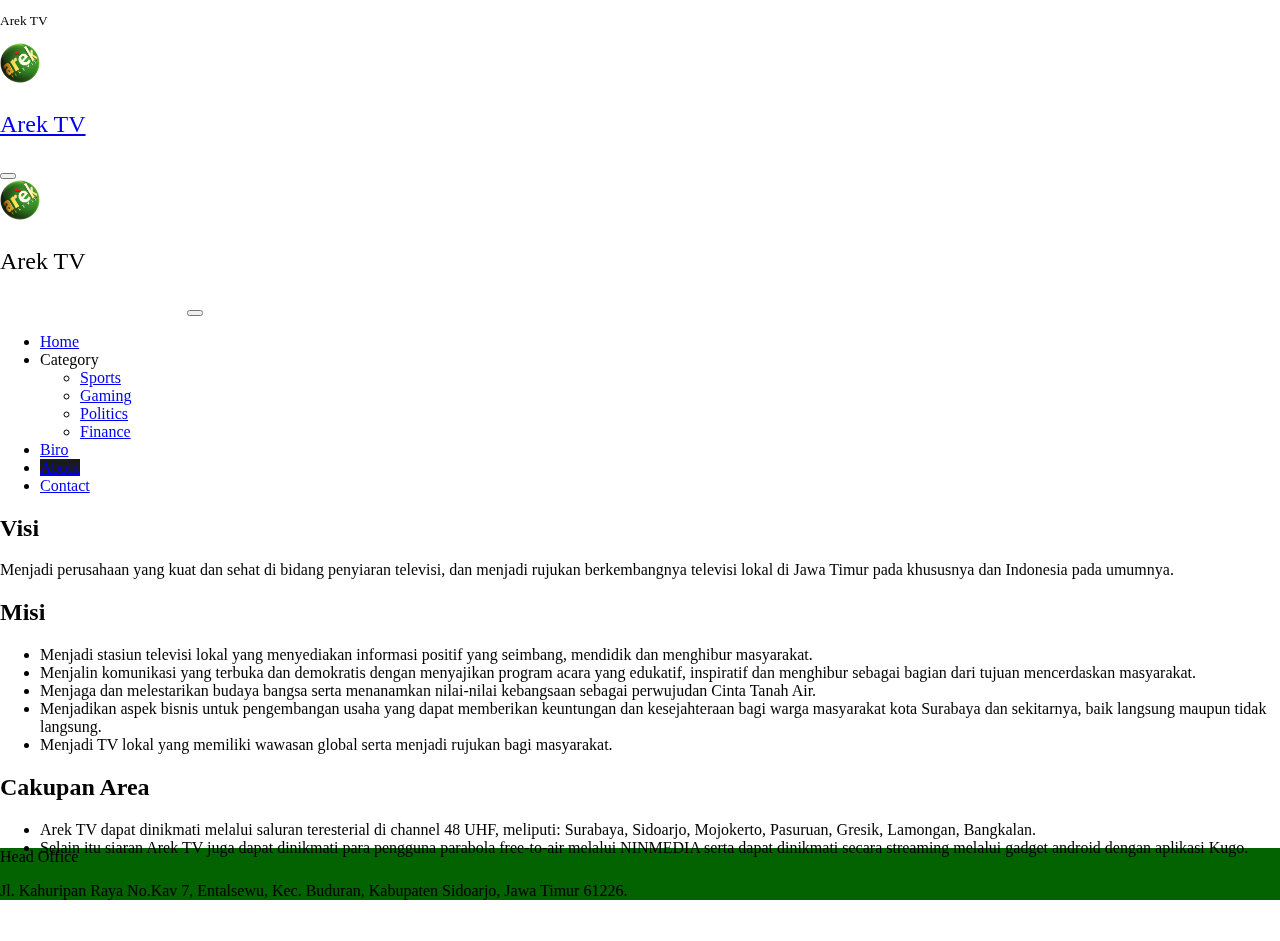
<file: about.html>
<!DOCTYPE html>
<html lang="en">
<head>
    <meta charset="UTF-8">
    <meta http-equiv="X-UA-Compatible" content="IE=edge">
    <meta name="viewport" content="width=device-width, initial-scale=1.0">
    <link href="https://cdn.jsdelivr.net/npm/bootstrap@5.2.0-beta1/dist/css/bootstrap.min.css" rel="stylesheet" integrity="sha384-0evHe/X+R7YkIZDRvuzKMRqM+OrBnVFBL6DOitfPri4tjfHxaWutUpFmBp4vmVor" crossorigin="anonymous">
    <link rel="stylesheet" href="https://cdn.jsdelivr.net/npm/bootstrap-icons@1.8.1/font/bootstrap-icons.css">
    <link rel="stylesheet" href="style.css">
    <link rel="icon" href="assets/logoarek.png" type="image/x-icon">
    <title>Contact | Arek TV</title>
</head>
<body class="bg-dark">
  <header>
    <p class=" w-100 text-center text-light bg-black m-0 top-brand">Arek TV</p>
  </header>

  <!--navbar-->
  <nav class="navbar navbar-expand-lg navbar-dark bg-dark py-0 border-bottom">
    <div class="container-fluid pe-0">

      <a class="navbar-brand logoarek py-2 py-lg-0" href="index.html">
        <img src="assets/logoarek.png" alt="Logo Arek TV" class="img-fluid" width="40em">
        <p class="navbar-text d-inline  logoarek-text text-light fw-bold" >Arek TV</p>
      </a>
      <button class="navbar-toggler" type="button" data-bs-toggle="offcanvas" data-bs-target="#sidebar" aria-controls="sidebar">
        <span class="navbar-toggler-icon"></span>
      </button>

      <!--offcanvas-->
      <div class="offcanvas offcanvas-start bg-dark lead" id="sidebar" tabindex="-1" aria-labelledby="sidebar-label">
        <!-- <div class="collapse navbar-collapse mb-3 mb-lg-0" id="navbarSupportedContent"> -->
          <div class="offcanvas-header">
            <div class="offcanvas-title">
              <img src="assets/logoarek.png" alt="Logo Arek TV" class="img-fluid" width="40em">
              <p class="d-inline text-light text-start text-decoration-none bg-dark fw-bold logoarek-text " >Arek TV</p>
              <button type="button" class="btn-close btn-close-white" id="close-sidebar" data-bs-dismiss="offcanvas" aria-label="Close"></button>
            </div>
          </div>
          
          <ul class="navbar-nav nav-fill mb-3 mb-lg-0 w-100">
            <!-- <li class="nav-item my-3 my-lg-0 d-lg-none">
              <a class="nav-link" href="#">
                <img src="assets/logoarek.png" alt="Logo Arek TV" class="img-fluid" width="40em">
                <p class="navbar-text d-inline logoarek-text text-light fw-bold" >Arek TV</p>
              </a>
            </li> -->
            <li class="nav-item">
              <a class="nav-link py-4 pt-lg-2 pb-lg-3" aria-current="page" href="index.html">Home</a>
            </li>
            <li class="nav-item dropdown">
              <a class="nav-link dropdown-toggle py-4 pt-lg-2 pb-lg-3" id="kategori" role="button" data-bs-toggle="dropdown" aria-expanded="false">
                Category
              </a>
              <ul class="dropdown-menu" aria-labelledby="kategori">
                <li><a class="dropdown-item" href="newslist_sports.html">Sports</a></li>
                <li><a class="dropdown-item" href="newslist_gaming.html">Gaming</a></li>
                <li><a class="dropdown-item" href="newslist_politics.html">Politics</a></li>
                <li><a class="dropdown-item" href="newslist_finance.html">Finance</a></li>
              </ul>
            </li>
            <li class="nav-item">
              <a class="nav-link py-4 pt-lg-2 pb-lg-3" href="biro.html">Biro</a>
            </li>
            <li class="nav-item">
              <a class="nav-link py-4 pt-lg-2 pb-lg-3 active" href="about.html">About</a>
            </li>
            <li class="nav-item">
              <a class="nav-link py-4 pt-lg-2 pb-lg-3" href="contact.html">Contact</a>
            </li>
          </ul>
          <!-- <form class="navbar-text" role="search">
            <input type="search" class="form-control" placeholder="Search" aria-label="Search content" aria-describedby="search-button">
            <button class="btn btn-secondary" type="button" id="search-button"><i class="bi bi-search"></i></button>
          </form><br> -->
        <!-- </div> -->
      </div>

    </div>
  </nav>

  <main class="bg-dark">
    <!--visi-->
    <section class="text-light my-5">
      <div class="container">
        <h2>Visi</h2>
        <p>Menjadi perusahaan yang kuat dan sehat di bidang penyiaran televisi, dan menjadi rujukan berkembangnya televisi lokal di Jawa Timur pada khususnya dan Indonesia pada umumnya.</p>
      </div>
    </section>
  
    <!--misi-->
    <section class="text-light my-5">
      <div class="container">
        <h2>Misi</h2>
        <ul>
          <li>Menjadi stasiun televisi lokal yang menyediakan informasi positif yang seimbang, mendidik dan menghibur masyarakat.</li>
          <li>Menjalin komunikasi yang terbuka dan demokratis dengan menyajikan program acara yang edukatif, inspiratif dan menghibur sebagai bagian dari tujuan mencerdaskan masyarakat.</li>
          <li>Menjaga dan melestarikan budaya bangsa serta menanamkan nilai-nilai kebangsaan sebagai perwujudan Cinta Tanah Air.</li>
          <li>Menjadikan aspek bisnis untuk pengembangan usaha yang dapat memberikan keuntungan dan kesejahteraan bagi warga masyarakat kota Surabaya dan sekitarnya, baik langsung maupun tidak langsung.</li>
          <li>Menjadi TV lokal yang memiliki wawasan global serta menjadi rujukan bagi masyarakat.</li>
        </ul>
      </div>
    </section>
  
    <!--cakupan area-->
    <section class="text-light py-5">
      <div class="container">
        <h2>Cakupan Area</h2>
        <ul>
          <li>Arek TV dapat dinikmati melalui saluran teresterial di channel 48 UHF, meliputi: Surabaya, Sidoarjo, Mojokerto, Pasuruan, Gresik, Lamongan, Bangkalan.</li>
          <li>Selain itu siaran Arek TV juga dapat dinikmati para pengguna parabola free-to-air melalui NINMEDIA serta dapat dinikmati secara streaming melalui gadget android dengan aplikasi Kugo.</li>
        </ul>
      </div>
    </section>
  </main>
  
  <!--Footer-->
  <footer class="footer bg-arek">
    <div class="container text-light py-3">
      <div class="row justify-content-center">
        <div class="col-10 text-center">

          <p class="lead">Head Office</p>
          <p>Jl. Kahuripan Raya No.Kav 7, Entalsewu, Kec. Buduran, Kabupaten Sidoarjo, Jawa Timur 61226.</p>

          <div class="row">
            <div class="col">

            </div>
            <div class="col">

            </div>
            <div class="col">

            </div>
            <div class="col">

            </div>
          </div>

        </div>
      </div>
    </div>
  </foooter>
  
  <script src="https://cdn.jsdelivr.net/npm/bootstrap@5.2.0-beta1/dist/js/bootstrap.bundle.min.js" integrity="sha384-pprn3073KE6tl6bjs2QrFaJGz5/SUsLqktiwsUTF55Jfv3qYSDhgCecCxMW52nD2" crossorigin="anonymous"></script>
  <script src="script.js"></script>
</body>
</html>
</file>
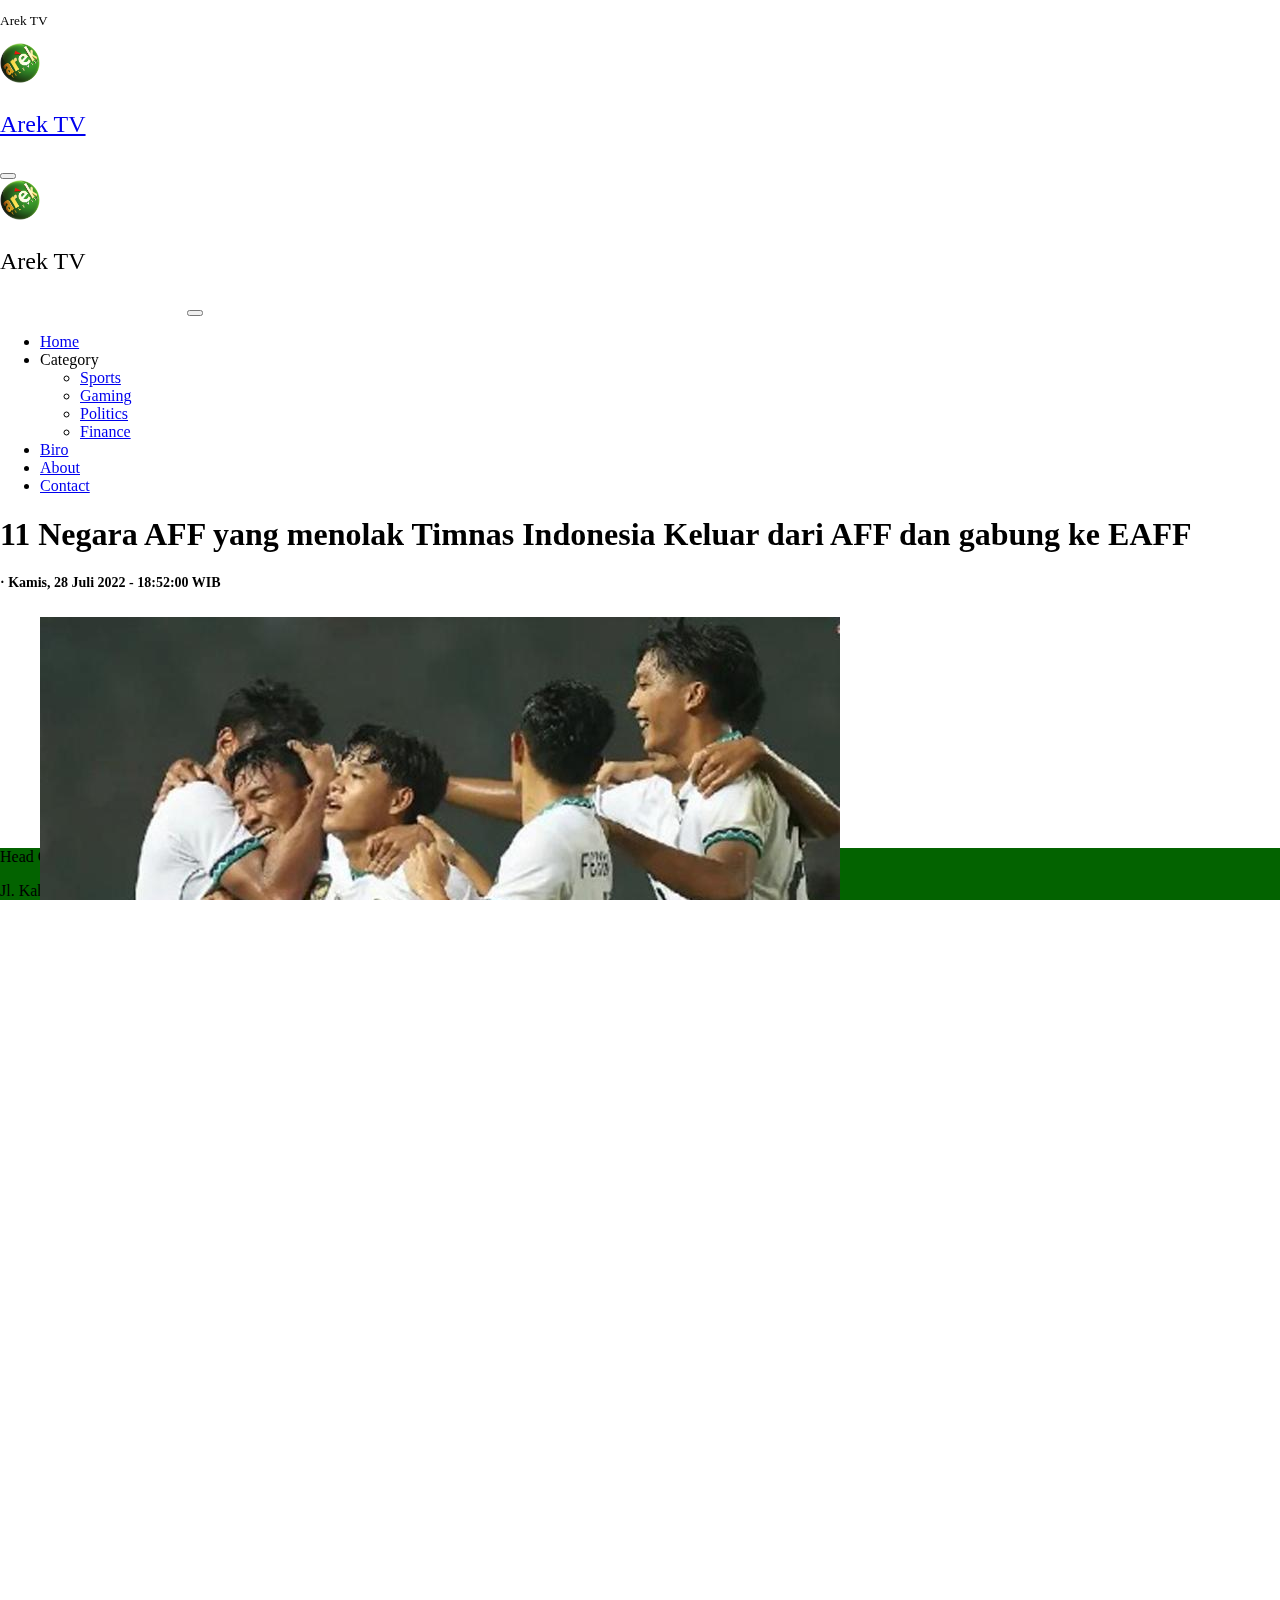
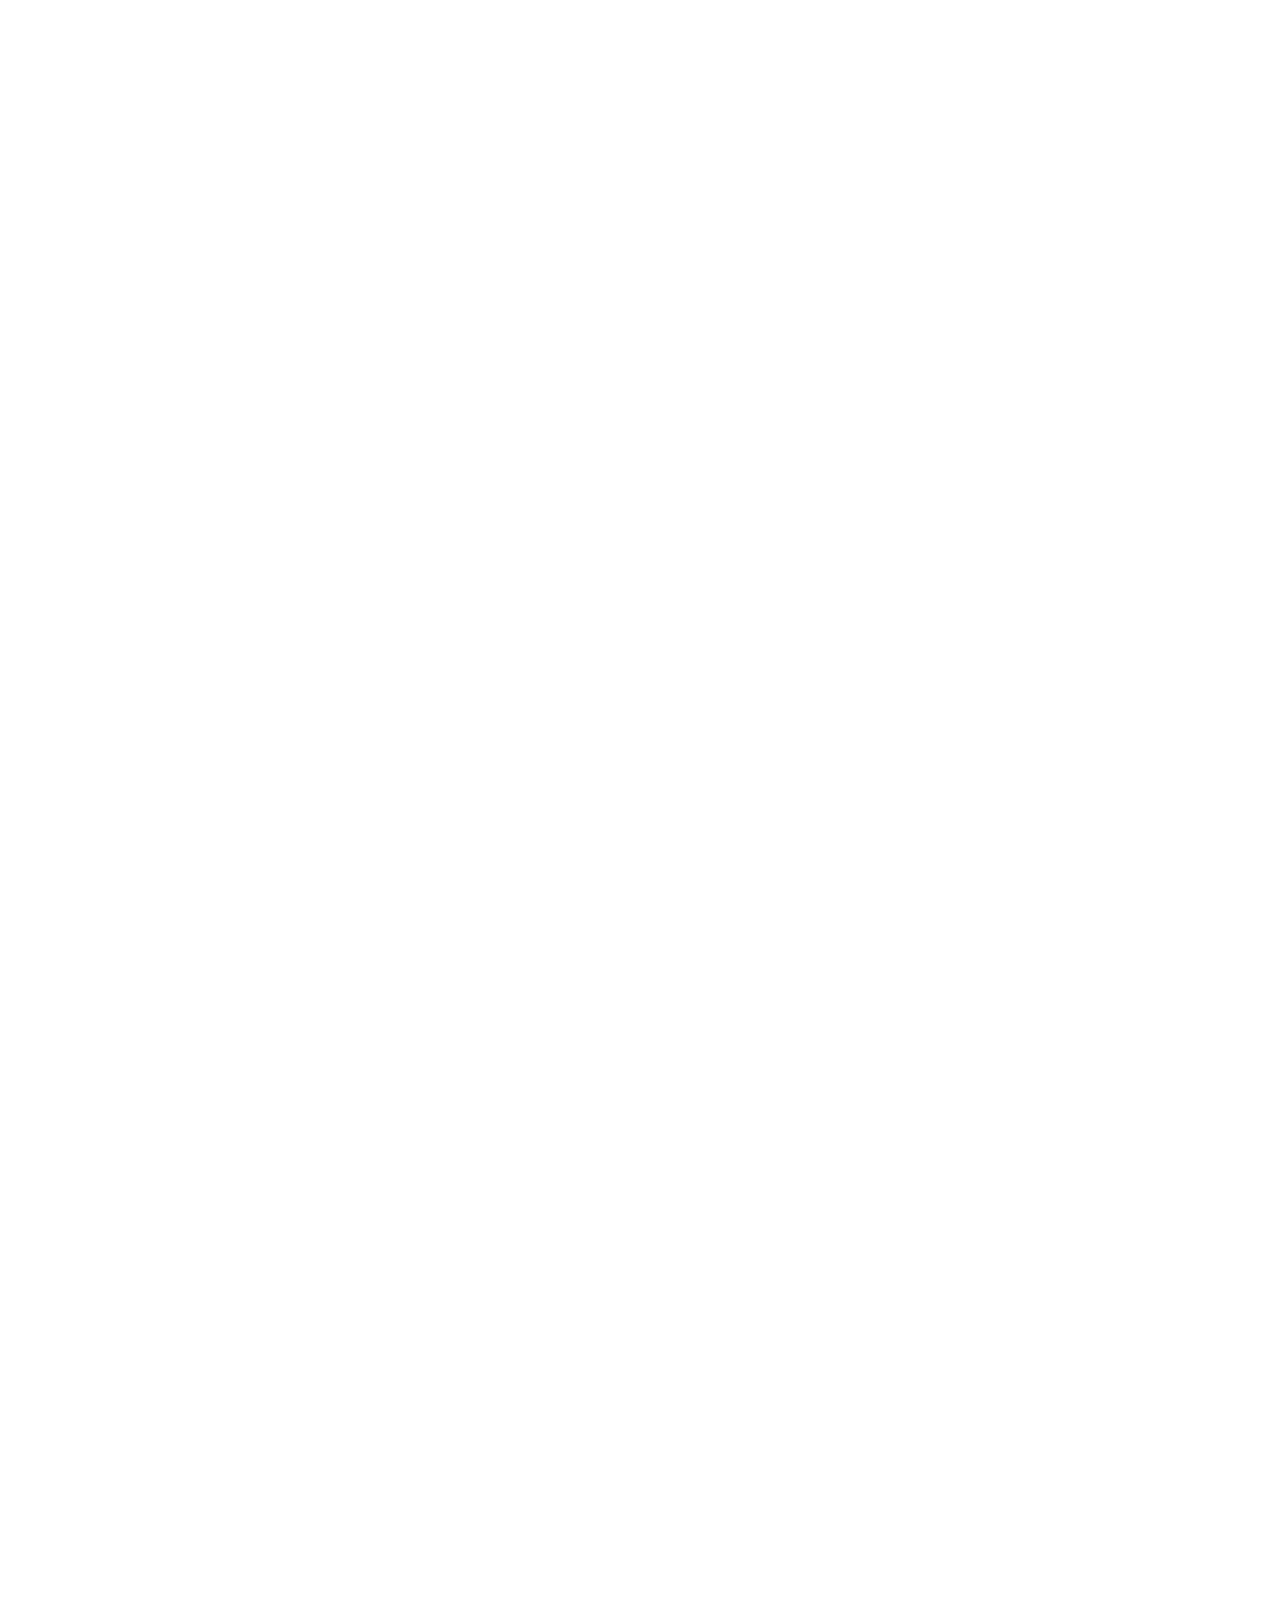
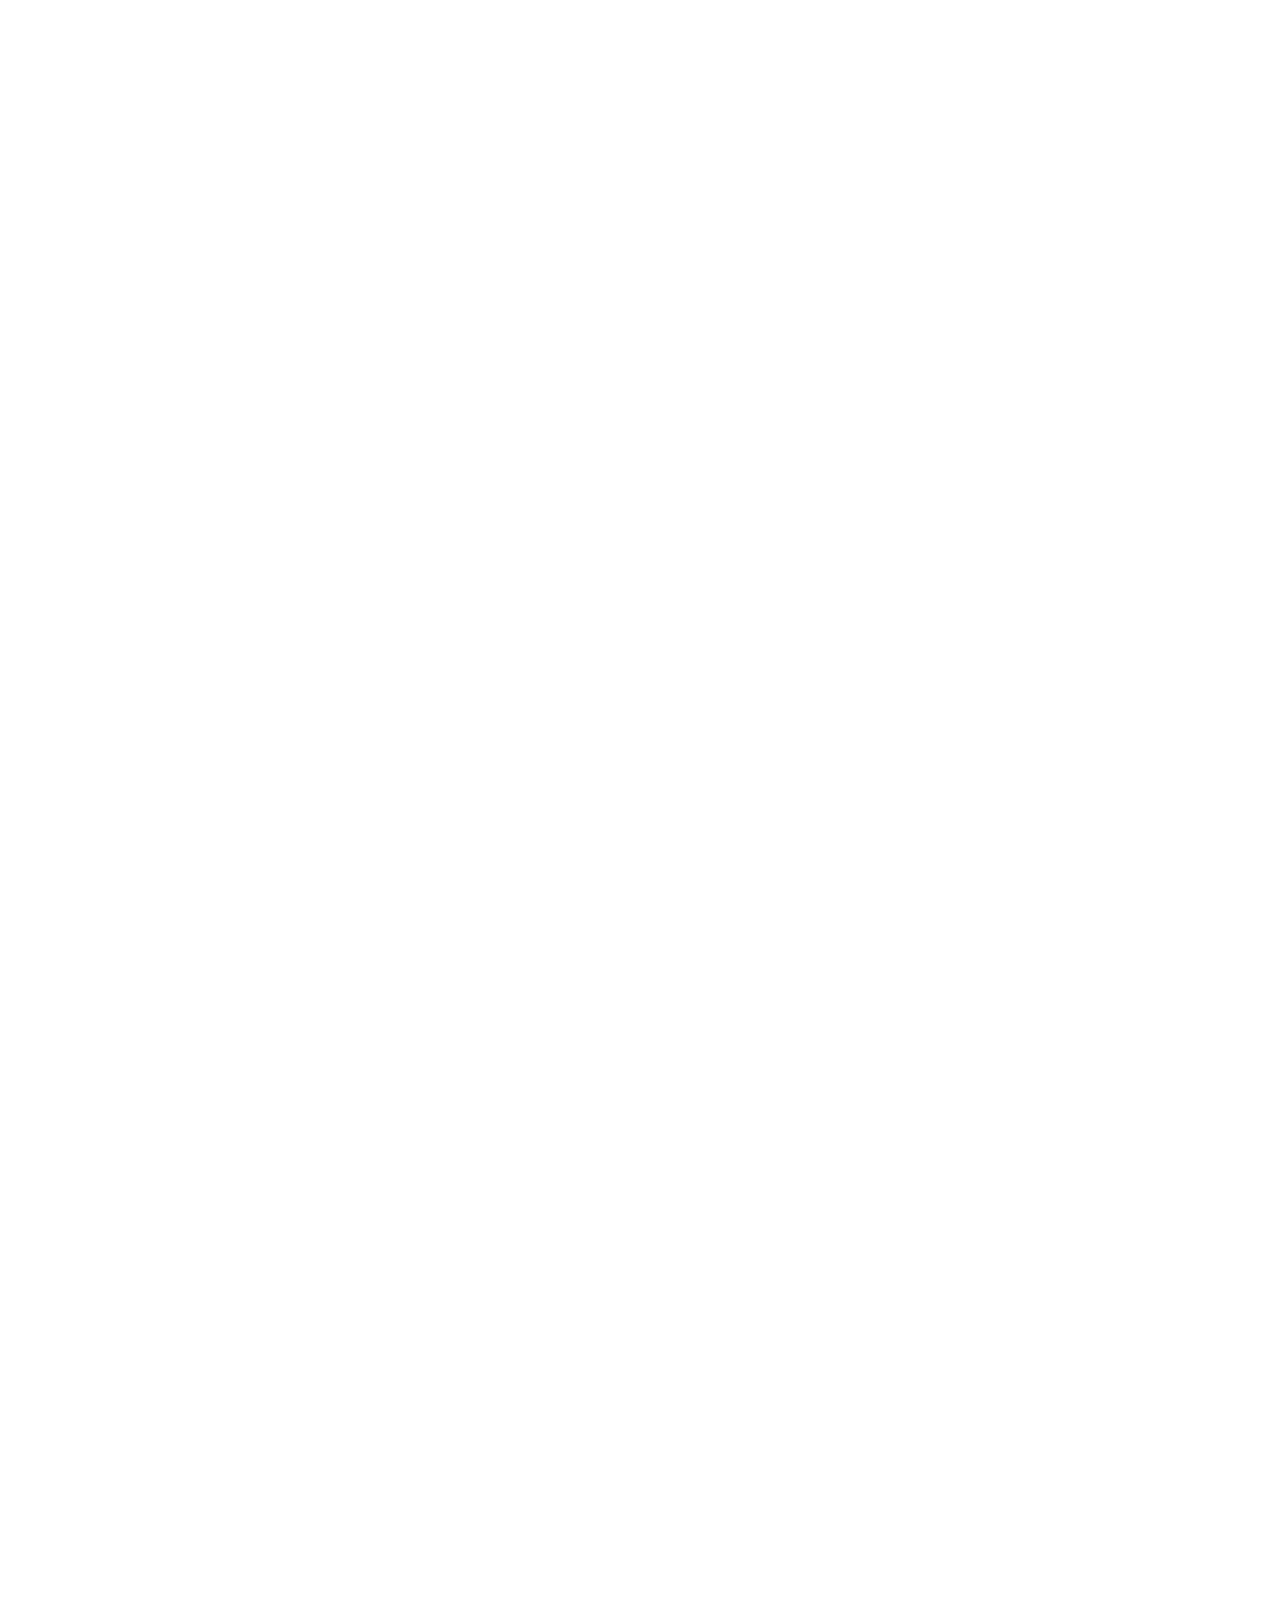
<file: aff_tolak_timnas_keluar.html>
<!DOCTYPE html>
<html lang="en">
<head>
    <meta charset="UTF-8">
    <meta http-equiv="X-UA-Compatible" content="IE=edge">
    <meta name="viewport" content="width=device-width, initial-scale=1.0">
    <link href="https://cdn.jsdelivr.net/npm/bootstrap@5.2.0-beta1/dist/css/bootstrap.min.css" rel="stylesheet" integrity="sha384-0evHe/X+R7YkIZDRvuzKMRqM+OrBnVFBL6DOitfPri4tjfHxaWutUpFmBp4vmVor" crossorigin="anonymous">
    <link rel="stylesheet" href="https://cdn.jsdelivr.net/npm/bootstrap-icons@1.8.1/font/bootstrap-icons.css">
    <link rel="stylesheet" href="style.css">
    <link rel="icon" href="assets/logoarek.png" type="image/x-icon">
    <title>Arek TV</title>
</head>
<body class="bg-dark p-0 m-0">

  <header>
    <p class=" w-100 text-center text-light bg-black m-0 top-brand">Arek TV</p>
  </header>

  <!--navbar-->
  <nav class="navbar navbar-expand-lg navbar-dark bg-dark py-0 border-bottom">
    <div class="container-fluid pe-0">

      <a class="navbar-brand logoarek py-2 py-lg-0" href="index.html">
        <img src="assets/logoarek.png" alt="Logo Arek TV" class="img-fluid" width="40em">
        <p class="navbar-text d-inline  logoarek-text text-light fw-bold" >Arek TV</p>
      </a>
      <button class="navbar-toggler" type="button" data-bs-toggle="offcanvas" data-bs-target="#sidebar" aria-controls="sidebar">
        <span class="navbar-toggler-icon"></span>
      </button>

      <!--offcanvas-->
      <div class="offcanvas offcanvas-start bg-dark lead" id="sidebar" tabindex="-1" aria-labelledby="sidebar-label">
        <!-- <div class="collapse navbar-collapse mb-3 mb-lg-0" id="navbarSupportedContent"> -->
          <div class="offcanvas-header">
            <div class="offcanvas-title">
              <img src="assets/logoarek.png" alt="Logo Arek TV" class="img-fluid" width="40em">
              <p class="d-inline text-light text-start text-decoration-none bg-dark fw-bold logoarek-text " >Arek TV</p>
              <button type="button" class="btn-close btn-close-white" id="close-sidebar" data-bs-dismiss="offcanvas" aria-label="Close"></button>
            </div>
          </div>
          
          <ul class="navbar-nav nav-fill mb-3 mb-lg-0 w-100">
            <!-- <li class="nav-item my-3 my-lg-0 d-lg-none">
              <a class="nav-link" href="#">
                <img src="assets/logoarek.png" alt="Logo Arek TV" class="img-fluid" width="40em">
                <p class="navbar-text d-inline logoarek-text text-light fw-bold" >Arek TV</p>
              </a>
            </li> -->
            <li class="nav-item">
              <a class="nav-link py-4 pt-lg-2 pb-lg-3" aria-current="page" href="index.html">Home</a>
            </li>
            <li class="nav-item dropdown">
              <a class="nav-link dropdown-toggle py-4 pt-lg-2 pb-lg-3" id="kategori" role="button" data-bs-toggle="dropdown" aria-expanded="false">
                Category
              </a>
              <ul class="dropdown-menu" aria-labelledby="kategori">
                <li><a class="dropdown-item" href="newslist_sports.html">Sports</a></li>
                <li><a class="dropdown-item" href="newslist_gaming.html">Gaming</a></li>
                <li><a class="dropdown-item" href="newslist_politics.html">Politics</a></li>
                <li><a class="dropdown-item" href="newslist_finance.html">Finance</a></li>
              </ul>
            </li>
            <li class="nav-item">
              <a class="nav-link py-4 pt-lg-2 pb-lg-3" href="biro.html">Biro</a>
            </li>
            <li class="nav-item">
              <a class="nav-link py-4 pt-lg-2 pb-lg-3" href="about.html">About</a>
            </li>
            <li class="nav-item">
              <a class="nav-link py-4 pt-lg-2 pb-lg-3" href="contact.html">Contact</a>
            </li>
          </ul>
          <!-- <form class="navbar-text" role="search">
            <input type="search" class="form-control" placeholder="Search" aria-label="Search content" aria-describedby="search-button">
            <button class="btn btn-secondary" type="button" id="search-button"><i class="bi bi-search"></i></button>
          </form><br> -->
        <!-- </div> -->
      </div>

    </div>
  </nav>
  
  <main class="bg-dark">
    <div class="container text-light mt-5">
      <div class="row">
        <div class="col-lg-9 col-md-8">
          <h1>11 Negara AFF yang menolak Timnas Indonesia Keluar dari AFF dan gabung ke EAFF</h1>
          <div class="author text-secondary">
            <time id="publishDate" datetime="2022-07-28 18:52:00">
              · Kamis, 28 Juli 2022 - 18:52:00 WIB
            </time>
          </div>

          <figure class="figure">
            <img src="assets/timnas_indonesia_u_19.jpg" alt="Timnas Indonesia U-19" class="figure-image img-fluid">
            <figcaption class="figure-caption mt-3">11 Negara Tolak Timnas Indonesia Tinggalkan AFF (Foto: PSSI)</figcaption>
          </figure>

          <article>
            <p>
                Sampai saat ini, rumor soal Timnas yang didesak keluar dari Federasi Sepak Bola Asia Tenggara (AFF) masih jadi topik menarik. Ada 11 Negara AFF yang disebut menolak Timnas Indonesia Keluar dari AFF dan gabung ke EAFF.
            </p>
            <p>
                Untuk diketahui, Timnas Indonesia dalam hal ini PSSI belakangan mendapat desakan dari banyak pencinta sepakbola Tanah Air untuk hengkang dari AFF.
            </p>
            <p>
                Hal itu tak lain karena persaingan sepakbola di Asia Tenggara dinilai tidak lagi sehat. Salah satu alasannya adalah adanya dugaan praktik sepakbola gajah di Piala AFF U-19 2022.
            </p>
            <p>
                Kabar tersebut semakin santer setelah Indonesia dirumorkan ingin bergabung Federasi Sepak Bola Asia Timur (EAFF).
            </p>
            <p>
              Artikel ini telah tayang di <a href="https://www.inews.id/">www.inews.id</a> dengan judul "<a href="https://www.inews.id/sport/soccer/11-negara-aff-yang-menolak-timnas-indonesia-keluar-dari-aff-dan-gabung-ke-eaff">11 Negara AFF yang menolak Timnas Indonesia Keluar dari AFF dan gabung ke EAFF.</a>"
            </p>
            <p>
              Download aplikasi Inews.id untuk akses berita lebih mudah dan cepat: <a href="https://www.inews.id/apps">https://www.inews.id/apps</a>
            </p>
          </article>
        </div>
        
        <!-- Trending -->
        <div class="col-lg-3 col-md-4 justify-content-center mt-5">
          <aside class="trending">
            <div class="iklan-trending bg-light mb-3">
              <div class="lead iklan-text text-dark">Iklan</div>
            </div>
            <div class="iklan-trending bg-light mb-3">
              <div class="lead iklan-text text-dark">Iklan</div>
            </div>
            <h4 class="text-light text-center py-2 border-bottom border-secondary">Trending</h4>
            <div class="news-portal position-relative d-inline-block my-3">
              <img src="assets/emas_antam.jpg" alt="Portal emas antam" class="img-fluid d-inline-block portal-image">
              <h6 class="d-inline-block portal-text ps-2">Harga Emas Antam Hari Ini Anjlok, Paling Murah Rp546.000</h6>
              <a href="emas_antam.html" class="stretched-link"></a>
            </div>
            <hr>
            <div class="news-portal position-relative d-inline-block my-3">
              <img src="assets/jokowi_ukraina.jpeg" alt="Portal jokowi ukraina" class="img-fluid d-inline-block portal-image">
              <h6 class="d-inline-block portal-text ps-2">Presiden Jokowi Siap jadi Jembatan Perdamaian antara Rusia dan Ukraina</h6>
              <a href="jokowi_ukraina.html" class="stretched-link"></a>
            </div>
            <hr>
            <div class="news-portal position-relative d-inline-block my-3">
              <img src="assets/jokowi_pertemuan.jpg" alt="Portal jokowi pertemuan" class="img-fluid d-inline-block portal-image">
              <h6 class="d-inline-block portal-text ps-2">Presiden Jokowi Ungkap Isi Pertemuan dengan Putin</h6>
              <a href="jokowi_pertemuan.html" class="stretched-link"></a>
            </div>
            <hr>
            <div class="news-portal position-relative d-inline-block my-3">
              <img src="assets/horror_game.jpg" alt="Portal horror game" class="img-fluid d-inline-block portal-image">
              <h6 class="d-inline-block portal-text ps-2">Rekomendasi 5 Game Horror untuk Menemani Malam Jumat Kamu</h6>
              <a href="horror_game.html" class="stretched-link"></a>
            </div>
            <hr>
            <div class="news-portal position-relative d-inline-block my-3">
              <img src="assets/timnas_indonesia_u_19.jpg" alt="Portal AFF Tolak Timnas Keluar" class="img-fluid d-inline-block portal-image">
              <h6 class="d-inline-block portal-text ps-2">11 Negara AFF yang menolak Timnas Indonesia Keluar dari AFF dan gabung ke EAFF</h6>
              <a href="aff_tolak_timnas_keluar.html" class="stretched-link"></a>
            </div>
            <hr>
          </aside>
        </div>
      </div>
    </div>
  </main>
    
  <!--Footer-->
  <footer class="footer bg-arek">
    <div class="container text-light py-3">
      <div class="row justify-content-center">
        <div class="col-10 text-center">

          <p class="lead">Head Office</p>
          <p>Jl. Kahuripan Raya No.Kav 7, Entalsewu, Kec. Buduran, Kabupaten Sidoarjo, Jawa Timur 61226.</p>

          <div class="row">
            <div class="col">

            </div>
            <div class="col">

            </div>
            <div class="col">

            </div>
            <div class="col">

            </div>
          </div>

        </div>
      </div>
    </div>
  </foooter>

    

  <script src="https://cdn.jsdelivr.net/npm/bootstrap@5.2.0-beta1/dist/js/bootstrap.bundle.min.js" integrity="sha384-pprn3073KE6tl6bjs2QrFaJGz5/SUsLqktiwsUTF55Jfv3qYSDhgCecCxMW52nD2" crossorigin="anonymous"></script>
  <script src="script.js"></script>
</body>
</html>
</file>
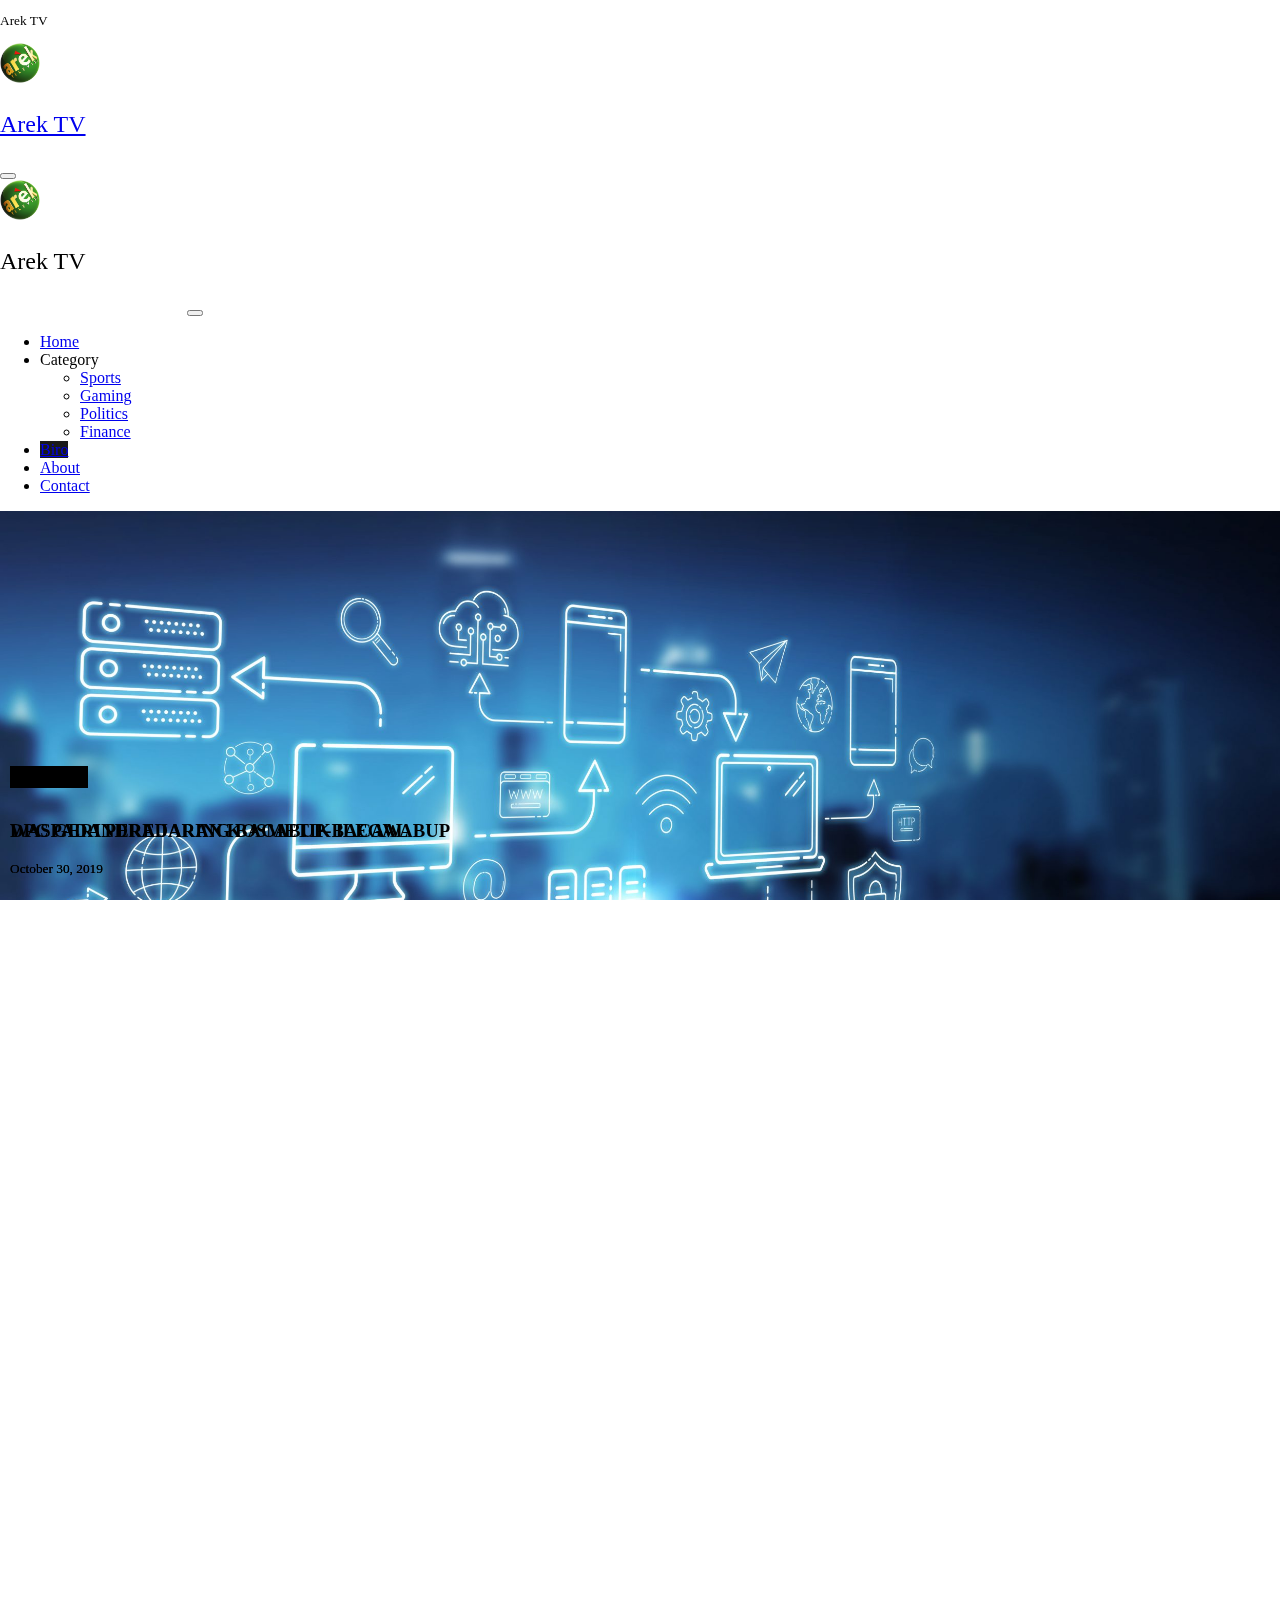
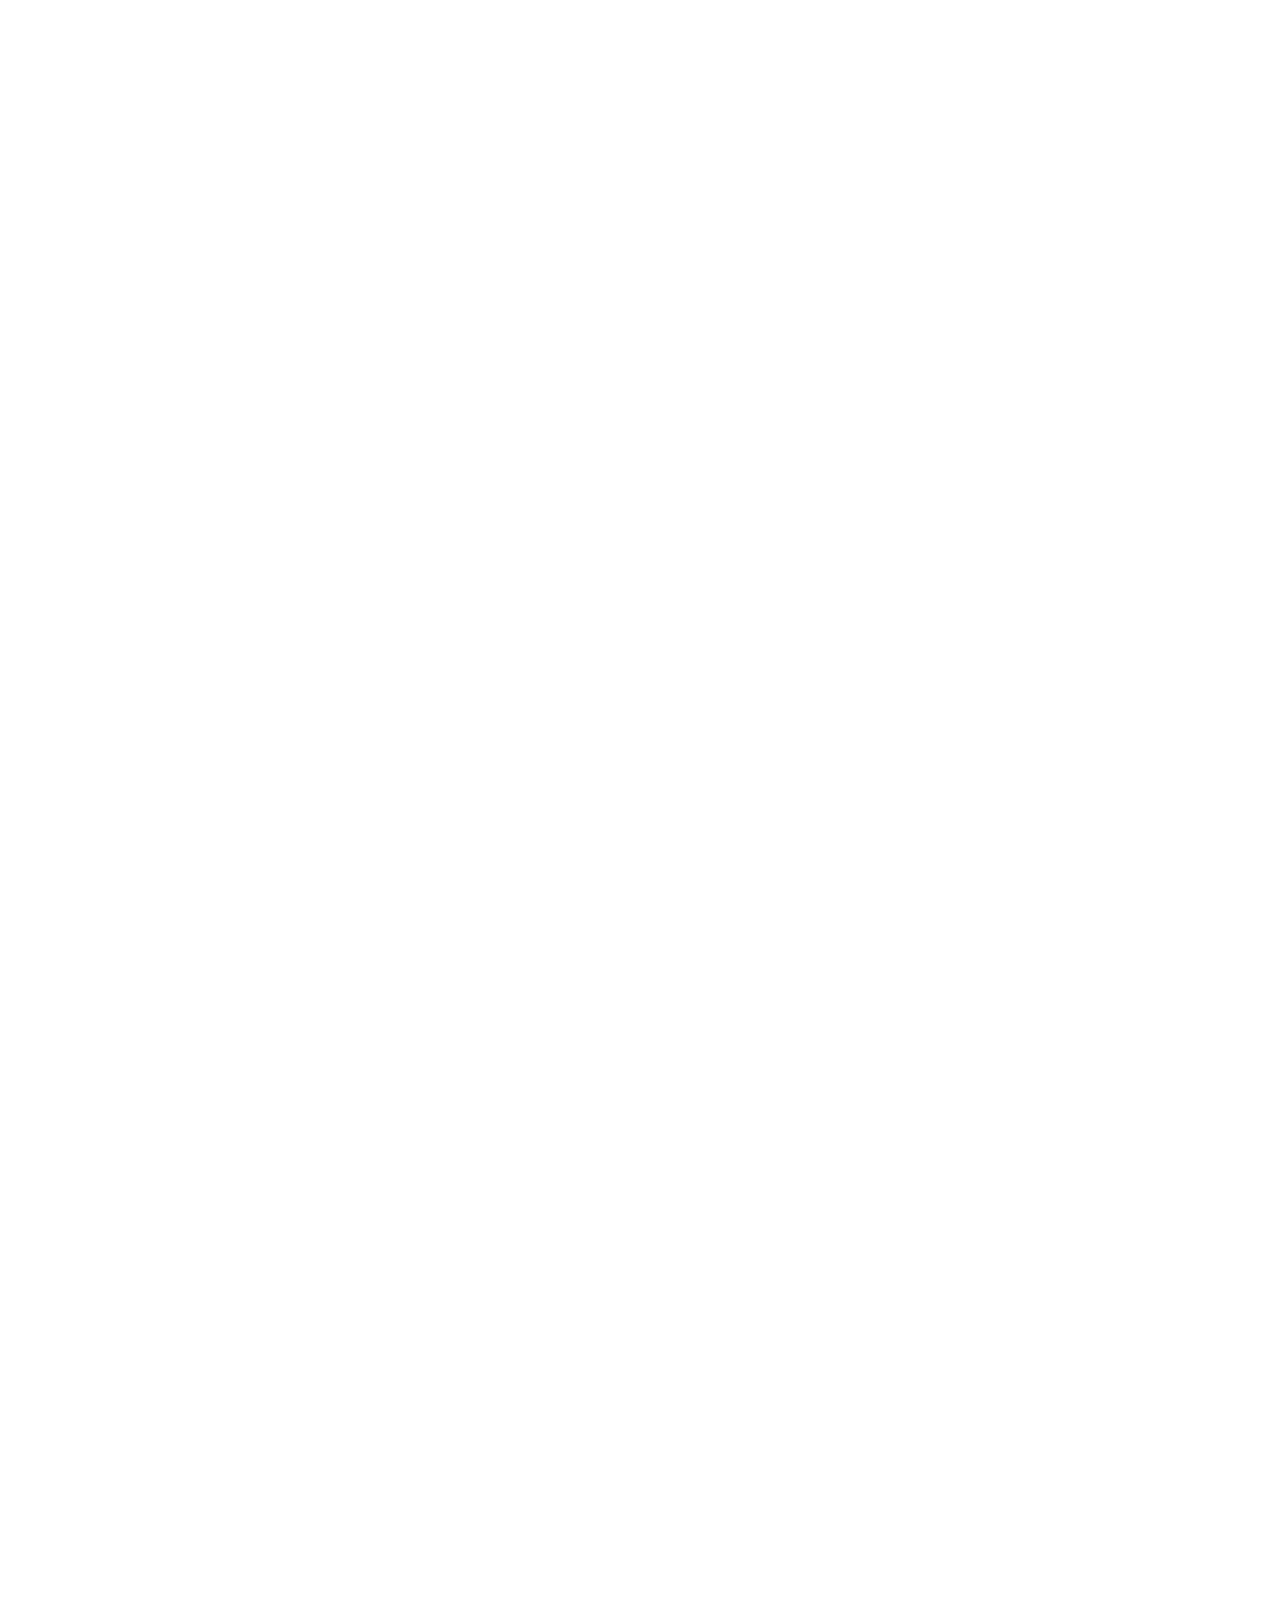
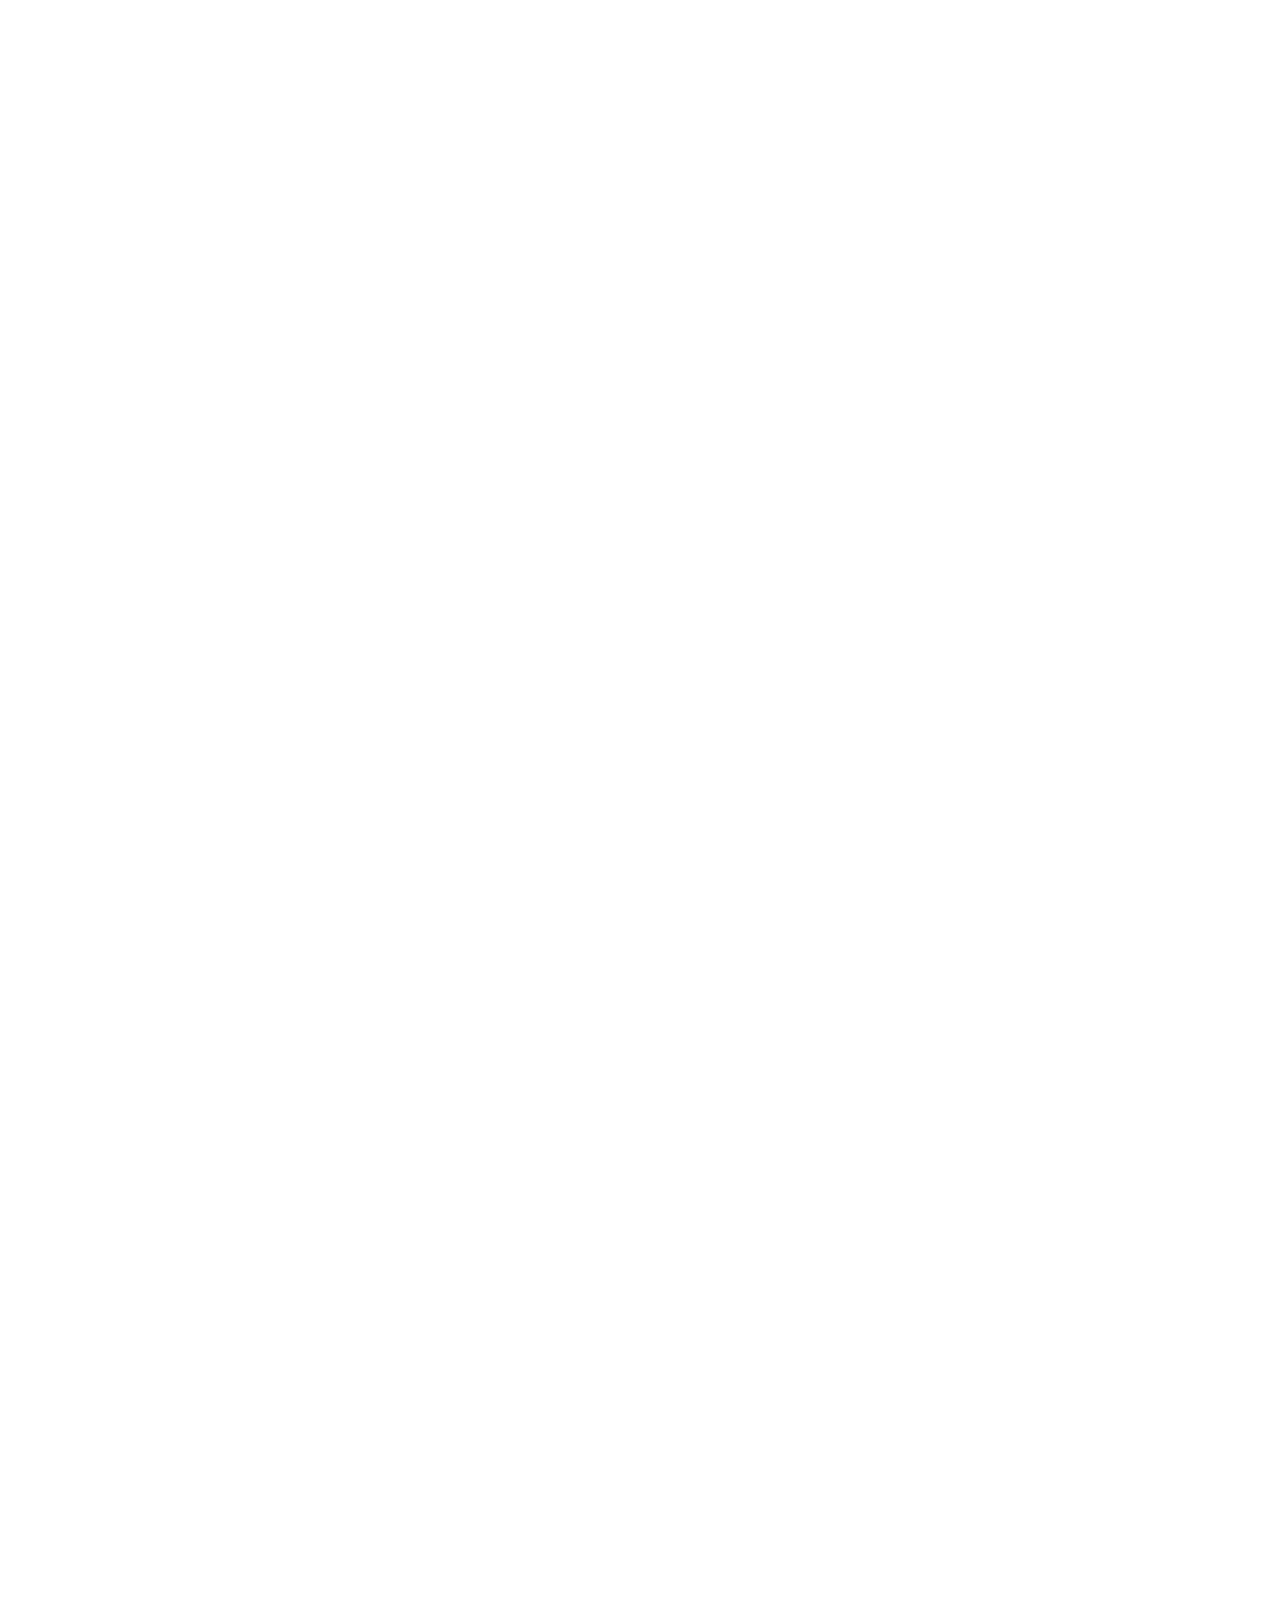
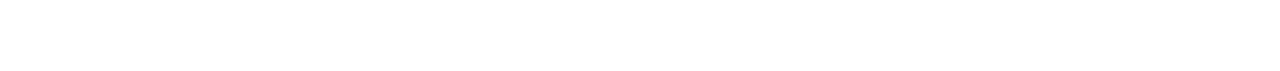
<file: biro.html>
<!DOCTYPE html>
<html lang="en">
<head>
    <meta charset="UTF-8">
    <meta http-equiv="X-UA-Compatible" content="IE=edge">
    <meta name="viewport" content="width=device-width, initial-scale=1.0">
    <link href="https://cdn.jsdelivr.net/npm/bootstrap@5.2.0-beta1/dist/css/bootstrap.min.css" rel="stylesheet" integrity="sha384-0evHe/X+R7YkIZDRvuzKMRqM+OrBnVFBL6DOitfPri4tjfHxaWutUpFmBp4vmVor" crossorigin="anonymous">
    <link rel="stylesheet" href="https://cdn.jsdelivr.net/npm/bootstrap-icons@1.8.1/font/bootstrap-icons.css">
    <link rel="stylesheet" href="style.css">
    <link rel="icon" href="assets/logoarek.png" type="image/x-icon">
    <title>Arek TV</title>
</head>
<body class="bg-dark p-0 m-0">

  <header>
    <p class=" w-100 text-center text-light bg-black m-0 top-brand">Arek TV</p>
  </header>

  <!--navbar-->
  <nav class="navbar navbar-expand-lg navbar-dark bg-dark py-0  border-bottom">
    <div class="container-fluid pe-0">

      <a class="navbar-brand logoarek py-2 py-lg-0" href="index.html">
        <img src="assets/logoarek.png" alt="Logo Arek TV" class="img-fluid" width="40em">
        <p class="navbar-text d-inline  logoarek-text text-light fw-bold" >Arek TV</p>
      </a>
      <button class="navbar-toggler" type="button" data-bs-toggle="offcanvas" data-bs-target="#sidebar" aria-controls="sidebar">
        <span class="navbar-toggler-icon"></span>
      </button>

      <!--offcanvas-->
      <div class="offcanvas offcanvas-start bg-dark lead" id="sidebar" tabindex="-1" aria-labelledby="sidebar-label">
        <!-- <div class="collapse navbar-collapse mb-3 mb-lg-0" id="navbarSupportedContent"> -->
          <div class="offcanvas-header">
            <div class="offcanvas-title">
              <img src="assets/logoarek.png" alt="Logo Arek TV" class="img-fluid" width="40em">
              <p class="d-inline text-light text-start text-decoration-none bg-dark fw-bold logoarek-text " >Arek TV</p>
              <button type="button" class="btn-close btn-close-white" id="close-sidebar" data-bs-dismiss="offcanvas" aria-label="Close"></button>
            </div>
          </div>
          
          <ul class="navbar-nav nav-fill mb-3 mb-lg-0 w-100">
            <!-- <li class="nav-item my-3 my-lg-0 d-lg-none">
              <a class="nav-link" href="#">
                <img src="assets/logoarek.png" alt="Logo Arek TV" class="img-fluid" width="40em">
                <p class="navbar-text d-inline logoarek-text text-light fw-bold" >Arek TV</p>
              </a>
            </li> -->
            <li class="nav-item">
              <a class="nav-link py-4 pt-lg-2 pb-lg-3" aria-current="page" href="index.html">Home</a>
            </li>
            <li class="nav-item dropdown">
              <a class="nav-link dropdown-toggle py-4 pt-lg-2 pb-lg-3" id="kategori" role="button" data-bs-toggle="dropdown" aria-expanded="false">
                Category
              </a>
              <ul class="dropdown-menu" aria-labelledby="kategori">
                <li><a class="dropdown-item" href="newslist_sports.html">Sports</a></li>
                <li><a class="dropdown-item" href="newslist_gaming.html">Gaming</a></li>
                <li><a class="dropdown-item" href="newslist_politics.html">Politics</a></li>
                <li><a class="dropdown-item" href="newslist_finance.html">Finance</a></li>
              </ul>
            </li>
            <li class="nav-item">
              <a class="nav-link py-4 pt-lg-2 pb-lg-3 active" href="biro.html">Biro</a>
            </li>
            <li class="nav-item">
              <a class="nav-link py-4 pt-lg-2 pb-lg-3" href="about.html">About</a>
            </li>
            <li class="nav-item">
              <a class="nav-link py-4 pt-lg-2 pb-lg-3" href="contact.html">Contact</a>
            </li>
          </ul>
          <!-- <form class="navbar-text" role="search">
            <input type="search" class="form-control" placeholder="Search" aria-label="Search content" aria-describedby="search-button">
            <button class="btn btn-secondary" type="button" id="search-button"><i class="bi bi-search"></i></button>
          </form><br> -->
        <!-- </div> -->
      </div>

    </div>
  </nav>
  
  <main class="bg-dark">
    <section class="biro-primary">
      <div class="container text-light">
        <div class="row">
          <div class="col-md-6 my-3">
            <div class="biro-container-primary position-relative">
              <img src="assets/tech.jpg" alt="biro thumbnail" class="img-fluid biro-thumbnail">
              <div class="biro-caption-primary">
                <p class="biro-location-primary my-0">SIDOARJO</p>
                <h3 class="biro-title-primary my-1">WASPADA PEREDARAN KOSMETIK ILEGAL</h3>
                <p class="biro-date-primary my-1">October 30, 2019</p>
              </div>
            </div>
          </div>
          <div class="col-md-6 my-3">
            <div class="biro-container-primary position-relative">
              <img src="assets/politics.png" alt="biro thumbnail" class="img-fluid biro-thumbnail">
              <div class="biro-caption-primary">
                <p class="biro-location-primary my-0">SIDOARJO</p>
                <h3 class="biro-title-primary my-1">DPC GERINDRA JARING BACABUP-BACAWABUP</h3>
                <p class="biro-date-primary my-1">October 30, 2019</p>
              </div>
            </div>
          </div>
        </div>
      </div>
    </section>

    <section class="giro-secondary">
      <div class="container text-light">
        <div class="row">

          <div class="col-md-4 my-3">
            <div class="biro-container-secondary">
              <img src="assets/poster_image.jpeg" alt="biro-thumbnail" class="img-fluid biro-thumbnail">
              <div class="biro-caption-secondary">
                <h4 class="biro-title-secondary m-0">RATUSAN IBU RUMAH TANGGA IKUT SENAM</h4>
                <p class="biro-date-secondary text-secondary">October 30, 2019</p>
              </div>
            </div>
          </div>

          <div class="col-md-4 my-3">
            <div class="biro-container-secondary">
              <img src="assets/poster_image.jpeg" alt="biro-thumbnail" class="img-fluid biro-thumbnail">
              <div class="biro-caption-secondary">
                <h4 class="biro-title-secondary m-0">ANGKA PERCERAIAN MASIH CUKUP TINGGI</h4>
                <p class="biro-date-secondary text-secondary">October 30, 2019</p>
              </div>
            </div>
          </div>

          <div class="col-md-4 my-3">
            <div class="biro-container-secondary">
              <img src="assets/poster_image.jpeg" alt="biro-thumbnail" class="img-fluid biro-thumbnail">
              <div class="biro-caption-secondary">
                <h4 class="biro-title-secondary m-0">PEMBUAT KIPAS ANGIN DARI AC BEKAS KEBANJIRAN ORDER</h4>
                <p class="biro-date-secondary text-secondary">October 30, 2019</p>
              </div>
            </div>
          </div>

        </div>
      </div>
    </section>
  </main>
    
  <!--Footer-->
  <footer class="footer bg-arek">
    <div class="container text-light py-3">
      <div class="row justify-content-center">
        <div class="col-10 text-center">

          <p class="lead">Head Office</p>
          <p>Jl. Kahuripan Raya No.Kav 7, Entalsewu, Kec. Buduran, Kabupaten Sidoarjo, Jawa Timur 61226.</p>

          <div class="row">
            <div class="col">

            </div>
            <div class="col">

            </div>
            <div class="col">

            </div>
            <div class="col">

            </div>
          </div>

        </div>
      </div>
    </div>
  </foooter>

    

  <script src="https://cdn.jsdelivr.net/npm/bootstrap@5.2.0-beta1/dist/js/bootstrap.bundle.min.js" integrity="sha384-pprn3073KE6tl6bjs2QrFaJGz5/SUsLqktiwsUTF55Jfv3qYSDhgCecCxMW52nD2" crossorigin="anonymous"></script>
  <script src="script.js"></script>
</body>
</html>
</file>
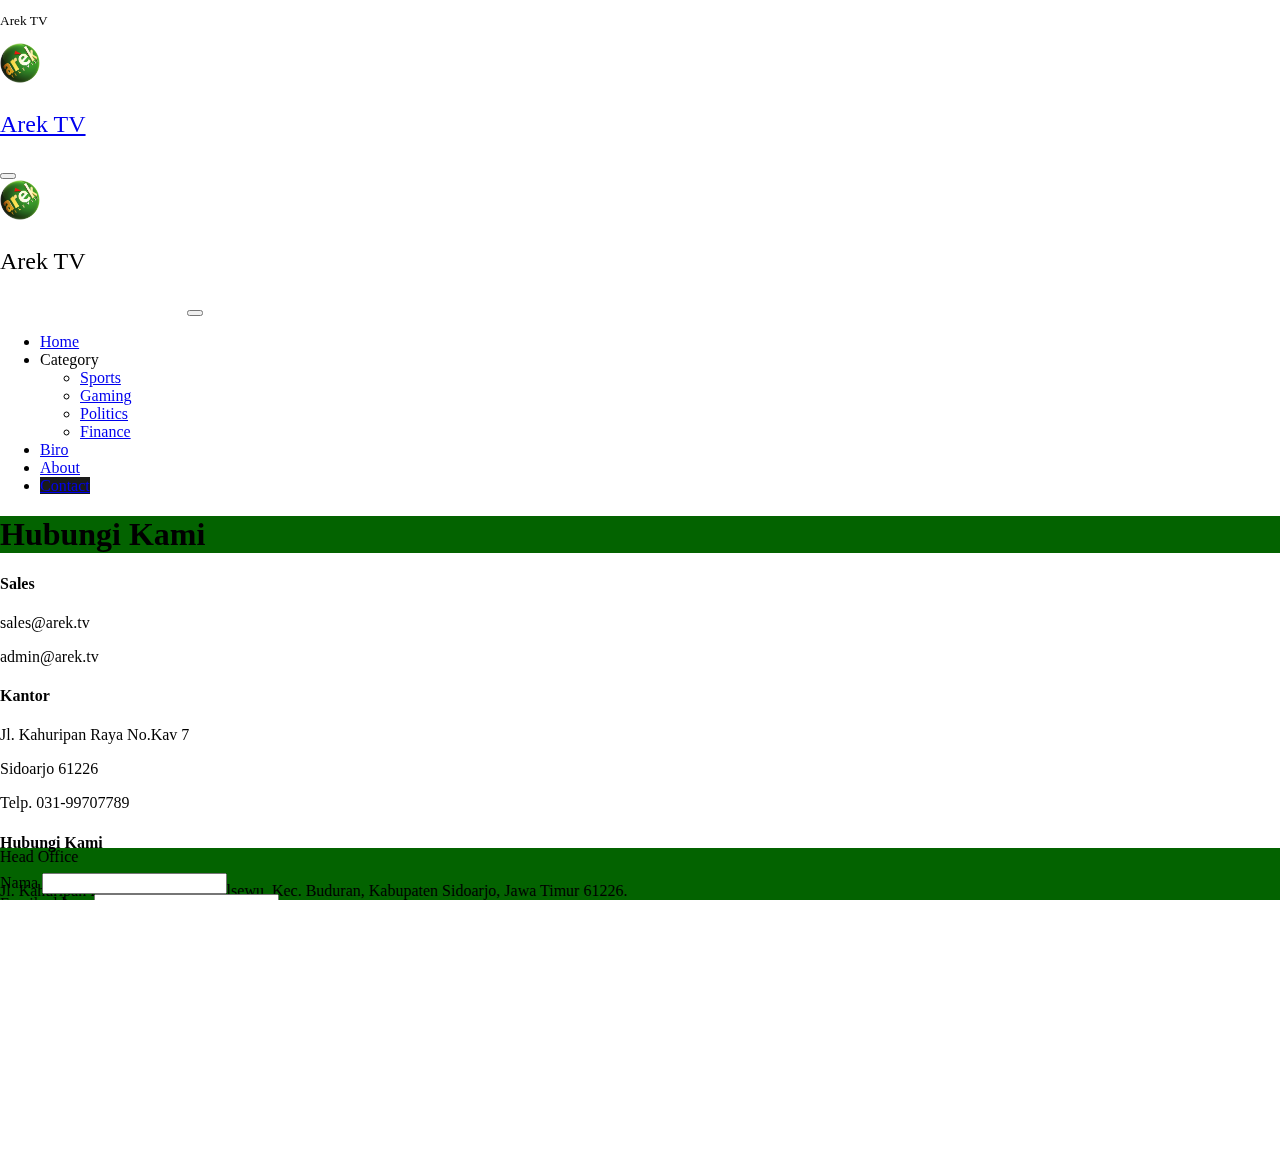
<file: contact.html>
<!DOCTYPE html>
<html lang="en">
<head>
    <meta charset="UTF-8">
    <meta http-equiv="X-UA-Compatible" content="IE=edge">
    <meta name="viewport" content="width=device-width, initial-scale=1.0">
    <link href="https://cdn.jsdelivr.net/npm/bootstrap@5.2.0-beta1/dist/css/bootstrap.min.css" rel="stylesheet" integrity="sha384-0evHe/X+R7YkIZDRvuzKMRqM+OrBnVFBL6DOitfPri4tjfHxaWutUpFmBp4vmVor" crossorigin="anonymous">
    <link rel="stylesheet" href="https://cdn.jsdelivr.net/npm/bootstrap-icons@1.8.1/font/bootstrap-icons.css">
    <link rel="stylesheet" href="style.css">
    <link rel="icon" href="assets/logoarek.png" type="image/x-icon">
    <title>Contact | Arek TV</title>
</head>
<body class="bg-dark">
  <header>
    <p class=" w-100 text-center text-light bg-black m-0 top-brand">Arek TV</p>
  </header>

  <!--navbar-->
  <nav class="navbar navbar-expand-lg navbar-dark bg-dark py-0 border-bottom">
    <div class="container-fluid pe-0">

      <a class="navbar-brand logoarek py-2 py-lg-0" href="index.html">
        <img src="assets/logoarek.png" alt="Logo Arek TV" class="img-fluid" width="40em">
        <p class="navbar-text d-inline  logoarek-text text-light fw-bold" >Arek TV</p>
      </a>
      <button class="navbar-toggler" type="button" data-bs-toggle="offcanvas" data-bs-target="#sidebar" aria-controls="sidebar">
        <span class="navbar-toggler-icon"></span>
      </button>

      <!--offcanvas-->
      <div class="offcanvas offcanvas-start bg-dark lead" id="sidebar" tabindex="-1" aria-labelledby="sidebar-label">
        <!-- <div class="collapse navbar-collapse mb-3 mb-lg-0" id="navbarSupportedContent"> -->
          <div class="offcanvas-header">
            <div class="offcanvas-title">
              <img src="assets/logoarek.png" alt="Logo Arek TV" class="img-fluid" width="40em">
              <p class="d-inline text-light text-start text-decoration-none bg-dark fw-bold logoarek-text " >Arek TV</p>
              <button type="button" class="btn-close btn-close-white" id="close-sidebar" data-bs-dismiss="offcanvas" aria-label="Close"></button>
            </div>
          </div>
          
          <ul class="navbar-nav nav-fill mb-3 mb-lg-0 w-100">
            <!-- <li class="nav-item my-3 my-lg-0 d-lg-none">
              <a class="nav-link" href="#">
                <img src="assets/logoarek.png" alt="Logo Arek TV" class="img-fluid" width="40em">
                <p class="navbar-text d-inline logoarek-text text-light fw-bold" >Arek TV</p>
              </a>
            </li> -->
            <li class="nav-item">
              <a class="nav-link py-4 pt-lg-2 pb-lg-3" aria-current="page" href="index.html">Home</a>
            </li>
            <li class="nav-item dropdown">
              <a class="nav-link dropdown-toggle py-4 pt-lg-2 pb-lg-3" id="kategori" role="button" data-bs-toggle="dropdown" aria-expanded="false">
                Category
              </a>
              <ul class="dropdown-menu" aria-labelledby="kategori">
                <li><a class="dropdown-item" href="newslist_sports.html">Sports</a></li>
                <li><a class="dropdown-item" href="newslist_gaming.html">Gaming</a></li>
                <li><a class="dropdown-item" href="newslist_politics.html">Politics</a></li>
                <li><a class="dropdown-item" href="newslist_finance.html">Finance</a></li>
              </ul>
            </li>
            <li class="nav-item">
              <a class="nav-link py-4 pt-lg-2 pb-lg-3" href="biro.html">Biro</a>
            </li>
            <li class="nav-item">
              <a class="nav-link py-4 pt-lg-2 pb-lg-3" href="about.html">About</a>
            </li>
            <li class="nav-item">
              <a class="nav-link py-4 pt-lg-2 pb-lg-3 active" href="contact.html">Contact</a>
            </li>
          </ul>
          <!-- <form class="navbar-text" role="search">
            <input type="search" class="form-control" placeholder="Search" aria-label="Search content" aria-describedby="search-button">
            <button class="btn btn-secondary" type="button" id="search-button"><i class="bi bi-search"></i></button>
          </form><br> -->
        <!-- </div> -->
      </div>

    </div>
  </nav>

  <header class="bg-arek text-light text-center p-4 mb-5">
    <h1 class="display-5">Hubungi Kami</h1>
  </header>

  <main class="bg-dark">
    <!--Contact Details-->
    <section>
      <div class="container text-md-center text-light border-bottom border-light">
        <div class="row justify-content-center">
          <div class="col-md-4 mb-5">
            <h4>Sales</h4>
            <p>sales@arek.tv</p>
            <p>admin@arek.tv</p>
          </div>
          <div class="col-md-4 mb-3">
            <h4>Kantor</h4>
            <p>Jl. Kahuripan Raya No.Kav 7</p>
            <p>Sidoarjo 61226</p>
            <p>Telp. 031-99707789</p>
          </div>
        </div>
      </div>
    </section>
  
    <!--Contact Form-->
    <div class="container-md text-light py-5">
      <h4 class="display-6 w-100 text-center">Hubungi Kami</h4>
      <div class="row justify-content-center">
        <div class="col-lg-8">
          <form>
            <div class="mb-3">
              <label for="nama" class="form-label">Nama</label>
              <input type="text" class="form-control" id="nama">
            </div>
            <div class="mb-3">
              <label for="email" class="form-label">Email address</label>
              <input type="email" class="form-control" id="email">
            </div>
            <div class="mb-3">
              <label for="subject" class="form-label">Subject</label>
              <input type="text" class="form-control" id="subject">
            </div>
            <div class="mb-3">
              <label for="pesan" class="form-label">Pesan Anda...</label>
              <textarea class="form-control" id="pesan" style="height: 100px;"></textarea>
              
            </div>
            <button type="submit" class="btn btn-outline-success rounded-pill">Kirim</button>
          </form>
        </div>
      </div>
    </div>
  </main>

  <!--Footer-->
  <footer class="footer bg-arek">
    <div class="container text-light py-3">
      <div class="row justify-content-center">
        <div class="col-10 text-center">

          <p class="lead">Head Office</p>
          <p>Jl. Kahuripan Raya No.Kav 7, Entalsewu, Kec. Buduran, Kabupaten Sidoarjo, Jawa Timur 61226.</p>

          <div class="row">
            <div class="col">

            </div>
            <div class="col">

            </div>
            <div class="col">

            </div>
            <div class="col">

            </div>
          </div>

        </div>
      </div>
    </div>
  </foooter>
  
  <script src="https://cdn.jsdelivr.net/npm/bootstrap@5.2.0-beta1/dist/js/bootstrap.bundle.min.js" integrity="sha384-pprn3073KE6tl6bjs2QrFaJGz5/SUsLqktiwsUTF55Jfv3qYSDhgCecCxMW52nD2" crossorigin="anonymous"></script>
  <script src="script.js"></script>
</body>
</html>
</file>
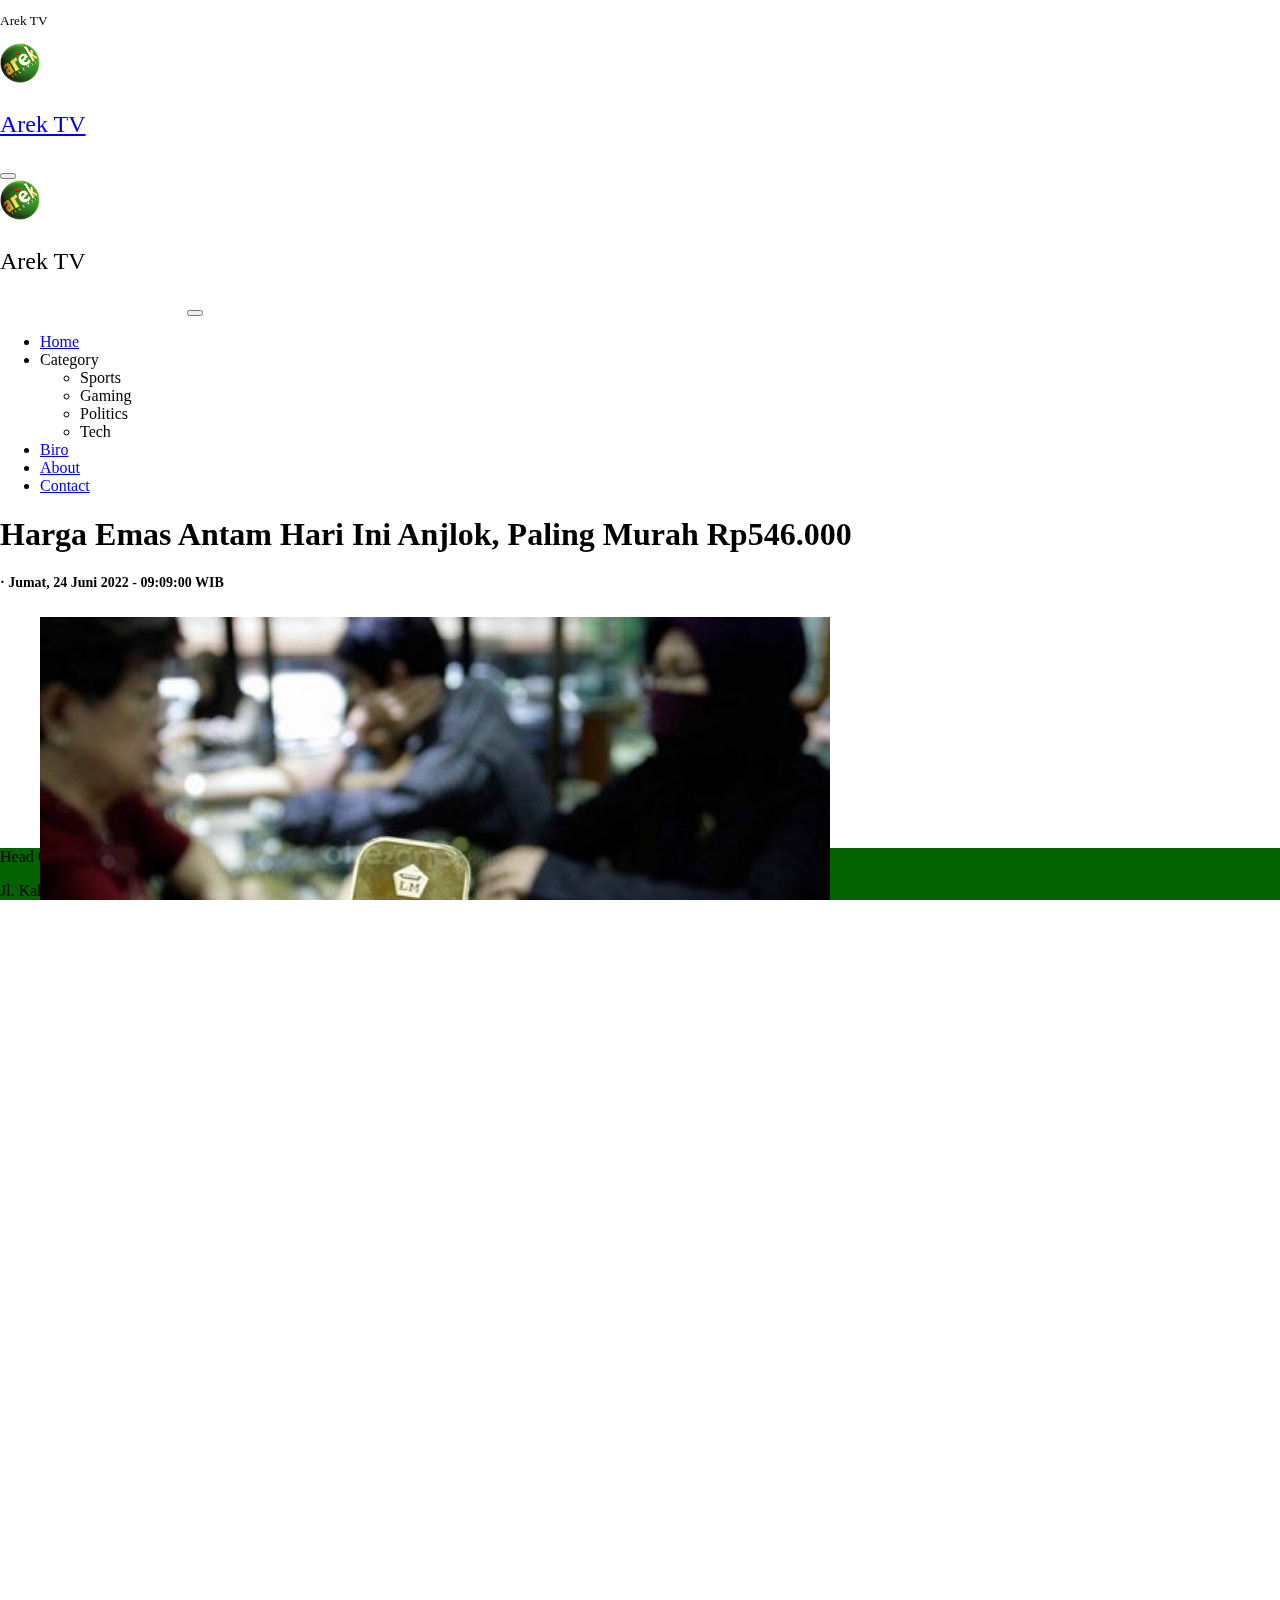
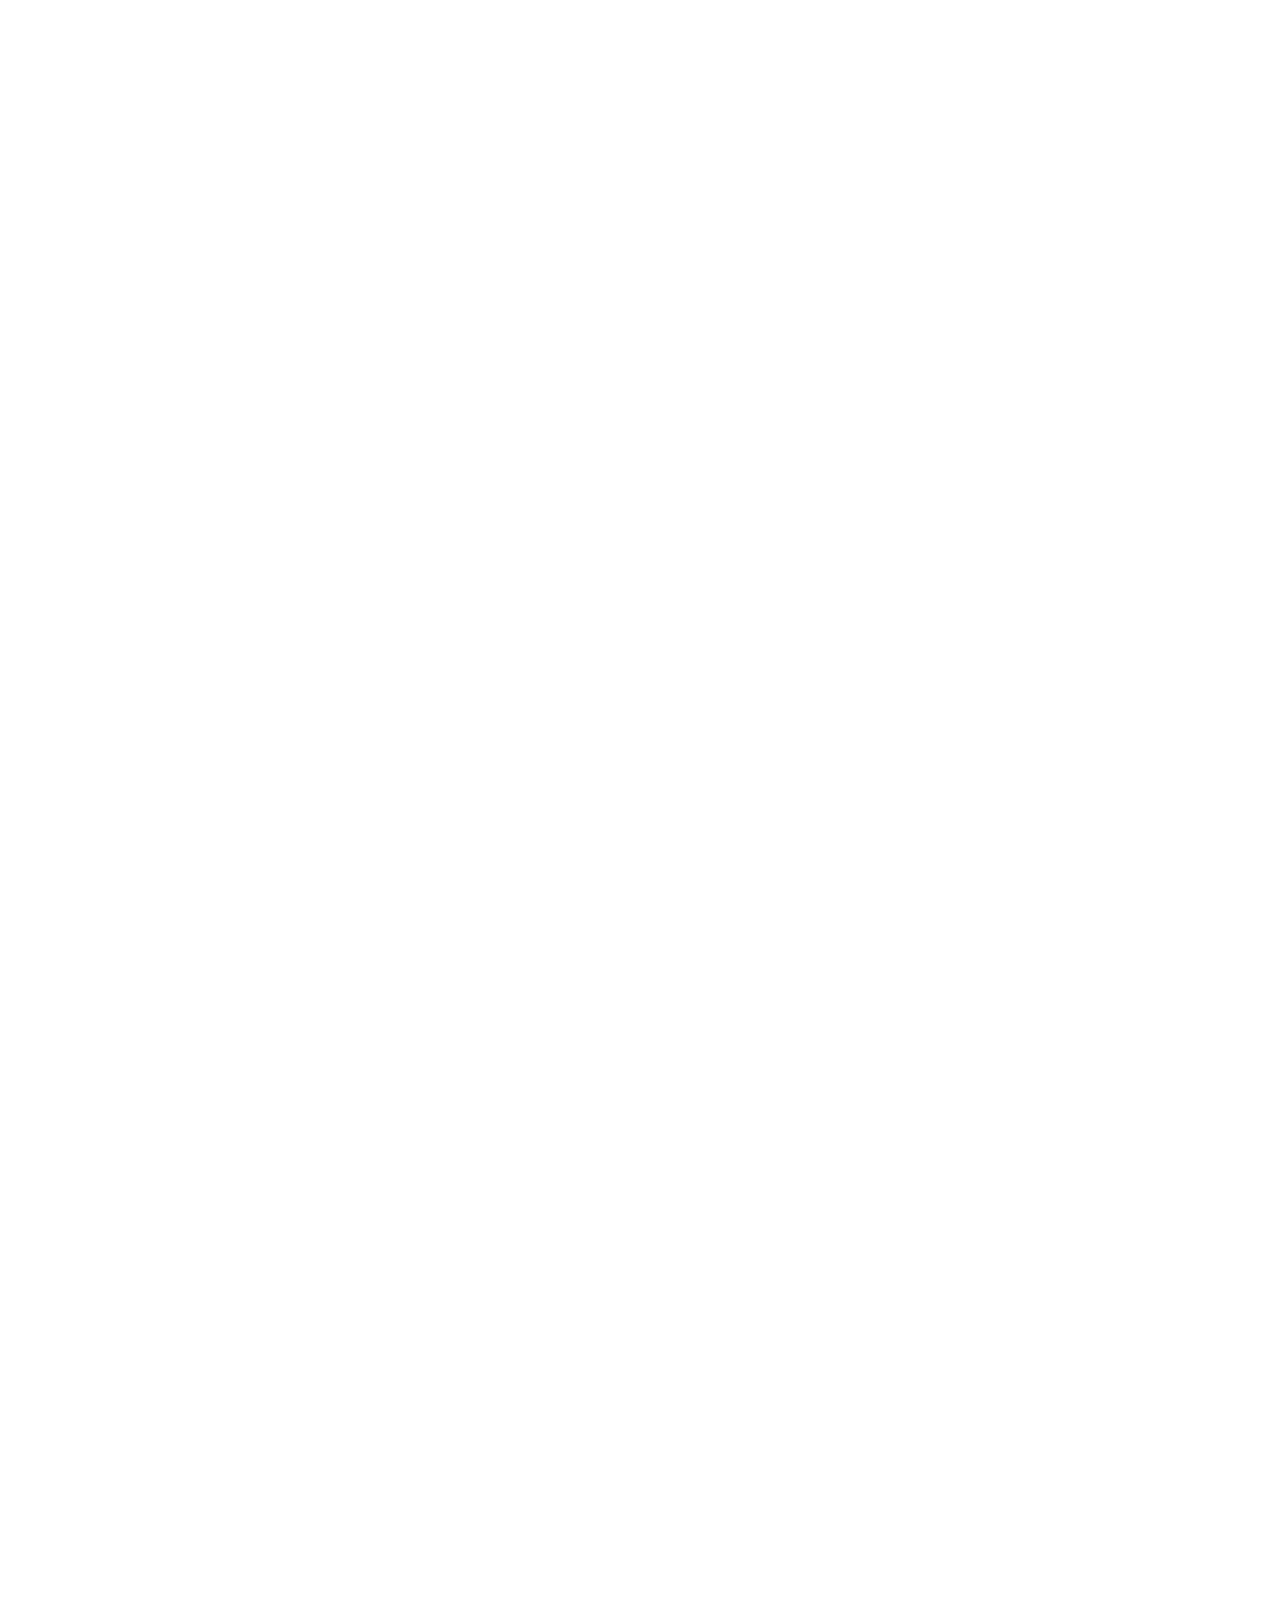
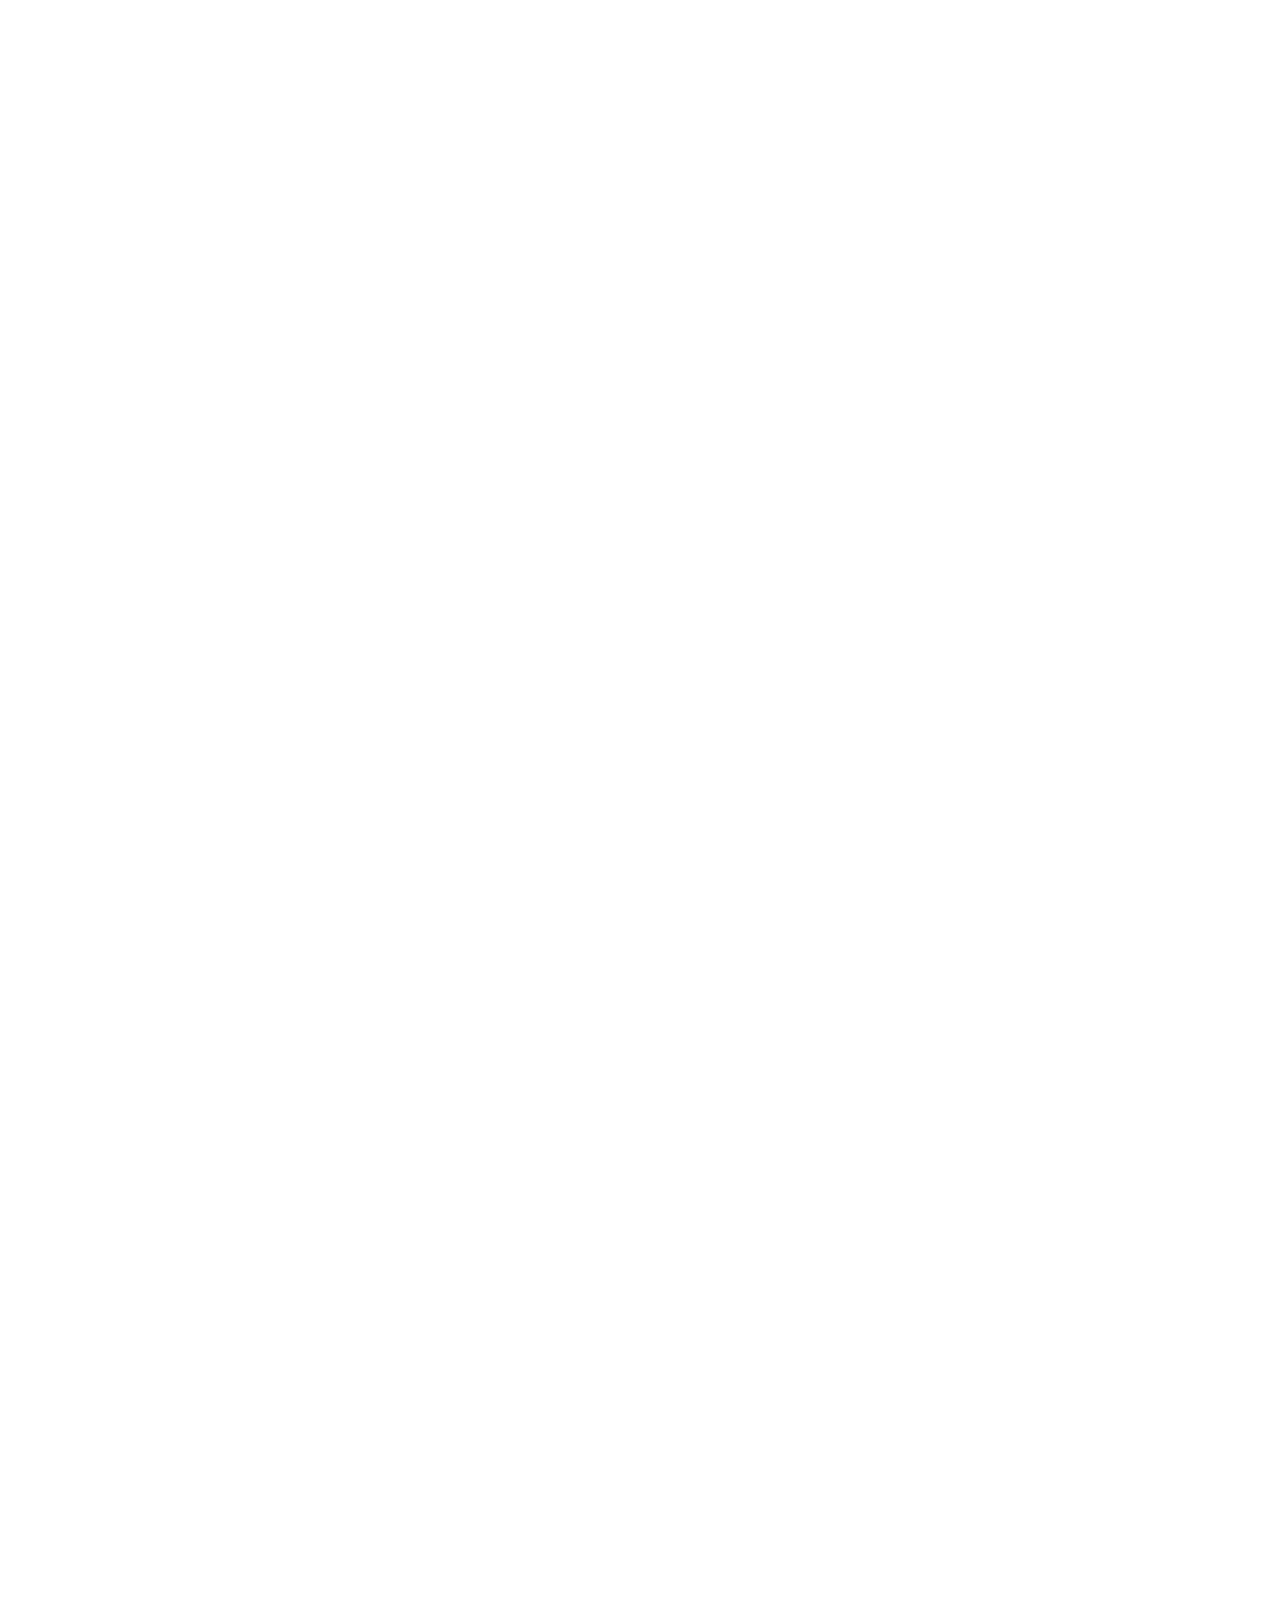
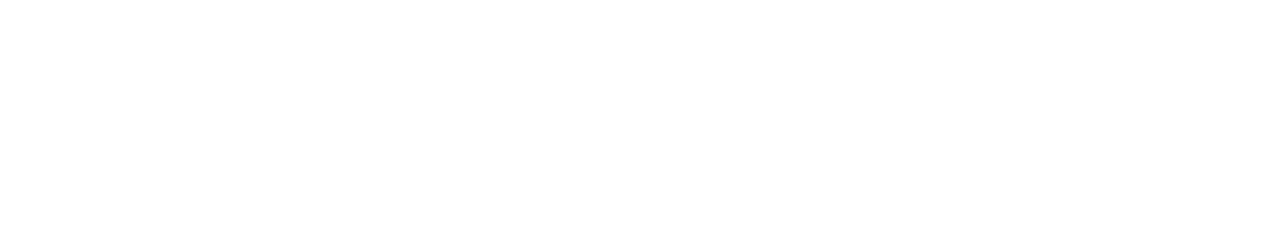
<file: emas_antam.html>
<!DOCTYPE html>
<html lang="en">
<head>
    <meta charset="UTF-8">
    <meta http-equiv="X-UA-Compatible" content="IE=edge">
    <meta name="viewport" content="width=device-width, initial-scale=1.0">
    <link href="https://cdn.jsdelivr.net/npm/bootstrap@5.2.0-beta1/dist/css/bootstrap.min.css" rel="stylesheet" integrity="sha384-0evHe/X+R7YkIZDRvuzKMRqM+OrBnVFBL6DOitfPri4tjfHxaWutUpFmBp4vmVor" crossorigin="anonymous">
    <link rel="stylesheet" href="https://cdn.jsdelivr.net/npm/bootstrap-icons@1.8.1/font/bootstrap-icons.css">
    <link
      rel="stylesheet"
      href="https://unpkg.com/swiper@8/swiper-bundle.min.css"
    />
    <script src="https://cdn.fluidplayer.com/v3/current/fluidplayer.min.js"></script>
    <link rel="stylesheet" href="style.css">
    <link rel="icon" href="assets/logoarek.png" type="image/x-icon">
    <title>Arek TV</title>
</head>
<body class="bg-dark p-0 m-0">

  <header>
    <p class=" w-100 text-center text-light bg-black m-0 top-brand">Arek TV</p>
  </header>

  <!--navbar-->
  <nav class="navbar navbar-expand-lg navbar-dark bg-dark py-0 border-bottom">
    <div class="container-fluid pe-0">

      <a class="navbar-brand logoarek py-2 py-lg-0" href="index.html">
        <img src="assets/logoarek.png" alt="Logo Arek TV" class="img-fluid" width="40em">
        <p class="navbar-text d-inline  logoarek-text text-light fw-bold" >Arek TV</p>
      </a>
      <button class="navbar-toggler" type="button" data-bs-toggle="offcanvas" data-bs-target="#sidebar" aria-controls="sidebar">
        <span class="navbar-toggler-icon"></span>
      </button>

      <!--offcanvas-->
      <div class="offcanvas offcanvas-start bg-dark lead" id="sidebar" tabindex="-1" aria-labelledby="sidebar-label">
        <!-- <div class="collapse navbar-collapse mb-3 mb-lg-0" id="navbarSupportedContent"> -->
          <div class="offcanvas-header">
            <div class="offcanvas-title">
              <img src="assets/logoarek.png" alt="Logo Arek TV" class="img-fluid" width="40em">
              <p class="d-inline text-light text-start text-decoration-none bg-dark fw-bold logoarek-text " >Arek TV</p>
              <button type="button" class="btn-close btn-close-white" id="close-sidebar" data-bs-dismiss="offcanvas" aria-label="Close"></button>
            </div>
          </div>
          
          <ul class="navbar-nav nav-fill mb-3 mb-lg-0 w-100">
            <!-- <li class="nav-item my-3 my-lg-0 d-lg-none">
              <a class="nav-link" href="#">
                <img src="assets/logoarek.png" alt="Logo Arek TV" class="img-fluid" width="40em">
                <p class="navbar-text d-inline logoarek-text text-light fw-bold" >Arek TV</p>
              </a>
            </li> -->
            <li class="nav-item">
              <a class="nav-link py-4 pt-lg-2 pb-lg-3" aria-current="page" href="index.html">Home</a>
            </li>
            <li class="nav-item dropdown">
              <a class="nav-link dropdown-toggle py-4 pt-lg-2 pb-lg-3" id="kategori" role="button" data-bs-toggle="dropdown" aria-expanded="false">
                Category
              </a>
              <ul class="dropdown-menu" aria-labelledby="kategori">
                <li><a class="dropdown-item">Sports</a></li>
                <li><a class="dropdown-item">Gaming</a></li>
                <li><a class="dropdown-item">Politics</a></li>
                <li><a class="dropdown-item">Tech</a></li>
              </ul>
            </li>
            <li class="nav-item">
              <a class="nav-link py-4 pt-lg-2 pb-lg-3" href="#">Biro</a>
            </li>
            <li class="nav-item">
              <a class="nav-link py-4 pt-lg-2 pb-lg-3" href="about.html">About</a>
            </li>
            <li class="nav-item">
              <a class="nav-link py-4 pt-lg-2 pb-lg-3" href="contact.html">Contact</a>
            </li>
          </ul>
          <!-- <form class="navbar-text" role="search">
            <input type="search" class="form-control" placeholder="Search" aria-label="Search content" aria-describedby="search-button">
            <button class="btn btn-secondary" type="button" id="search-button"><i class="bi bi-search"></i></button>
          </form><br> -->
        <!-- </div> -->
      </div>

    </div>
  </nav>
  
  <main class="bg-dark">
    <div class="container text-light mt-5">
      <div class="row">
        <div class="col-lg-9 col-md-8">
          <h1>Harga Emas Antam Hari Ini Anjlok, Paling Murah Rp546.000</h1>
          <div class="author text-secondary">
            <time id="publishDate" datetime="2022-06-24 09:09:00">
              · Jumat, 24 Juni 2022 - 09:09:00 WIB
            </time>
          </div>

          <figure class="figure">
            <img src="assets/emas_antam.jpg" alt="Harga Emas Antam Hari Ini" class="figure-image img-fluid">
            <figcaption class="figure-caption mt-3">Harga emas Antam hari ini anjlok, paling murah Rp546.000.</figcaption>
          </figure>

          <article>
            <p>Harga emas batangan PT Aneka Tambang (Antam) pada perdagangan hari ini, Jumat (24/6/2022) anjlok Rp7.000 menjadi Rp992.000 per gram. Harga buyback juga turun dengan nominal sama menjadi Rp870.000 per gram.</p>
            <p>Mengutip laman logammulia.com, emas ukuran terkecil 0,5 gram dijual Rp546.000. Sedangkan emas ukuran 5 gram dihargai Rp4.735.000, dan 10 gram Rp9.415.000.</p>
            <p>Sementara emas 50 gram dijual Rp46.745.000. Untuk ukuran emas terbesar ukuran 500 gram dan 1.000 gram masing-masing dibanderol Rp466.320.000 dan Rp932.600.000</p>
            <p>Berikut rincian harga pecahan emas batangan Antam hari ini:</p>
            <ul style="list-style-type: none;" class="ms-0 ps-0">
              <li>Emas 0,5 gram: Rp546.000</li>
              <li>Emas 1 gram: Rp992.000</li>
              <li>Emas 2 gram: Rp1.924.000</li>
              <li>Emas 3 gram: Rp2.861.000</li>
              <li>Emas 5 gram: Rp4.735.000</li>
              <li>Emas 10 gram: Rp9.415.000</li>
              <li>Emas 25 gram: Rp23.412.000</li>
              <li>Emas 50 gram: Rp46.745.000</li>
              <li>Emas 100 gram: Rp93.412.000</li>
              <li>Emas 250 gram: Rp233.265.000</li>
              <li>Emas 500 gram: Rp466.320.000</li>
              <li>Emas 1.000 gram: Rp932.600.000</li>
            </ul>
            <p>Sekadar informasi, harga emas Antam tersebut berlaku di kantor Antam Pulogadung, Jakarta. Adapun sesuai dengan PMK No. 34/PMK 10/2017, pembelian emas batangan dikenakan PPh 22 sebesar 0,9 persen. Jika ingin mendapatkan potongan pajak lebih rendah 0,45 persen, sertakan NPWP setiap kali transaksi.</p>
            <p>Artikel ini telah tayang di <a href="https://www.inews.id/">www.inews.id</a> dengan judul "<a href="https://www.inews.id/finance/bisnis/harga-emas-antam-hari-ini-anjlok-paling-murah-rp546000">Harga Emas Antam Hari Ini Anjlok, Paling Murah Rp546.000.</a>"</p>
            <p>Download aplikasi Inews.id untuk akses berita lebih mudah dan cepat: <a href="https://www.inews.id/apps">https://www.inews.id/apps</a></p>
          </article>
        </div>
        
        <!-- Trending -->
        <div class="col-lg-3 col-md-4 justify-content-center mt-5">
          <aside class="trending">
            <div class="iklan-trending bg-light mb-3">
              <div class="lead iklan-text text-dark">Iklan</div>
            </div>
            <div class="iklan-trending bg-light mb-3">
              <div class="lead iklan-text text-dark">Iklan</div>
            </div>
            <h4 class="text-light text-center py-2 border-bottom border-secondary">Trending</h4>
            <div class="news-portal position-relative d-inline-block my-3">
              <img src="assets/emas_antam.jpg" alt="Portal emas antam" class="img-fluid d-inline-block portal-image">
              <h6 class="d-inline-block portal-text ps-2">Harga Emas Antam Hari Ini Anjlok, Paling Murah Rp546.000</h6>
              <a href="emas_antam.html" class="stretched-link"></a>
            </div>
            <hr>
            <div class="news-portal position-relative d-inline-block my-3">
              <img src="assets/jokowi_ukraina.jpeg" alt="Portal jokowi ukraina" class="img-fluid d-inline-block portal-image">
              <h6 class="d-inline-block portal-text ps-2">Presiden Jokowi Siap jadi Jembatan Perdamaian antara Rusia dan Ukraina</h6>
              <a href="jokowi_ukraina.html" class="stretched-link"></a>
            </div>
            <hr>
            <div class="news-portal position-relative d-inline-block my-3">
              <img src="assets/jokowi_pertemuan.jpg" alt="Portal jokowi pertemuan" class="img-fluid d-inline-block portal-image">
              <h6 class="d-inline-block portal-text ps-2">Presiden Jokowi Ungkap Isi Pertemuan dengan Putin</h6>
              <a href="jokowi_pertemuan.html" class="stretched-link"></a>
            </div>
            <hr>
            <div class="news-portal position-relative d-inline-block my-3">
              <img src="assets/emas_antam.jpg" alt="Portal emas antam" class="img-fluid d-inline-block portal-image">
              <h6 class="d-inline-block portal-text ps-2">Harga Emas Antam Hari Ini Anjlok, Paling Murah Rp546.000</h6>
            </div>
            <hr>
            <div class="news-portal position-relative d-inline-block my-3">
              <img src="assets/emas_antam.jpg" alt="Portal emas antam" class="img-fluid d-inline-block portal-image">
              <h6 class="d-inline-block portal-text ps-2">Harga Emas Antam Hari Ini Anjlok, Paling Murah Rp546.000</h6>
            </div>
            <hr>
          </aside>
        </div>
      </div>
    </div>
  </main>
    
  <!--Footer-->
  <footer class="footer bg-arek">
    <div class="container text-light py-3">
      <div class="row justify-content-center">
        <div class="col-10 text-center">

          <p class="lead">Head Office</p>
          <p>Jl. Kahuripan Raya No.Kav 7, Entalsewu, Kec. Buduran, Kabupaten Sidoarjo, Jawa Timur 61226.</p>

          <div class="row">
            <div class="col">

            </div>
            <div class="col">

            </div>
            <div class="col">

            </div>
            <div class="col">

            </div>
          </div>

        </div>
      </div>
    </div>
  </foooter>

    

  <script src="https://cdn.jsdelivr.net/npm/bootstrap@5.2.0-beta1/dist/js/bootstrap.bundle.min.js" integrity="sha384-pprn3073KE6tl6bjs2QrFaJGz5/SUsLqktiwsUTF55Jfv3qYSDhgCecCxMW52nD2" crossorigin="anonymous"></script>
  <script src="https://unpkg.com/swiper@8/swiper-bundle.min.js"></script>
  <script src="script.js"></script>
</body>
</html>
</file>
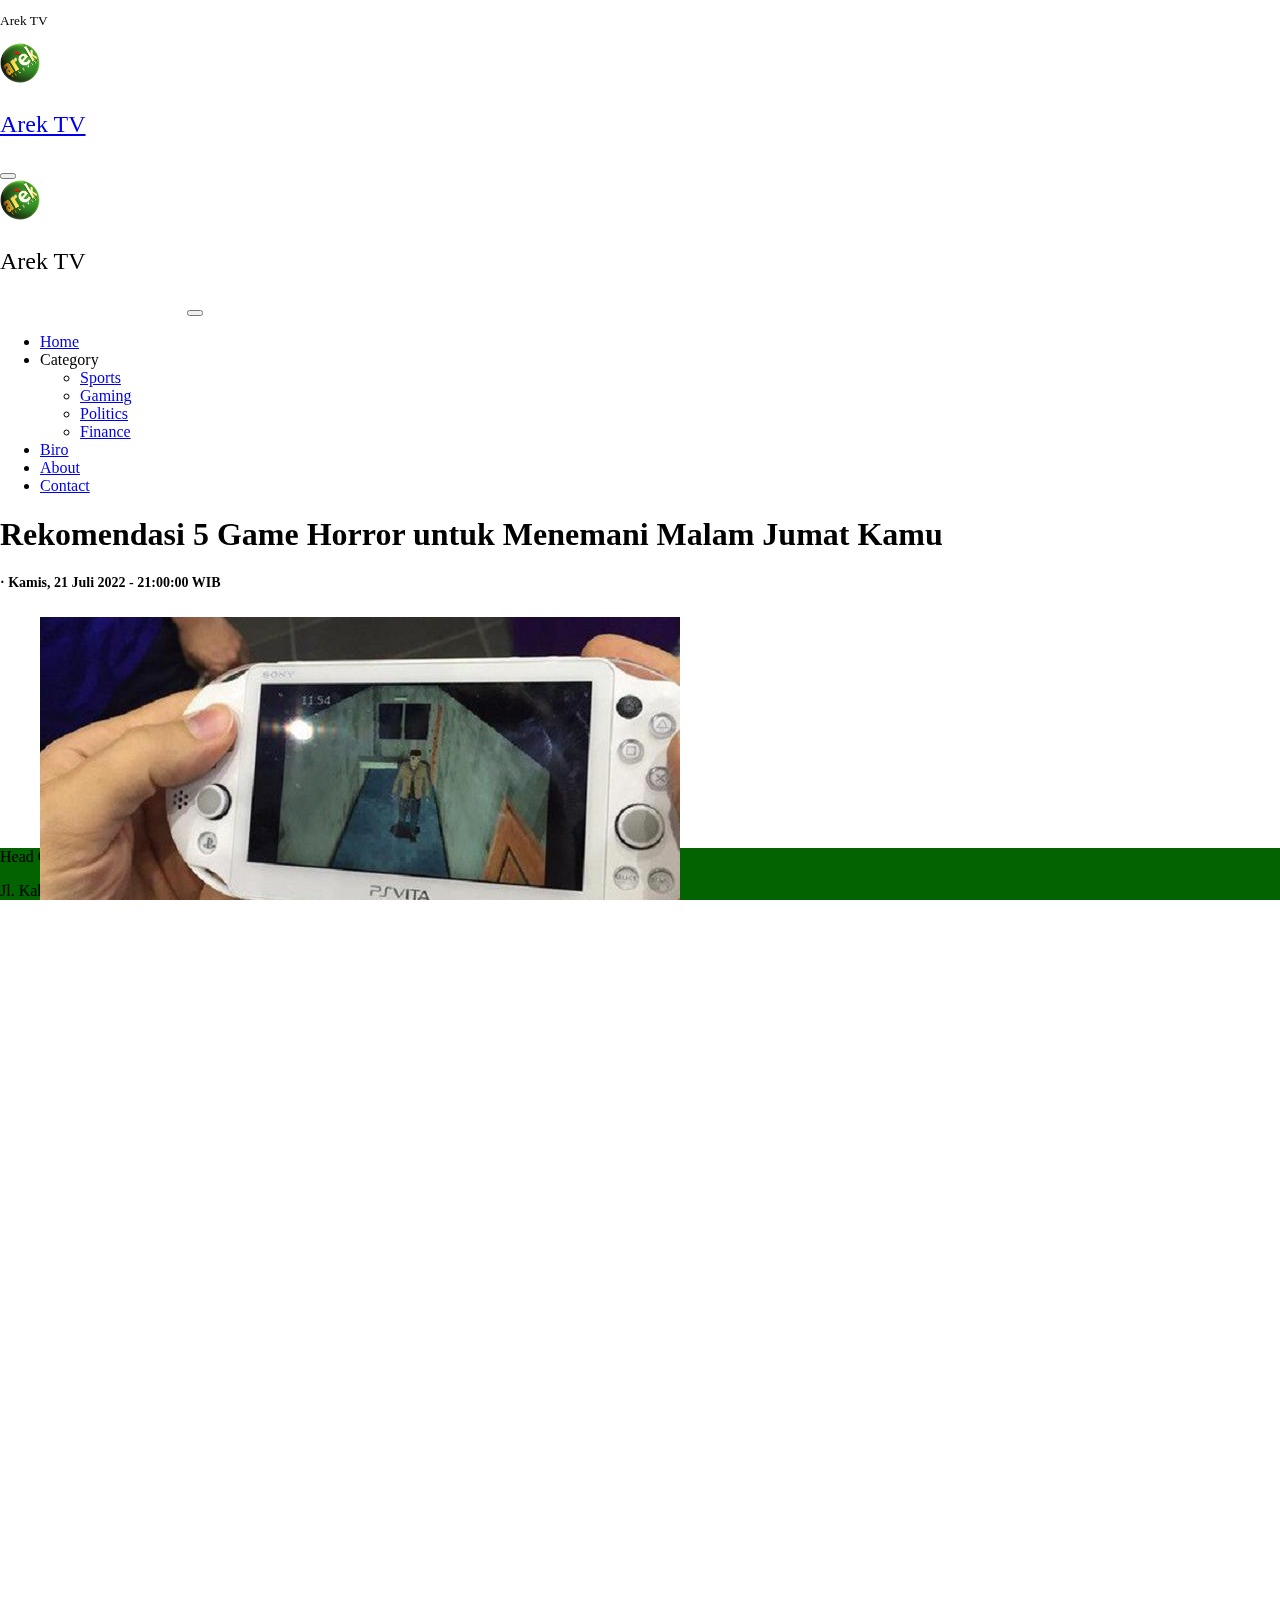
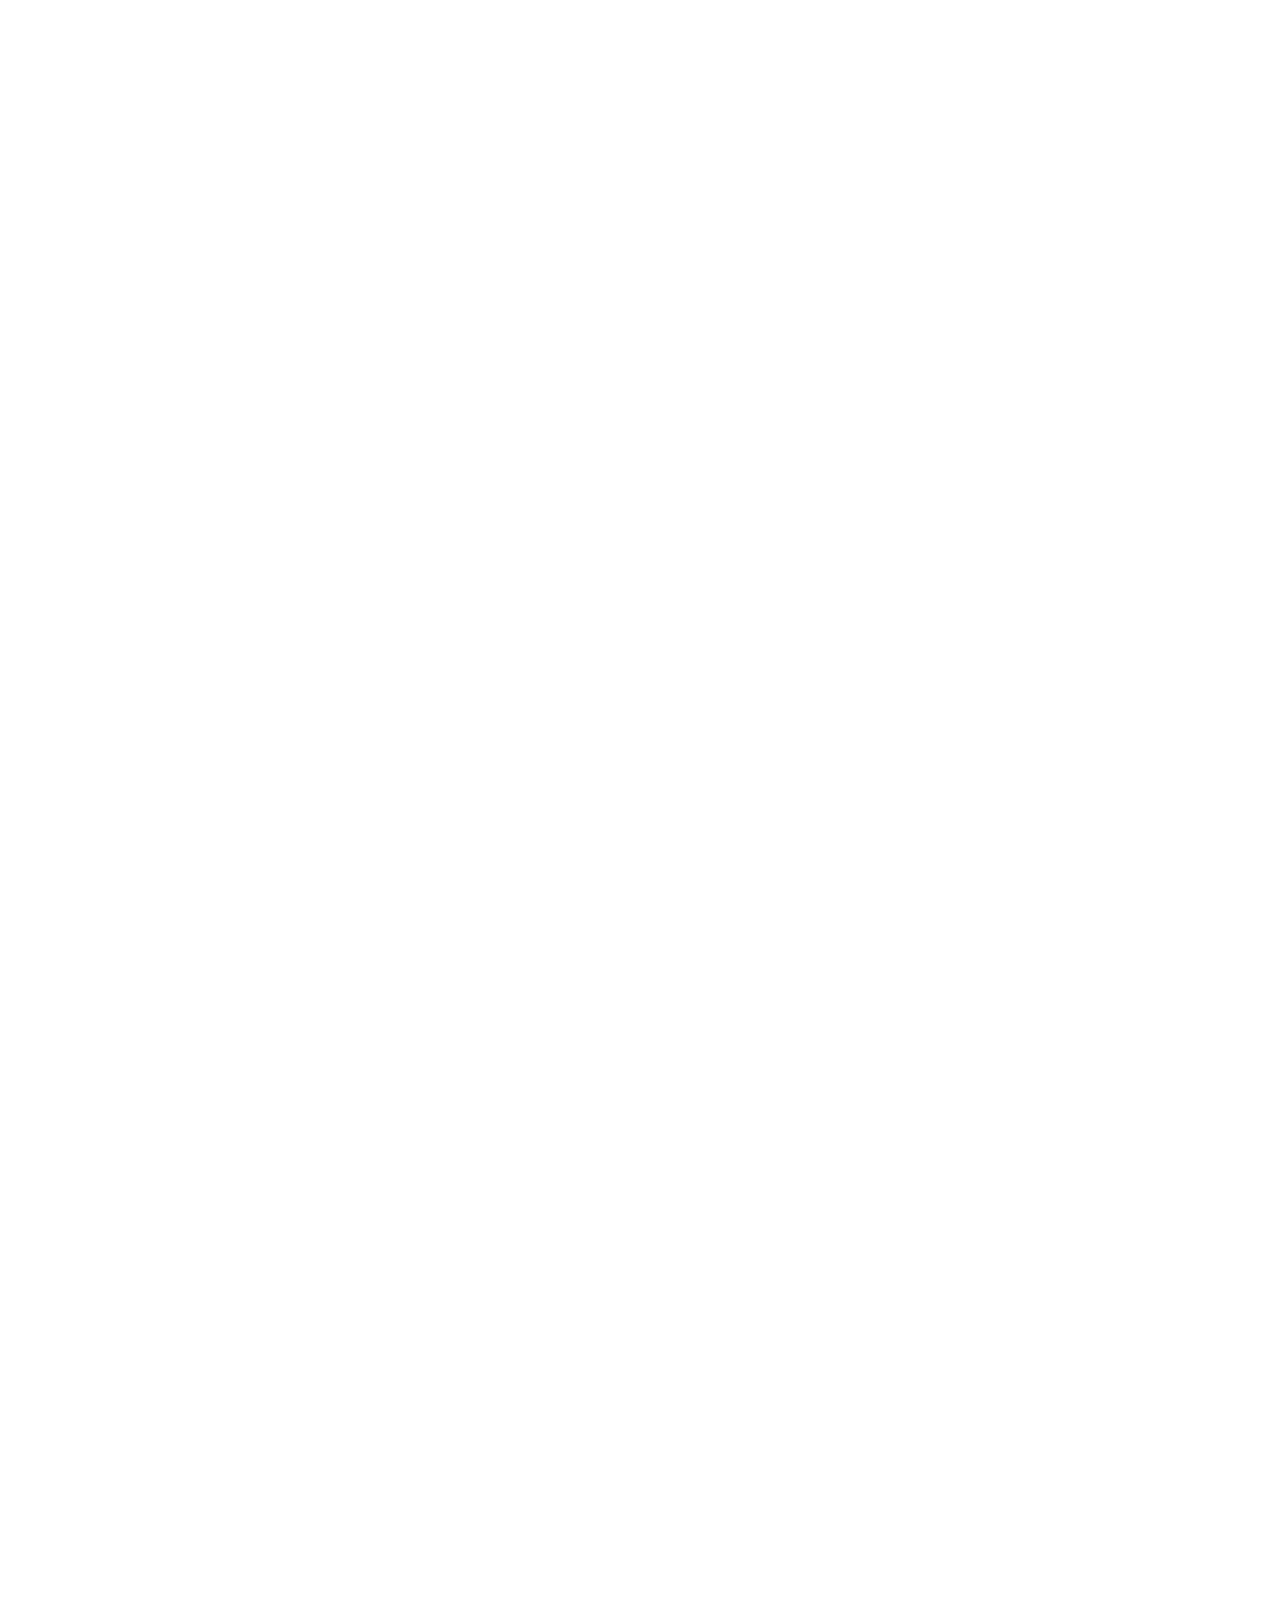
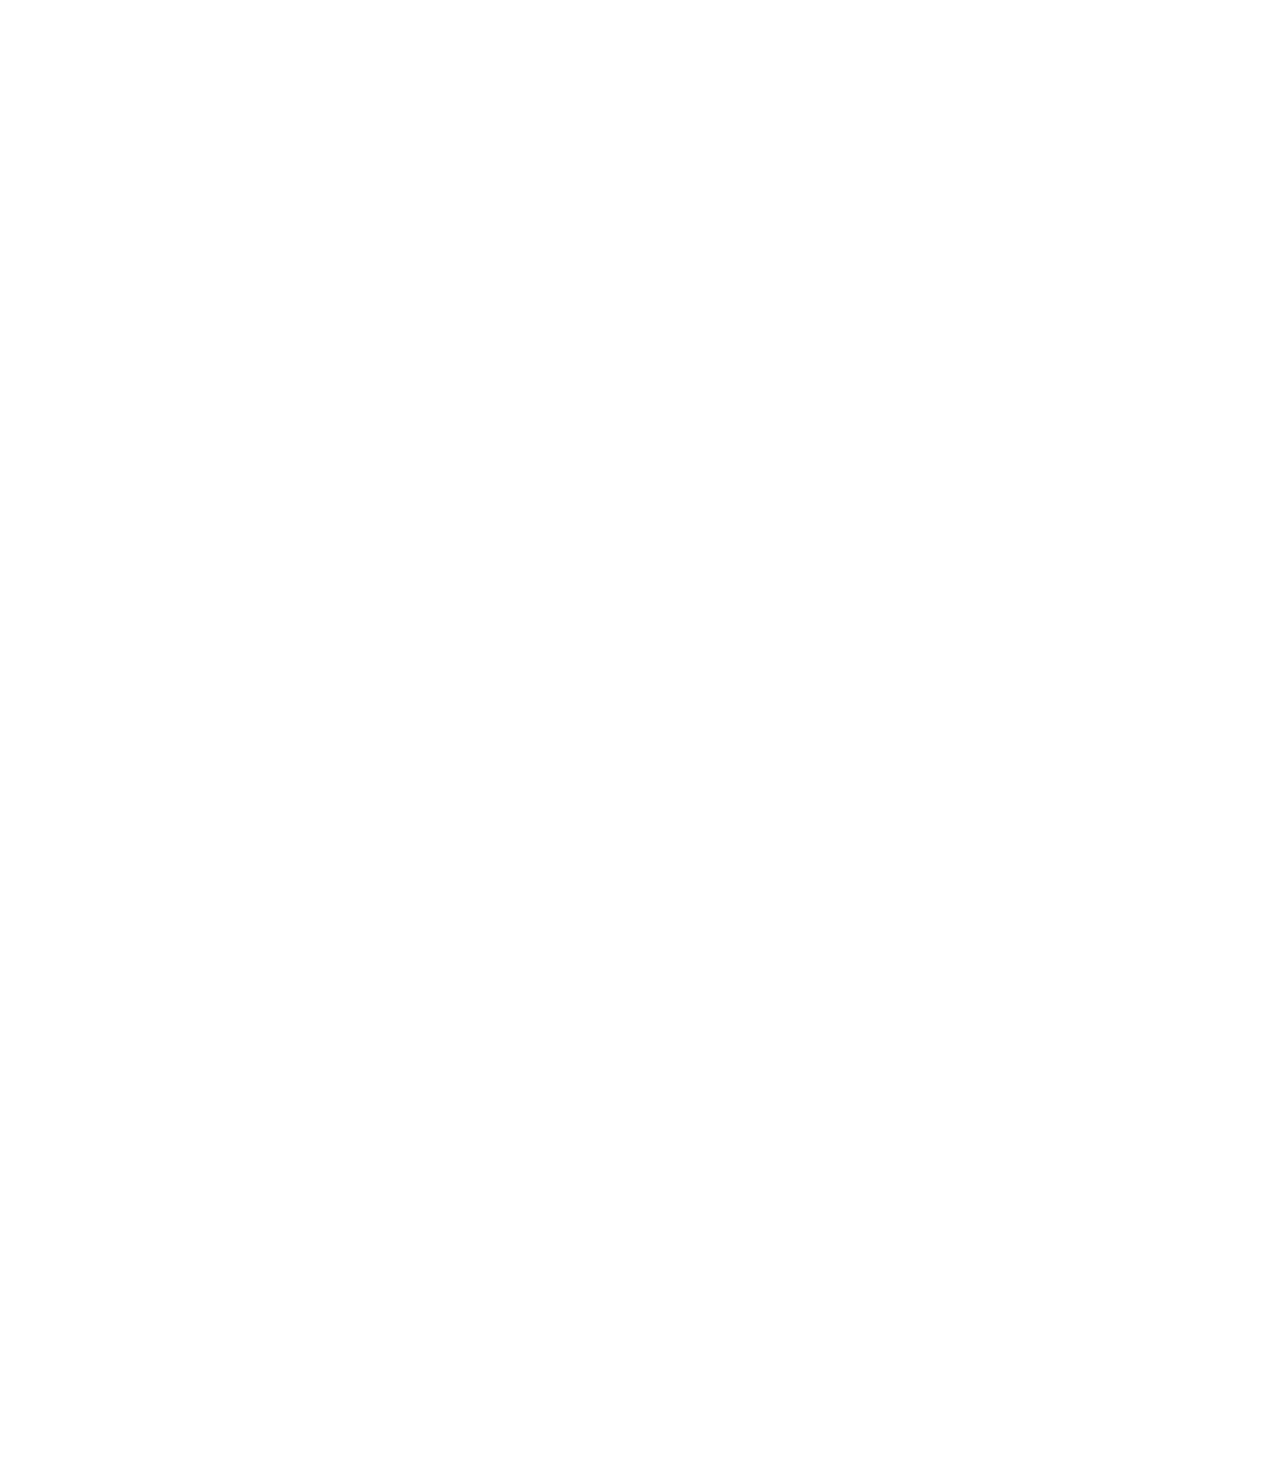
<file: horror_game.html>
<!DOCTYPE html>
<html lang="en">
<head>
    <meta charset="UTF-8">
    <meta http-equiv="X-UA-Compatible" content="IE=edge">
    <meta name="viewport" content="width=device-width, initial-scale=1.0">
    <link href="https://cdn.jsdelivr.net/npm/bootstrap@5.2.0-beta1/dist/css/bootstrap.min.css" rel="stylesheet" integrity="sha384-0evHe/X+R7YkIZDRvuzKMRqM+OrBnVFBL6DOitfPri4tjfHxaWutUpFmBp4vmVor" crossorigin="anonymous">
    <link rel="stylesheet" href="https://cdn.jsdelivr.net/npm/bootstrap-icons@1.8.1/font/bootstrap-icons.css">
    <link rel="stylesheet" href="style.css">
    <link rel="icon" href="assets/logoarek.png" type="image/x-icon">
    <title>Arek TV</title>
</head>
<body class="bg-dark p-0 m-0">

  <header>
    <p class=" w-100 text-center text-light bg-black m-0 top-brand">Arek TV</p>
  </header>

  <!--navbar-->
  <nav class="navbar navbar-expand-lg navbar-dark bg-dark py-0 border-bottom">
    <div class="container-fluid pe-0">

      <a class="navbar-brand logoarek py-2 py-lg-0" href="index.html">
        <img src="assets/logoarek.png" alt="Logo Arek TV" class="img-fluid" width="40em">
        <p class="navbar-text d-inline  logoarek-text text-light fw-bold" >Arek TV</p>
      </a>
      <button class="navbar-toggler" type="button" data-bs-toggle="offcanvas" data-bs-target="#sidebar" aria-controls="sidebar">
        <span class="navbar-toggler-icon"></span>
      </button>

      <!--offcanvas-->
      <div class="offcanvas offcanvas-start bg-dark lead" id="sidebar" tabindex="-1" aria-labelledby="sidebar-label">
        <!-- <div class="collapse navbar-collapse mb-3 mb-lg-0" id="navbarSupportedContent"> -->
          <div class="offcanvas-header">
            <div class="offcanvas-title">
              <img src="assets/logoarek.png" alt="Logo Arek TV" class="img-fluid" width="40em">
              <p class="d-inline text-light text-start text-decoration-none bg-dark fw-bold logoarek-text " >Arek TV</p>
              <button type="button" class="btn-close btn-close-white" id="close-sidebar" data-bs-dismiss="offcanvas" aria-label="Close"></button>
            </div>
          </div>
          
          <ul class="navbar-nav nav-fill mb-3 mb-lg-0 w-100">
            <!-- <li class="nav-item my-3 my-lg-0 d-lg-none">
              <a class="nav-link" href="#">
                <img src="assets/logoarek.png" alt="Logo Arek TV" class="img-fluid" width="40em">
                <p class="navbar-text d-inline logoarek-text text-light fw-bold" >Arek TV</p>
              </a>
            </li> -->
            <li class="nav-item">
              <a class="nav-link py-4 pt-lg-2 pb-lg-3" aria-current="page" href="index.html">Home</a>
            </li>
            <li class="nav-item dropdown">
              <a class="nav-link dropdown-toggle py-4 pt-lg-2 pb-lg-3" id="kategori" role="button" data-bs-toggle="dropdown" aria-expanded="false">
                Category
              </a>
              <ul class="dropdown-menu" aria-labelledby="kategori">
                <li><a class="dropdown-item" href="newslist_sports.html">Sports</a></li>
                <li><a class="dropdown-item" href="newslist_gaming.html">Gaming</a></li>
                <li><a class="dropdown-item" href="newslist_politics.html">Politics</a></li>
                <li><a class="dropdown-item" href="newslist_finance.html">Finance</a></li>
              </ul>
            </li>
            <li class="nav-item">
              <a class="nav-link py-4 pt-lg-2 pb-lg-3" href="biro.html">Biro</a>
            </li>
            <li class="nav-item">
              <a class="nav-link py-4 pt-lg-2 pb-lg-3" href="about.html">About</a>
            </li>
            <li class="nav-item">
              <a class="nav-link py-4 pt-lg-2 pb-lg-3" href="contact.html">Contact</a>
            </li>
          </ul>
          <!-- <form class="navbar-text" role="search">
            <input type="search" class="form-control" placeholder="Search" aria-label="Search content" aria-describedby="search-button">
            <button class="btn btn-secondary" type="button" id="search-button"><i class="bi bi-search"></i></button>
          </form><br> -->
        <!-- </div> -->
      </div>

    </div>
  </nav>
  
  <main class="bg-dark">
    <div class="container text-light mt-5">
      <div class="row">
        <div class="col-lg-9 col-md-8">
          <h1>Rekomendasi 5 Game Horror untuk Menemani Malam Jumat Kamu</h1>
          <div class="author text-secondary">
            <time id="publishDate" datetime="2022-07-21 21:00:00">
              · Kamis, 21 Juli 2022 - 21:00:00 WIB
            </time>
          </div>

          <figure class="figure">
            <img src="assets/horror_game.jpg" alt="Back in 1995 dimainkan dalam PS Vita" class="figure-image img-fluid">
            <figcaption class="figure-caption mt-3">Back in 1995, game horor dengan tampilan grafik sederhana akan hadir di PS4 dan PS Vita</figcaption>
          </figure>

          <article>
            <p>
                Game merupakan salah satu pilihan ketika kita ingin refreshing atau menemani diri di kala bosan. Banyak sekali genre dari game pada saat ini dan tentunya semuanya menyenangkan serta menghibur kita.
            </p>
            <p>
                Namun, ada juga game yang dapat membuat jantung kita berdetak kencang dan mungkin dibuat penasaran ketika memainkannya yaitu game dengan genre horor.
            </p>
            <p>
                Game horor merupakan genre permainan yang cocok untuk kalian yang senang untuk menguji nyali ataupun yang suka sesuatu yang menantang diri sendiri. Ada banyak sekali jenis game horor yang dapat kita mainkan baik sendiri ataupun bermain dengan teman-teman yang lain secara online.
            </p>
            <p>
                Berikut adalah lima rekomendasi permainan horror yang dapat kamu mainkan di PC baik untuk berpetualang sendiri hingga bermain bersama teman yang lain.
            </p>
            <p>
              Artikel ini telah tayang di <a href="https://www.liputan6.com/">www.liputan6.com</a> dengan judul "<a href="https://www.liputan6.com/regional/read/5020003/rekomendasi-5-game-horror-untuk-menemani-malam-jumat-kamu">Rekomendasi 5 Game Horror untuk Menemani Malam Jumat Kamu.</a>"
            </p>
            <!-- <p>
              Download aplikasi Inews.id untuk akses berita lebih mudah dan cepat: <a href="https://www.inews.id/apps">https://www.inews.id/apps</a>
            </p> -->
          </article>
        </div>
        
        <!-- Trending -->
        <div class="col-lg-3 col-md-4 justify-content-center mt-5">
          <aside class="trending">
            <div class="iklan-trending bg-light mb-3">
              <div class="lead iklan-text text-dark">Iklan</div>
            </div>
            <div class="iklan-trending bg-light mb-3">
              <div class="lead iklan-text text-dark">Iklan</div>
            </div>
            <h4 class="text-light text-center py-2 border-bottom border-secondary">Trending</h4>
            <div class="news-portal position-relative d-inline-block my-3">
              <img src="assets/emas_antam.jpg" alt="Portal emas antam" class="img-fluid d-inline-block portal-image">
              <h6 class="d-inline-block portal-text ps-2">Harga Emas Antam Hari Ini Anjlok, Paling Murah Rp546.000</h6>
              <a href="emas_antam.html" class="stretched-link"></a>
            </div>
            <hr>
            <div class="news-portal position-relative d-inline-block my-3">
              <img src="assets/jokowi_ukraina.jpeg" alt="Portal jokowi ukraina" class="img-fluid d-inline-block portal-image">
              <h6 class="d-inline-block portal-text ps-2">Presiden Jokowi Siap jadi Jembatan Perdamaian antara Rusia dan Ukraina</h6>
              <a href="jokowi_ukraina.html" class="stretched-link"></a>
            </div>
            <hr>
            <div class="news-portal position-relative d-inline-block my-3">
              <img src="assets/jokowi_pertemuan.jpg" alt="Portal jokowi pertemuan" class="img-fluid d-inline-block portal-image">
              <h6 class="d-inline-block portal-text ps-2">Presiden Jokowi Ungkap Isi Pertemuan dengan Putin</h6>
              <a href="jokowi_pertemuan.html" class="stretched-link"></a>
            </div>
            <hr>
            <div class="news-portal position-relative d-inline-block my-3">
              <img src="assets/horror_game.jpg" alt="Portal horror game" class="img-fluid d-inline-block portal-image">
              <h6 class="d-inline-block portal-text ps-2">Rekomendasi 5 Game Horror untuk Menemani Malam Jumat Kamu</h6>
              <a href="horror_game.html" class="stretched-link"></a>
            </div>
            <hr>
            <div class="news-portal position-relative d-inline-block my-3">
              <img src="assets/timnas_indonesia_u_19.jpg" alt="Portal AFF Tolak Timnas Keluar" class="img-fluid d-inline-block portal-image">
              <h6 class="d-inline-block portal-text ps-2">11 Negara AFF yang menolak Timnas Indonesia Keluar dari AFF dan gabung ke EAFF</h6>
              <a href="aff_tolak_timnas_keluar.html" class="stretched-link"></a>
            </div>
            <hr>
          </aside>
        </div>
      </div>
    </div>
  </main>
    
  <!--Footer-->
  <footer class="footer bg-arek">
    <div class="container text-light py-3">
      <div class="row justify-content-center">
        <div class="col-10 text-center">

          <p class="lead">Head Office</p>
          <p>Jl. Kahuripan Raya No.Kav 7, Entalsewu, Kec. Buduran, Kabupaten Sidoarjo, Jawa Timur 61226.</p>

          <div class="row">
            <div class="col">

            </div>
            <div class="col">

            </div>
            <div class="col">

            </div>
            <div class="col">

            </div>
          </div>

        </div>
      </div>
    </div>
  </foooter>

    

  <script src="https://cdn.jsdelivr.net/npm/bootstrap@5.2.0-beta1/dist/js/bootstrap.bundle.min.js" integrity="sha384-pprn3073KE6tl6bjs2QrFaJGz5/SUsLqktiwsUTF55Jfv3qYSDhgCecCxMW52nD2" crossorigin="anonymous"></script>
  <script src="script.js"></script>
</body>
</html>
</file>
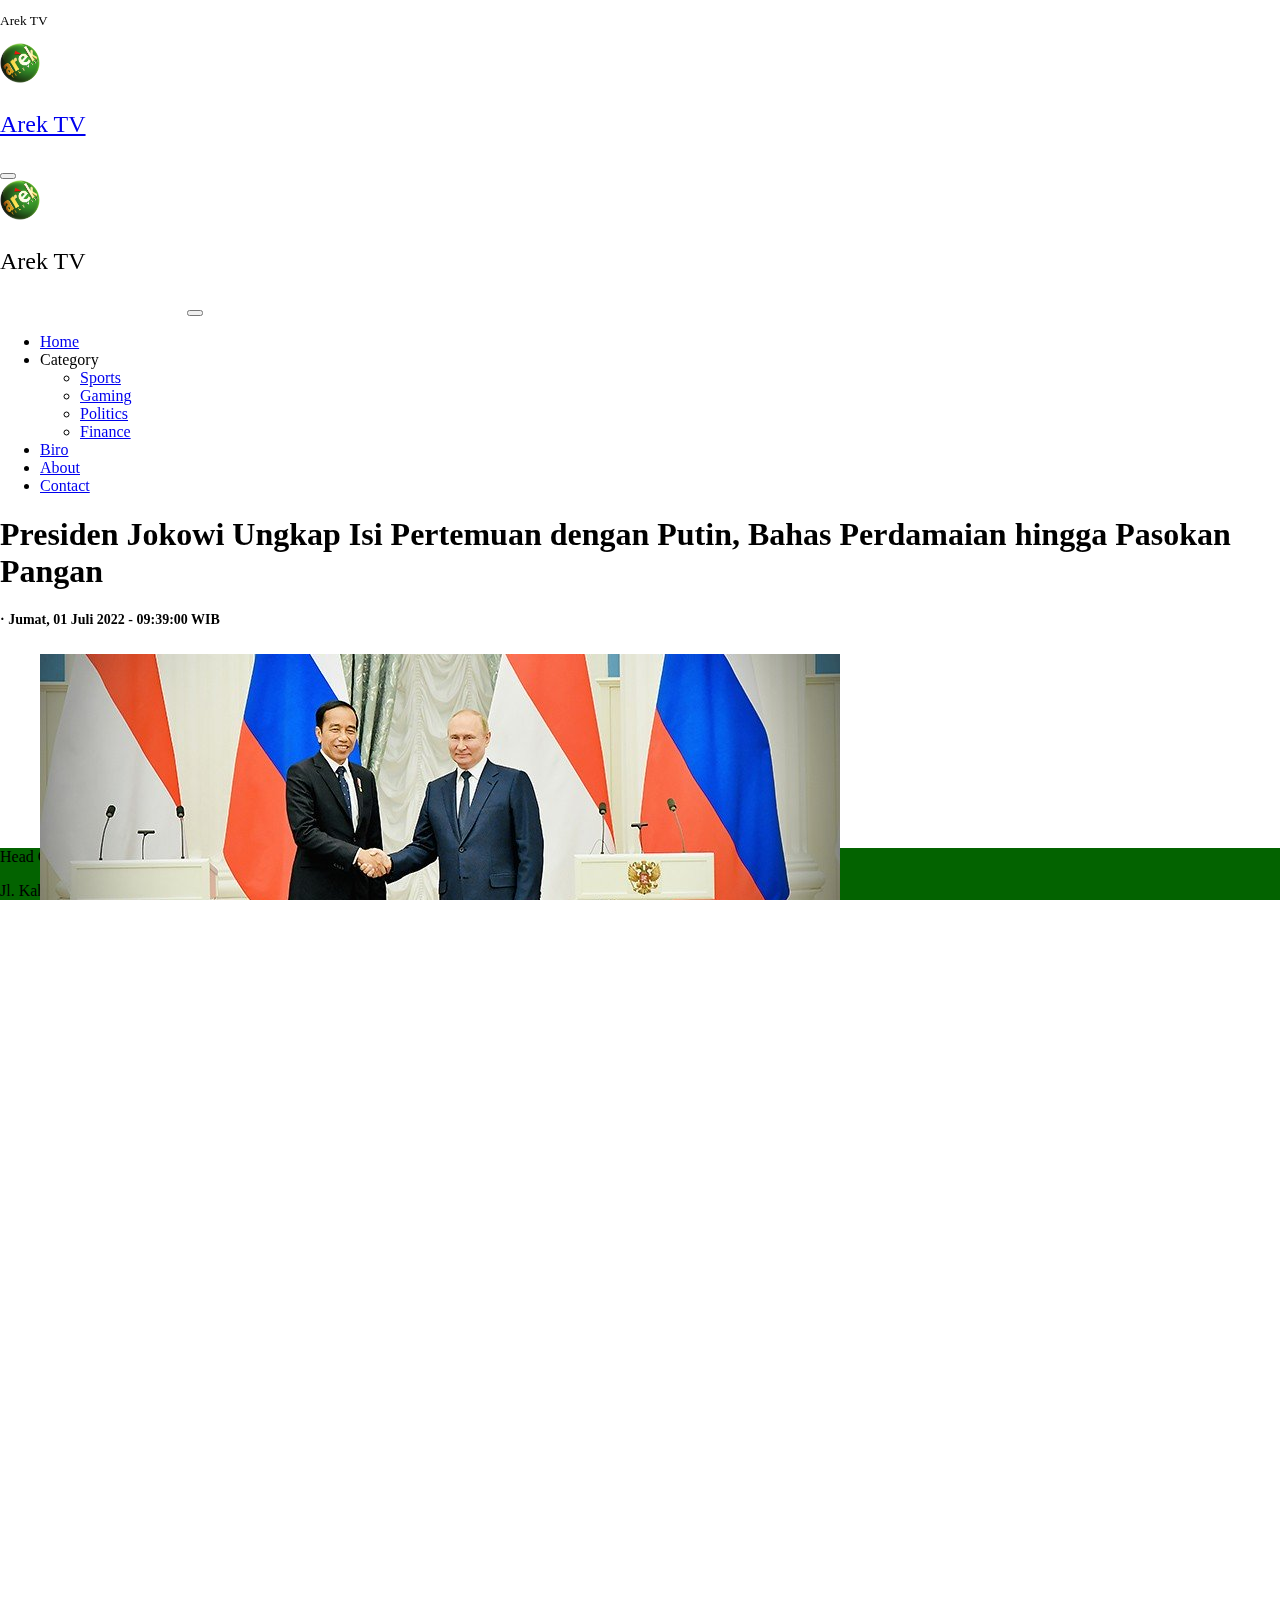
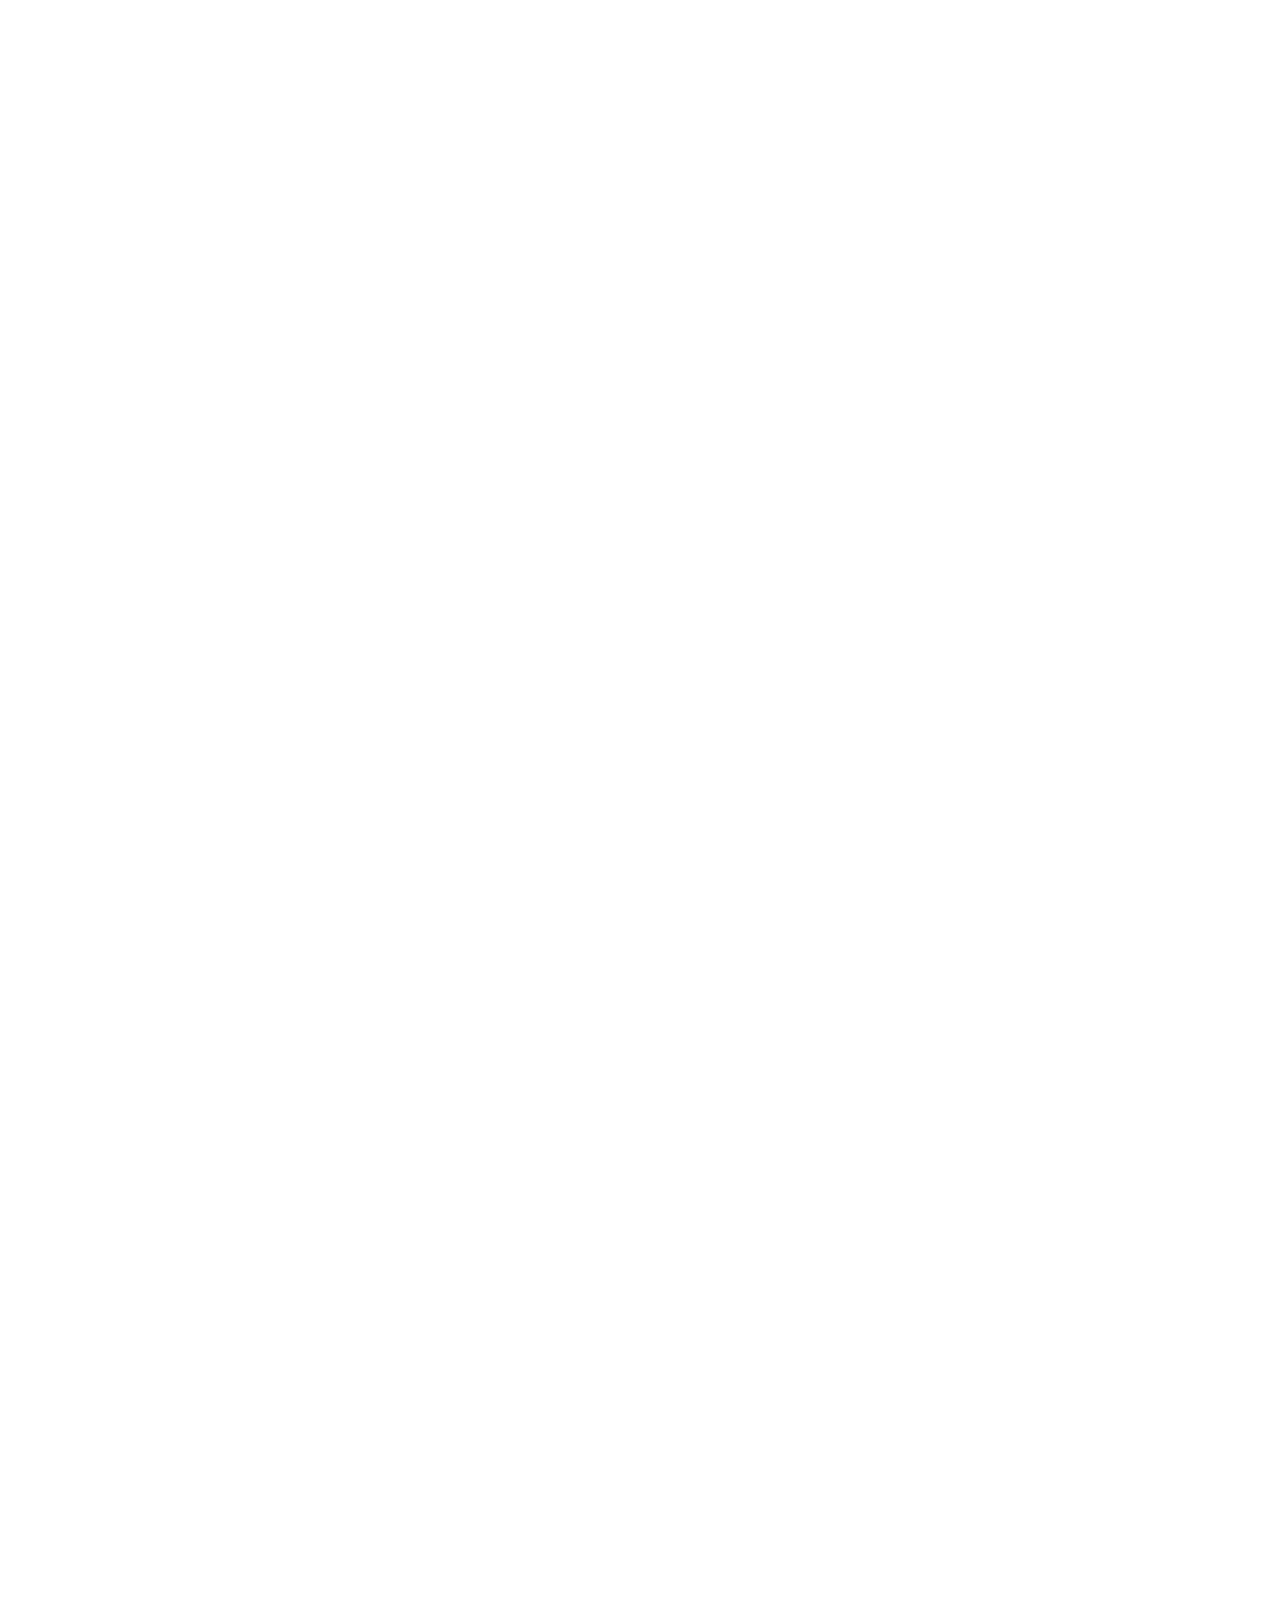
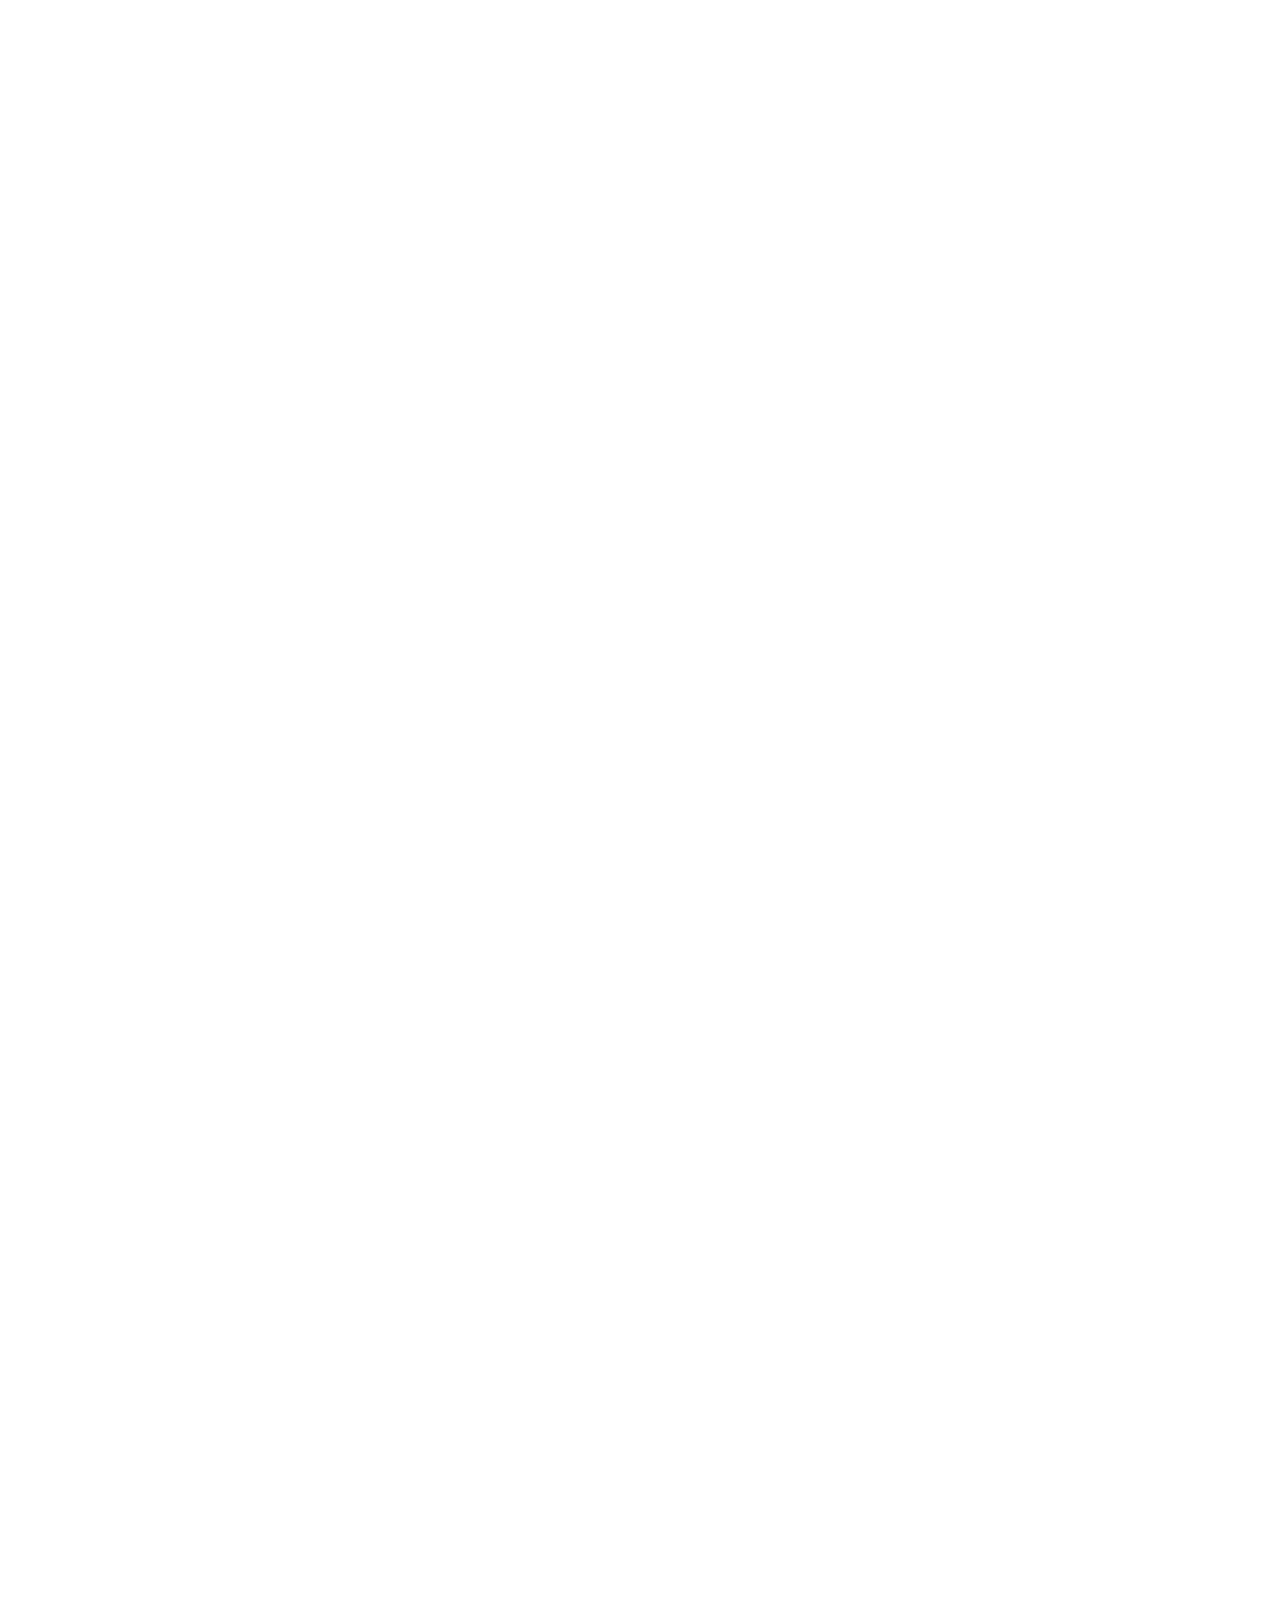
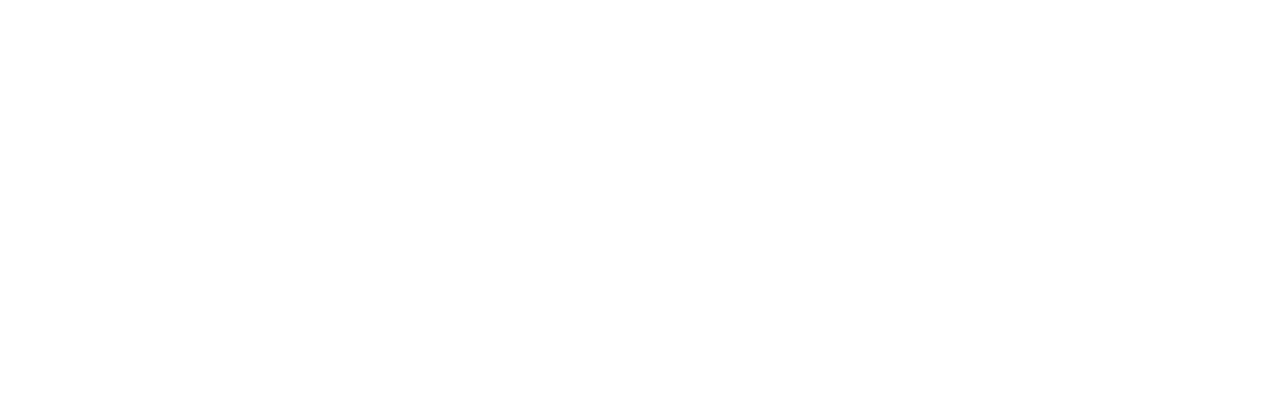
<file: jokowi_pertemuan.html>
<!DOCTYPE html>
<html lang="en">
<head>
    <meta charset="UTF-8">
    <meta http-equiv="X-UA-Compatible" content="IE=edge">
    <meta name="viewport" content="width=device-width, initial-scale=1.0">
    <link href="https://cdn.jsdelivr.net/npm/bootstrap@5.2.0-beta1/dist/css/bootstrap.min.css" rel="stylesheet" integrity="sha384-0evHe/X+R7YkIZDRvuzKMRqM+OrBnVFBL6DOitfPri4tjfHxaWutUpFmBp4vmVor" crossorigin="anonymous">
    <link rel="stylesheet" href="https://cdn.jsdelivr.net/npm/bootstrap-icons@1.8.1/font/bootstrap-icons.css">
    <link rel="stylesheet" href="style.css">
    <link rel="icon" href="assets/logoarek.png" type="image/x-icon">
    <title>Arek TV</title>
</head>
<body class="bg-dark p-0 m-0">

  <header>
    <p class=" w-100 text-center text-light bg-black m-0 top-brand">Arek TV</p>
  </header>

  <!--navbar-->
  <nav class="navbar navbar-expand-lg navbar-dark bg-dark py-0 border-bottom">
    <div class="container-fluid pe-0">

      <a class="navbar-brand logoarek py-2 py-lg-0" href="index.html">
        <img src="assets/logoarek.png" alt="Logo Arek TV" class="img-fluid" width="40em">
        <p class="navbar-text d-inline  logoarek-text text-light fw-bold" >Arek TV</p>
      </a>
      <button class="navbar-toggler" type="button" data-bs-toggle="offcanvas" data-bs-target="#sidebar" aria-controls="sidebar">
        <span class="navbar-toggler-icon"></span>
      </button>

      <!--offcanvas-->
      <div class="offcanvas offcanvas-start bg-dark lead" id="sidebar" tabindex="-1" aria-labelledby="sidebar-label">
        <!-- <div class="collapse navbar-collapse mb-3 mb-lg-0" id="navbarSupportedContent"> -->
          <div class="offcanvas-header">
            <div class="offcanvas-title">
              <img src="assets/logoarek.png" alt="Logo Arek TV" class="img-fluid" width="40em">
              <p class="d-inline text-light text-start text-decoration-none bg-dark fw-bold logoarek-text " >Arek TV</p>
              <button type="button" class="btn-close btn-close-white" id="close-sidebar" data-bs-dismiss="offcanvas" aria-label="Close"></button>
            </div>
          </div>
          
          <ul class="navbar-nav nav-fill mb-3 mb-lg-0 w-100">
            <!-- <li class="nav-item my-3 my-lg-0 d-lg-none">
              <a class="nav-link" href="#">
                <img src="assets/logoarek.png" alt="Logo Arek TV" class="img-fluid" width="40em">
                <p class="navbar-text d-inline logoarek-text text-light fw-bold" >Arek TV</p>
              </a>
            </li> -->
            <li class="nav-item">
              <a class="nav-link py-4 pt-lg-2 pb-lg-3" aria-current="page" href="index.html">Home</a>
            </li>
            <li class="nav-item dropdown">
              <a class="nav-link dropdown-toggle py-4 pt-lg-2 pb-lg-3" id="kategori" role="button" data-bs-toggle="dropdown" aria-expanded="false">
                Category
              </a>
              <ul class="dropdown-menu" aria-labelledby="kategori">
                <li><a class="dropdown-item" href="newslist_sports.html">Sports</a></li>
                <li><a class="dropdown-item" href="newslist_gaming.html">Gaming</a></li>
                <li><a class="dropdown-item" href="newslist_politics.html">Politics</a></li>
                <li><a class="dropdown-item" href="newslist_finance.html">Finance</a></li>
              </ul>
            </li>
            <li class="nav-item">
              <a class="nav-link py-4 pt-lg-2 pb-lg-3" href="biro.html">Biro</a>
            </li>
            <li class="nav-item">
              <a class="nav-link py-4 pt-lg-2 pb-lg-3" href="about.html">About</a>
            </li>
            <li class="nav-item">
              <a class="nav-link py-4 pt-lg-2 pb-lg-3" href="contact.html">Contact</a>
            </li>
          </ul>
          <!-- <form class="navbar-text" role="search">
            <input type="search" class="form-control" placeholder="Search" aria-label="Search content" aria-describedby="search-button">
            <button class="btn btn-secondary" type="button" id="search-button"><i class="bi bi-search"></i></button>
          </form><br> -->
        <!-- </div> -->
      </div>

    </div>
  </nav>
  
  <main class="bg-dark">
    <div class="container text-light mt-5">
      <div class="row">
        <div class="col-lg-9 col-md-8">
          <h1>Presiden Jokowi Ungkap Isi Pertemuan dengan Putin, Bahas Perdamaian hingga Pasokan Pangan</h1>
          <div class="author text-secondary">
            <time id="publishDate" datetime="2022-07-01 09:39:00">
              · Jumat, 01 Juli 2022 - 09:39:00 WIB
            </time>
          </div>

          <figure class="figure">
            <img src="assets/jokowi_pertemuan.jpg" alt="Jokowi berjabat tangan Putin" class="figure-image img-fluid">
            <figcaption class="figure-caption mt-3">Presiden Joko Widodo dengan Presiden Rusia Vladimir Putin (foto: Sekretariat Presiden)</figcaption>
          </figure>

          <article>
            <p>
              Presiden Joko Widodo (Jokowi) akhirnya bertemu langsung Presiden Rusia Vladimir Putin di di Istana Kremlin, Moskow, Rusia, Kamis (30/6/2022). Jokowi pun mengungkapkan hal-hal yang dibahas dalam pertemuan dengan Putin.

            </p>
            <p>
              "Beberapa hal yang saya bahas dan saya sampaikan dalam pertemuan. Yang pertama, bahwa isu perdamaian dan kemanusiaan selalu menjadi prioritas politik luar negeri indonesia," ujar Jokowi, dikutip dari YouTube Sekretariat Presiden, Jumat (1/7/2022).

            </p>
            <p>
              Jokowi mengatakan konstitusi mengamanatkan agar Indonesia selalu berusaha berkontribusi bagi terciptanya perdamaian dunia. "Dalam konteks inilah saya melakukan kunjungan ke Kiev dan ke Moskow," katanya.

            </p>
            <p>
              Dia mengatakan kepada Putin bahwa walaupun situasi saat ini masih sulit, namun penyelesaian damai sangat penting serta harus mengedepankan juga ruang-ruang dialog. Jokowi juga mengaku telah menyampaikan pesan Presiden Ukraina Volodymyr Zelensky ke Putin.

            </p>
            <p>
              "Saya telah menyampaikan pesan Presiden Zelensky untuk Presiden Putin dan saya sampaikan kesiapan saya untuk menjadi jembatan komunikasi antara kedua pemimpin tersebut," kata Jokowi.
            </p>            
            <p>
              Hal lain yang dibahas adalah terkait masalah pangan dan pupuk yang menjadi permasalahan kemanusiaan dan kepentingan masyarakat dunia. Banyak orang terdampak akibat rantai pasokan pangan dan pupuk yang terganggu terutama di negara-negara berkembang akibat konflik Rusia dengan Ukraina.
            </p>
            <p>
              "Saya sangat menghargai Presiden Putin yang tadi menyampaikan bahwa memberikan jaminan keamanan untuk pasokan pangan dan pupuk baik dari Rusia dan juga Ukraina. Ini sebuah berita yang baik," ungkapnya.
            </p>
            <p>
              Jokowi juga mendukung upaya PBB untuk reintegrasi komoditas pangan dan pupuk Rusia serta komoditas pangan Ukraina untuk masuk lagi dalam rantai pasok dunia. Hal tersebut dilakukan demi kepentingan kemanusiaan.
            </p>
            <p>
              "Dan khusus untuk jalur ekspor produk pangan Ukraina, terutama melalui jalur laut, tadi sekali lagi Presiden Putin sudah memberikan jaminannya," kata Jokowi.
            </p>
            <p>
              Selain itu, Jokowi dan Putin juga berdiskusi mengenai kerja sama Rusia dan Indonesia baik di bidang investasi hingga bidang perdagangan. Keduanya akan menindaklanjuti dengan membentuk tim agar bisa membahasnya secara detail.
            </p>
            <p>
              Jokowi pun menegaskan Indonesia tidak memiliki kepentingan apa pun kecuali ingin melihat perang dapat segera selesai dan rantai pasok pangan, pupuk, energi dapat segera diperbaiki. "Karena ini menyangkut kehidupan ratusan juta orang, bahkan miliaran manusia," katanya.
            </p>
            <p>
              Artikel ini telah tayang di <a href="https://www.inews.id/">www.inews.id</a> dengan judul "<a href="https://www.inews.id/news/nasional/presiden-jokowi-ungkap-isi-pertemuan-dengan-putin-bahas-perdamaian-hingga-pasokan-pangan">Presiden Jokowi Ungkap Isi Pertemuan dengan Putin, Bahas Perdamaian hingga Pasokan Pangan.</a>"
            </p>
            <p>
              Download aplikasi Inews.id untuk akses berita lebih mudah dan cepat: <a href="https://www.inews.id/apps">https://www.inews.id/apps</a>
            </p>
          </article>
        </div>
        
        <!-- Trending -->
        <div class="col-lg-3 col-md-4 justify-content-center mt-5">
          <aside class="trending">
            <div class="iklan-trending bg-light mb-3">
              <div class="lead iklan-text text-dark">Iklan</div>
            </div>
            <div class="iklan-trending bg-light mb-3">
              <div class="lead iklan-text text-dark">Iklan</div>
            </div>
            <h4 class="text-light text-center py-2 border-bottom border-secondary">Trending</h4>
            <div class="news-portal position-relative d-inline-block my-3">
              <img src="assets/emas_antam.jpg" alt="Portal emas antam" class="img-fluid d-inline-block portal-image">
              <h6 class="d-inline-block portal-text ps-2">Harga Emas Antam Hari Ini Anjlok, Paling Murah Rp546.000</h6>
              <a href="emas_antam.html" class="stretched-link"></a>
            </div>
            <hr>
            <div class="news-portal position-relative d-inline-block my-3">
              <img src="assets/jokowi_ukraina.jpeg" alt="Portal jokowi ukraina" class="img-fluid d-inline-block portal-image">
              <h6 class="d-inline-block portal-text ps-2">Presiden Jokowi Siap jadi Jembatan Perdamaian antara Rusia dan Ukraina</h6>
              <a href="jokowi_ukraina.html" class="stretched-link"></a>
            </div>
            <hr>
            <div class="news-portal position-relative d-inline-block my-3">
              <img src="assets/jokowi_pertemuan.jpg" alt="Portal jokowi pertemuan" class="img-fluid d-inline-block portal-image">
              <h6 class="d-inline-block portal-text ps-2">Presiden Jokowi Ungkap Isi Pertemuan dengan Putin</h6>
              <a href="jokowi_pertemuan.html" class="stretched-link"></a>
            </div>
            <hr>
            <div class="news-portal position-relative d-inline-block my-3">
              <img src="assets/horror_game.jpg" alt="Portal horror game" class="img-fluid d-inline-block portal-image">
              <h6 class="d-inline-block portal-text ps-2">Rekomendasi 5 Game Horror untuk Menemani Malam Jumat Kamu</h6>
              <a href="horror_game.html" class="stretched-link"></a>
            </div>
            <hr>
            <div class="news-portal position-relative d-inline-block my-3">
              <img src="assets/timnas_indonesia_u_19.jpg" alt="Portal AFF Tolak Timnas Keluar" class="img-fluid d-inline-block portal-image">
              <h6 class="d-inline-block portal-text ps-2">11 Negara AFF yang menolak Timnas Indonesia Keluar dari AFF dan gabung ke EAFF</h6>
              <a href="aff_tolak_timnas_keluar.html" class="stretched-link"></a>
            </div>
            <hr>
          </aside>
        </div>
      </div>
    </div>
  </main>
    
  <!--Footer-->
  <footer class="footer bg-arek">
    <div class="container text-light py-3">
      <div class="row justify-content-center">
        <div class="col-10 text-center">

          <p class="lead">Head Office</p>
          <p>Jl. Kahuripan Raya No.Kav 7, Entalsewu, Kec. Buduran, Kabupaten Sidoarjo, Jawa Timur 61226.</p>

          <div class="row">
            <div class="col">

            </div>
            <div class="col">

            </div>
            <div class="col">

            </div>
            <div class="col">

            </div>
          </div>

        </div>
      </div>
    </div>
  </foooter>

    

  <script src="https://cdn.jsdelivr.net/npm/bootstrap@5.2.0-beta1/dist/js/bootstrap.bundle.min.js" integrity="sha384-pprn3073KE6tl6bjs2QrFaJGz5/SUsLqktiwsUTF55Jfv3qYSDhgCecCxMW52nD2" crossorigin="anonymous"></script>
  <script src="script.js"></script>
</body>
</html>
</file>
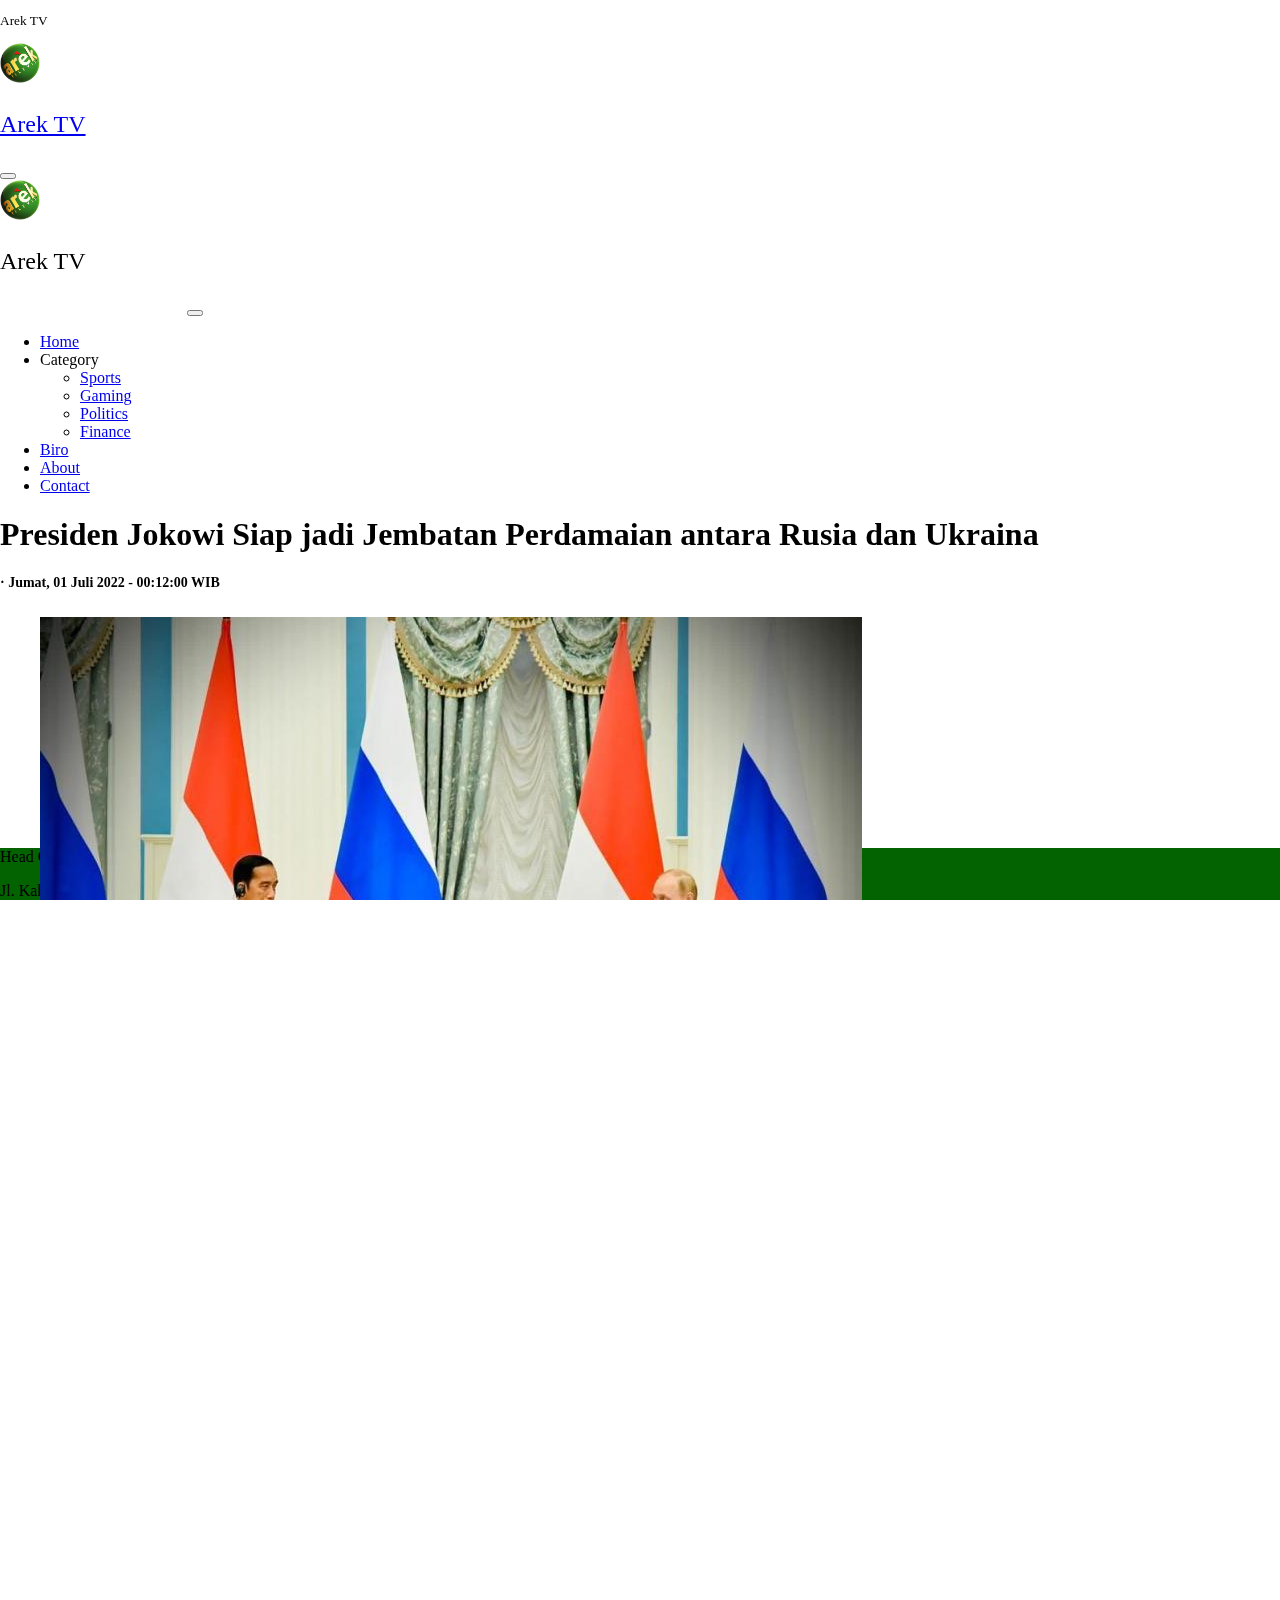
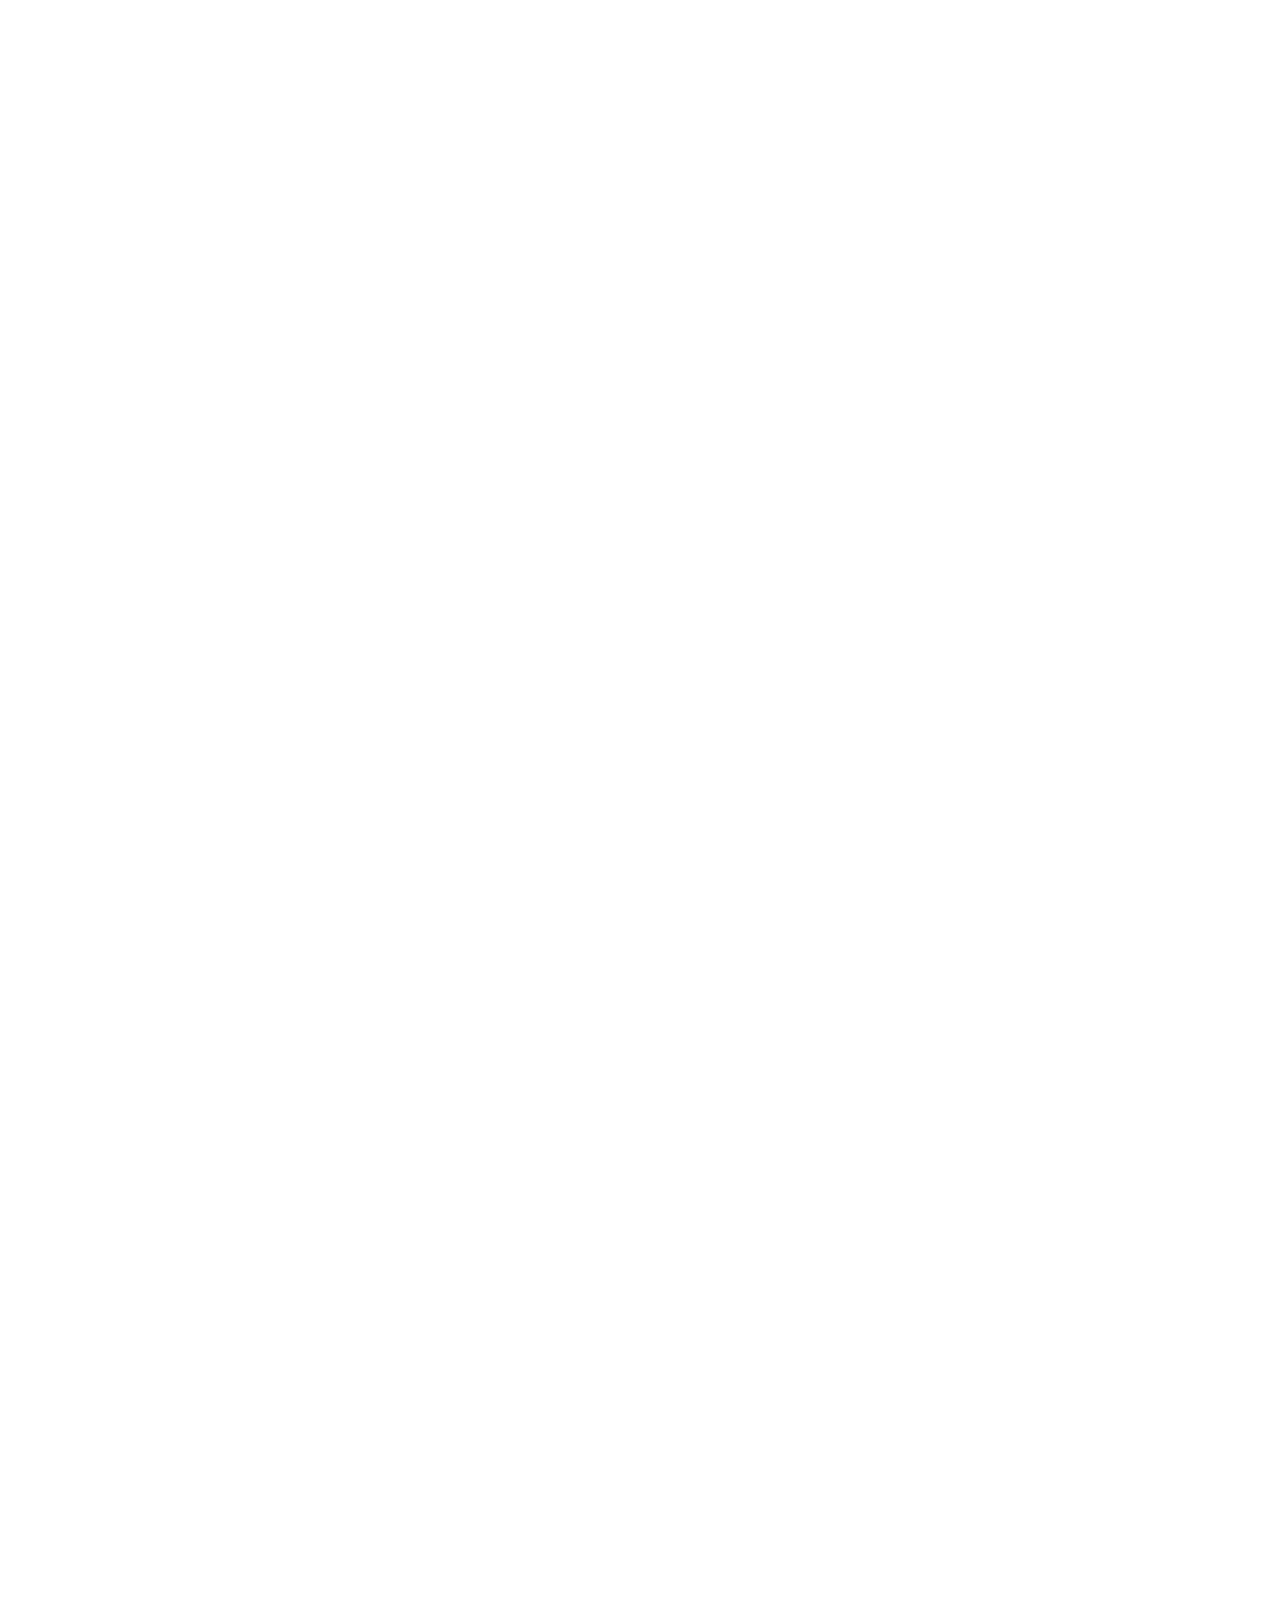
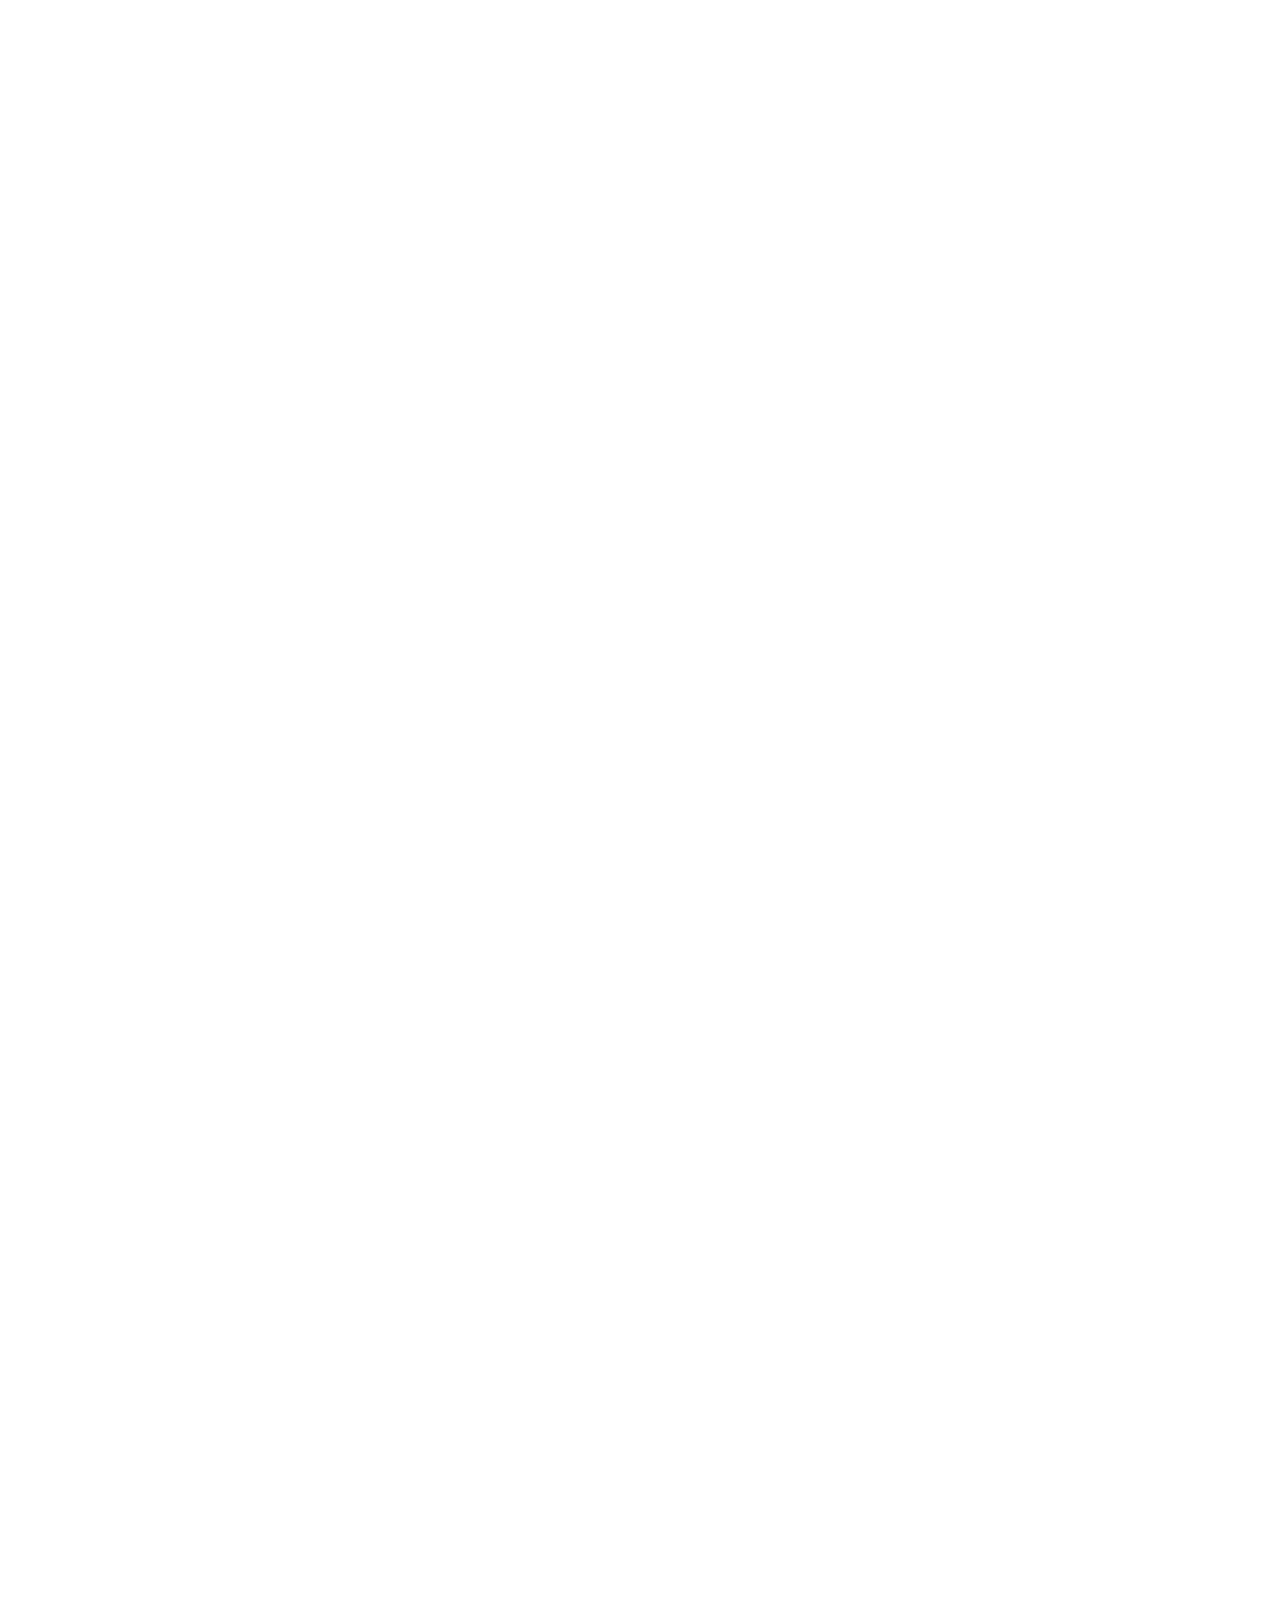
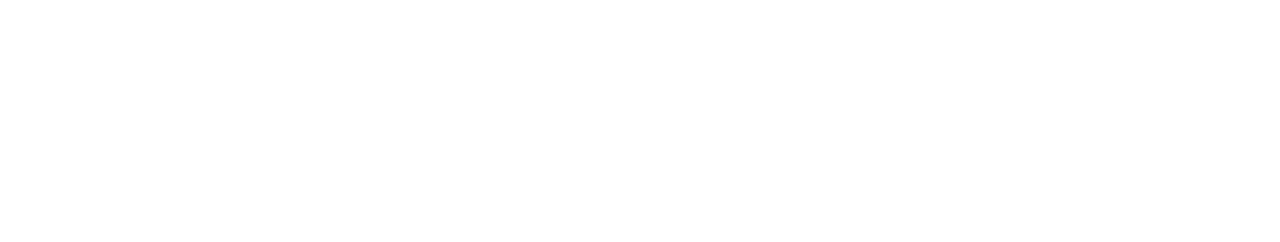
<file: jokowi_ukraina.html>
<!DOCTYPE html>
<html lang="en">
<head>
    <meta charset="UTF-8">
    <meta http-equiv="X-UA-Compatible" content="IE=edge">
    <meta name="viewport" content="width=device-width, initial-scale=1.0">
    <link href="https://cdn.jsdelivr.net/npm/bootstrap@5.2.0-beta1/dist/css/bootstrap.min.css" rel="stylesheet" integrity="sha384-0evHe/X+R7YkIZDRvuzKMRqM+OrBnVFBL6DOitfPri4tjfHxaWutUpFmBp4vmVor" crossorigin="anonymous">
    <link rel="stylesheet" href="https://cdn.jsdelivr.net/npm/bootstrap-icons@1.8.1/font/bootstrap-icons.css">
    <link rel="stylesheet" href="style.css">
    <link rel="icon" href="assets/logoarek.png" type="image/x-icon">
    <title>Arek TV</title>
</head>
<body class="bg-dark p-0 m-0">

  <header>
    <p class=" w-100 text-center text-light bg-black m-0 top-brand">Arek TV</p>
  </header>

  <!--navbar-->
  <nav class="navbar navbar-expand-lg navbar-dark bg-dark py-0  border-bottom">
    <div class="container-fluid pe-0">

      <a class="navbar-brand logoarek py-2 py-lg-0" href="index.html">
        <img src="assets/logoarek.png" alt="Logo Arek TV" class="img-fluid" width="40em">
        <p class="navbar-text d-inline  logoarek-text text-light fw-bold" >Arek TV</p>
      </a>
      <button class="navbar-toggler" type="button" data-bs-toggle="offcanvas" data-bs-target="#sidebar" aria-controls="sidebar">
        <span class="navbar-toggler-icon"></span>
      </button>

      <!--offcanvas-->
      <div class="offcanvas offcanvas-start bg-dark lead" id="sidebar" tabindex="-1" aria-labelledby="sidebar-label">
        <!-- <div class="collapse navbar-collapse mb-3 mb-lg-0" id="navbarSupportedContent"> -->
          <div class="offcanvas-header">
            <div class="offcanvas-title">
              <img src="assets/logoarek.png" alt="Logo Arek TV" class="img-fluid" width="40em">
              <p class="d-inline text-light text-start text-decoration-none bg-dark fw-bold logoarek-text " >Arek TV</p>
              <button type="button" class="btn-close btn-close-white" id="close-sidebar" data-bs-dismiss="offcanvas" aria-label="Close"></button>
            </div>
          </div>
          
          <ul class="navbar-nav nav-fill mb-3 mb-lg-0 w-100">
            <!-- <li class="nav-item my-3 my-lg-0 d-lg-none">
              <a class="nav-link" href="#">
                <img src="assets/logoarek.png" alt="Logo Arek TV" class="img-fluid" width="40em">
                <p class="navbar-text d-inline logoarek-text text-light fw-bold" >Arek TV</p>
              </a>
            </li> -->
            <li class="nav-item">
              <a class="nav-link py-4 pt-lg-2 pb-lg-3" aria-current="page" href="index.html">Home</a>
            </li>
            <li class="nav-item dropdown">
              <a class="nav-link dropdown-toggle py-4 pt-lg-2 pb-lg-3" id="kategori" role="button" data-bs-toggle="dropdown" aria-expanded="false">
                Category
              </a>
              <ul class="dropdown-menu" aria-labelledby="kategori">
                <li><a class="dropdown-item" href="newslist_sports.html">Sports</a></li>
                <li><a class="dropdown-item" href="newslist_gaming.html">Gaming</a></li>
                <li><a class="dropdown-item" href="newslist_politics.html">Politics</a></li>
                <li><a class="dropdown-item" href="newslist_finance.html">Finance</a></li>
              </ul>
            </li>
            <li class="nav-item">
              <a class="nav-link py-4 pt-lg-2 pb-lg-3" href="biro.html">Biro</a>
            </li>
            <li class="nav-item">
              <a class="nav-link py-4 pt-lg-2 pb-lg-3" href="about.html">About</a>
            </li>
            <li class="nav-item">
              <a class="nav-link py-4 pt-lg-2 pb-lg-3" href="contact.html">Contact</a>
            </li>
          </ul>
          <!-- <form class="navbar-text" role="search">
            <input type="search" class="form-control" placeholder="Search" aria-label="Search content" aria-describedby="search-button">
            <button class="btn btn-secondary" type="button" id="search-button"><i class="bi bi-search"></i></button>
          </form><br> -->
        <!-- </div> -->
      </div>

    </div>
  </nav>
  
  <main class="bg-dark">
    <div class="container text-light mt-5">
      <div class="row">
        <div class="col-lg-9 col-md-8">
          <h1>Presiden Jokowi Siap jadi Jembatan Perdamaian antara Rusia dan Ukraina</h1>
          <div class="author text-secondary">
            <time id="publishDate" datetime="2022-07-01 00:12:00">
              · Jumat, 01 Juli 2022 - 00:12:00 WIB
            </time>
          </div>

          <figure class="figure">
            <img src="assets/jokowi_ukraina.jpeg" alt="Jokowi bertemu Putin" class="figure-image img-fluid">
            <figcaption class="figure-caption mt-3">Presiden Joko Widodo (Jokowi) bertemu dengan Presiden Rusia Vladimir Putin di Istana Kremlin, Moskow, Kamis (30/6/2022). (Biro Setpres)</figcaption>
          </figure>

          <article>
            <p>Presiden Joko Widodo (Jokowi) bertemu dengan Presiden Rusia Vladimir Putin di Istana Kremlin, Moskow, Kamis (30/6/2022). Jokowi menegaskan, bahwasanya konstitusi mengamanatkan agar Indonesia selalu berusaha berkontribusi bagi terciptanya perdamaian dunia.</p>
            <p>"Isu perdamaian dan kemanusiaan selalu menjadi prioritas politik luar negeri Indonesia. Dalam konteks inilah, saya lakukan kunjungan ke Kyiv dan Moskow,” tutur Jokowi menyampaikan keterangan pers.</p>
            <p>Lebih jauh dikatakan, meski situasi saat ini masih sangat sulit, namun Kepala Negara memastikan bahwa penyelesaian damai penting untuk terus dikedepankan. Selain itu, ruang-ruang dialog juga harus terus dibuka.</p>
            <p>“Saya telah sampaikan pesan Presiden Zelensky untuk Presiden Putin. Saya sampaikan kesiapan saya untuk menjadi jembatan komunikasi antara dua pemimpin tersebut,” ucapnya.</p>
            <p>Sebelumnya, Jokowi baru saja dari Ukraina bertemu dengan Volodymyr Zelenskyy atau Zelensky. Usai dari Ukraina, Jokowi langsung menuju Rusia.</p>            
            <p>Artikel ini telah tayang di <a href="https://www.inews.id/">www.inews.id</a> dengan judul "<a href="https://www.inews.id/news/nasional/presiden-jokowi-siap-jadi-jembatan-perdamaian-antara-rusia-dan-ukraina">Presiden Jokowi Siap jadi Jembatan Perdamaian antara Rusia dan Ukraina.</a>"</p>
            <p>Download aplikasi Inews.id untuk akses berita lebih mudah dan cepat: <a href="https://www.inews.id/apps">https://www.inews.id/apps</a></p>
          </article>
        </div>
        
        <!-- Trending -->
        <div class="col-lg-3 col-md-4 justify-content-center mt-5">
          <aside class="trending">
            <div class="iklan-trending bg-light mb-3">
              <div class="lead iklan-text text-dark">Iklan</div>
            </div>
            <div class="iklan-trending bg-light mb-3">
              <div class="lead iklan-text text-dark">Iklan</div>
            </div>
            <h4 class="text-light text-center py-2 border-bottom border-secondary">Trending</h4>
            <div class="news-portal position-relative d-inline-block my-3">
              <img src="assets/emas_antam.jpg" alt="Portal emas antam" class="img-fluid d-inline-block portal-image">
              <h6 class="d-inline-block portal-text ps-2">Harga Emas Antam Hari Ini Anjlok, Paling Murah Rp546.000</h6>
              <a href="emas_antam.html" class="stretched-link"></a>
            </div>
            <hr>
            <div class="news-portal position-relative d-inline-block my-3">
              <img src="assets/jokowi_ukraina.jpeg" alt="Portal jokowi ukraina" class="img-fluid d-inline-block portal-image">
              <h6 class="d-inline-block portal-text ps-2">Presiden Jokowi Siap jadi Jembatan Perdamaian antara Rusia dan Ukraina</h6>
              <a href="jokowi_ukraina.html" class="stretched-link"></a>
            </div>
            <hr>
            <div class="news-portal position-relative d-inline-block my-3">
              <img src="assets/jokowi_pertemuan.jpg" alt="Portal jokowi pertemuan" class="img-fluid d-inline-block portal-image">
              <h6 class="d-inline-block portal-text ps-2">Presiden Jokowi Ungkap Isi Pertemuan dengan Putin</h6>
              <a href="jokowi_pertemuan.html" class="stretched-link"></a>
            </div>
            <hr>
            <div class="news-portal position-relative d-inline-block my-3">
              <img src="assets/horror_game.jpg" alt="Portal horror game" class="img-fluid d-inline-block portal-image">
              <h6 class="d-inline-block portal-text ps-2">Rekomendasi 5 Game Horror untuk Menemani Malam Jumat Kamu</h6>
              <a href="horror_game.html" class="stretched-link"></a>
            </div>
            <hr>
            <div class="news-portal position-relative d-inline-block my-3">
              <img src="assets/timnas_indonesia_u_19.jpg" alt="Portal AFF Tolak Timnas Keluar" class="img-fluid d-inline-block portal-image">
              <h6 class="d-inline-block portal-text ps-2">11 Negara AFF yang menolak Timnas Indonesia Keluar dari AFF dan gabung ke EAFF</h6>
              <a href="aff_tolak_timnas_keluar.html" class="stretched-link"></a>
            </div>
            <hr>
          </aside>
        </div>
      </div>
    </div>
  </main>
    
  <!--Footer-->
  <footer class="footer bg-arek">
    <div class="container text-light py-3">
      <div class="row justify-content-center">
        <div class="col-10 text-center">

          <p class="lead">Head Office</p>
          <p>Jl. Kahuripan Raya No.Kav 7, Entalsewu, Kec. Buduran, Kabupaten Sidoarjo, Jawa Timur 61226.</p>

          <div class="row">
            <div class="col">

            </div>
            <div class="col">

            </div>
            <div class="col">

            </div>
            <div class="col">

            </div>
          </div>

        </div>
      </div>
    </div>
  </foooter>

    

  <script src="https://cdn.jsdelivr.net/npm/bootstrap@5.2.0-beta1/dist/js/bootstrap.bundle.min.js" integrity="sha384-pprn3073KE6tl6bjs2QrFaJGz5/SUsLqktiwsUTF55Jfv3qYSDhgCecCxMW52nD2" crossorigin="anonymous"></script>
  <script src="script.js"></script>
</body>
</html>
</file>
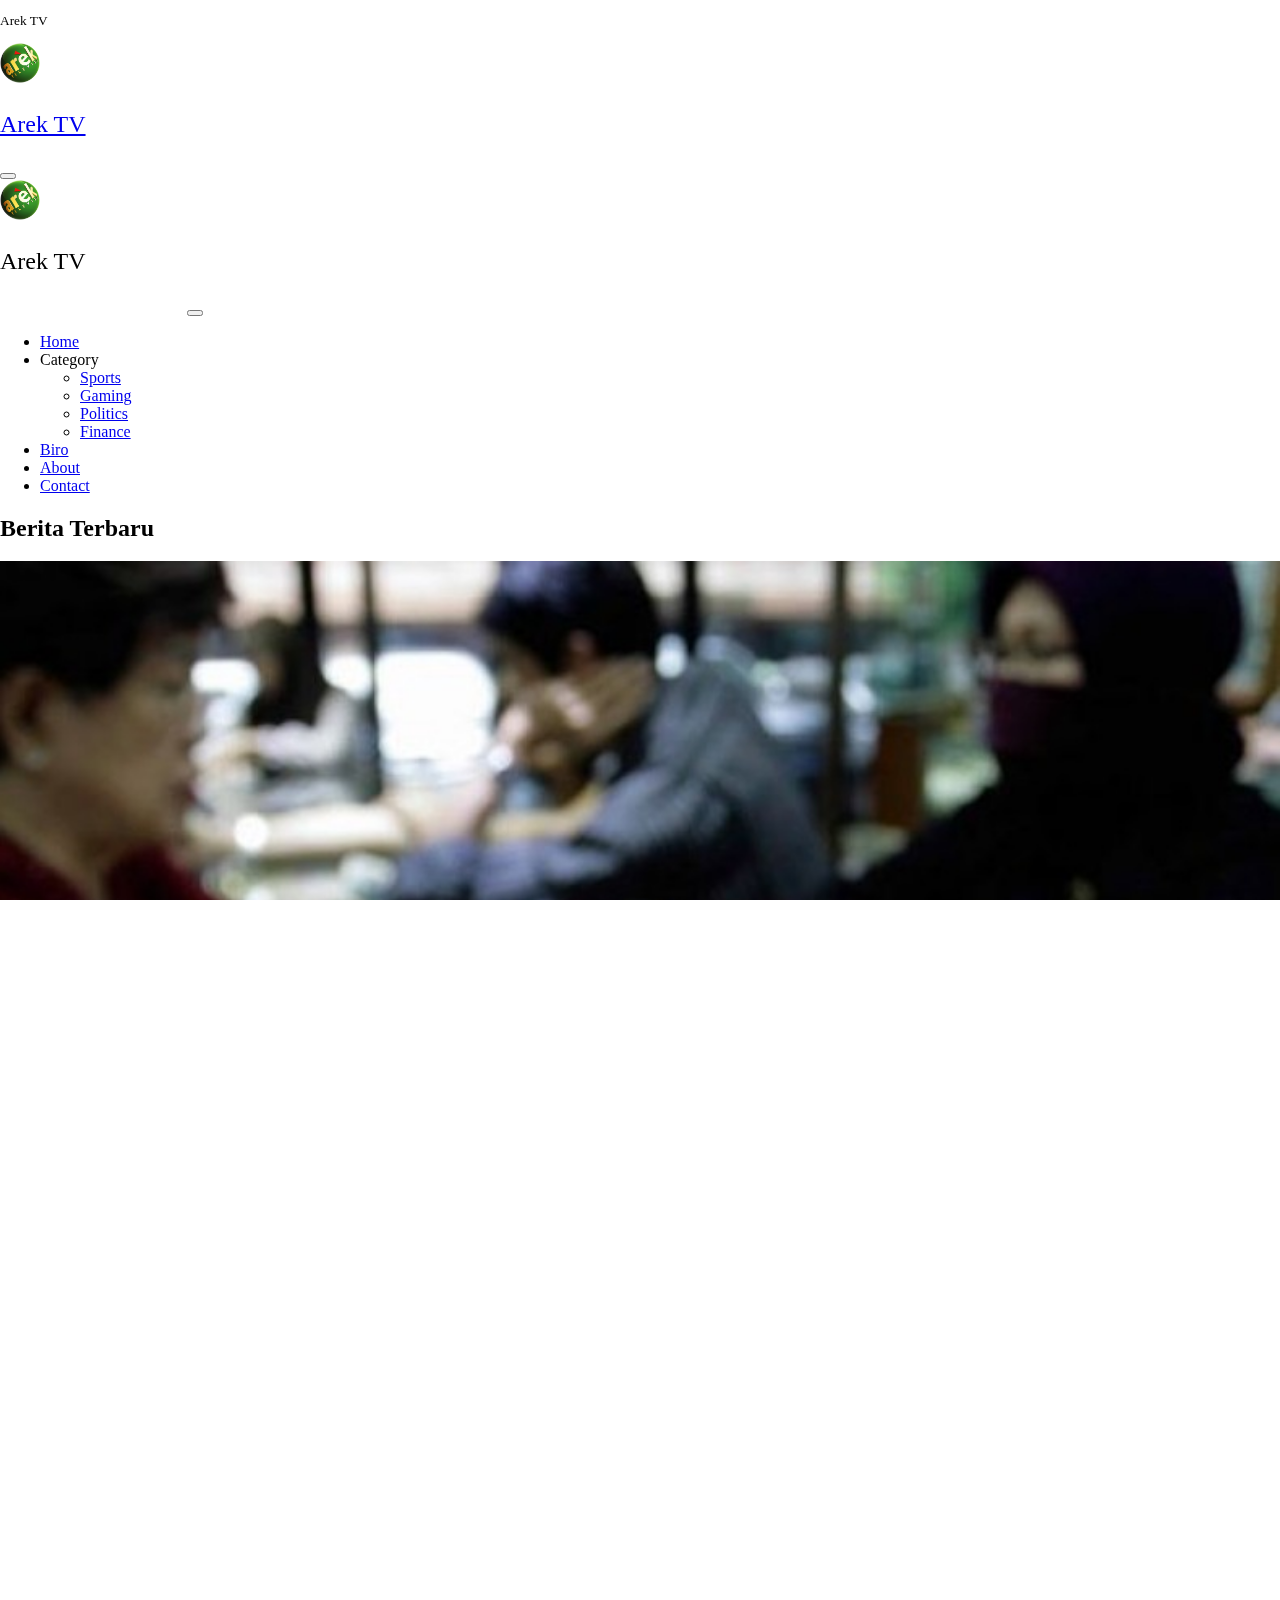
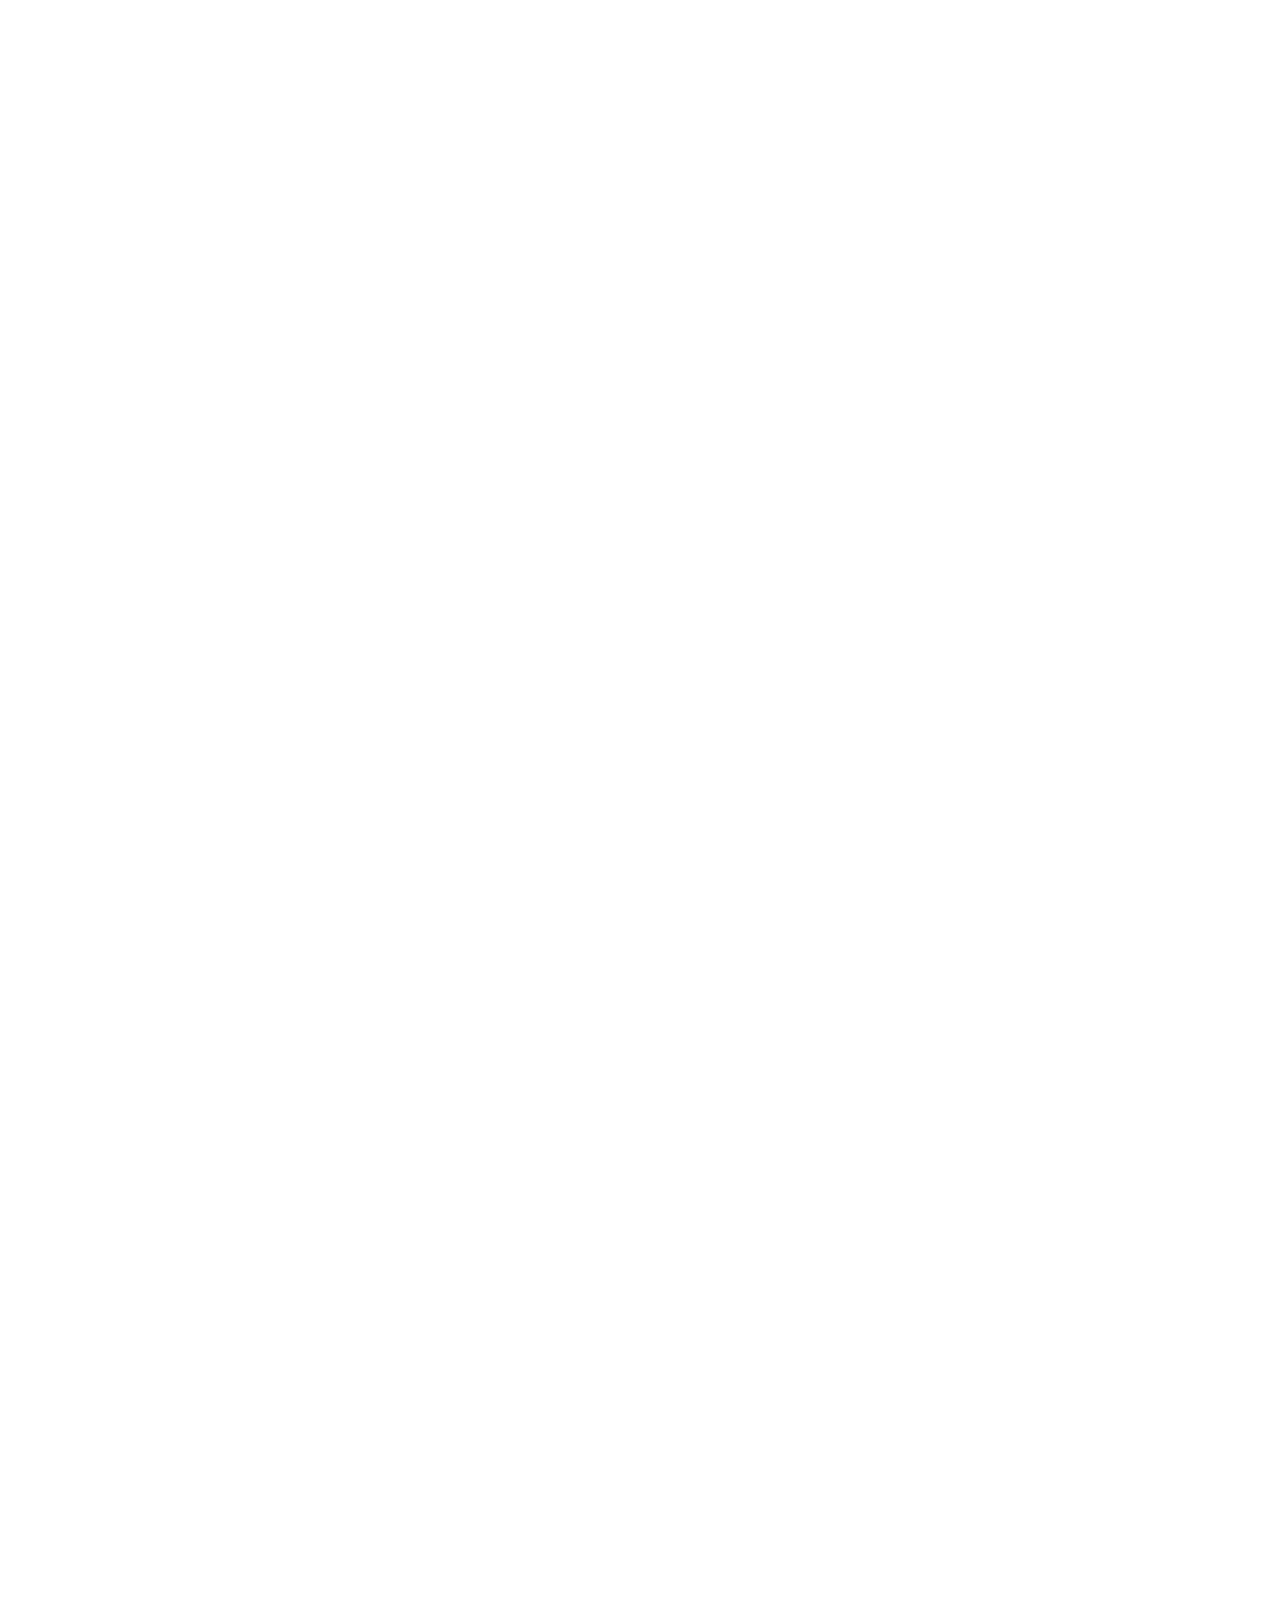
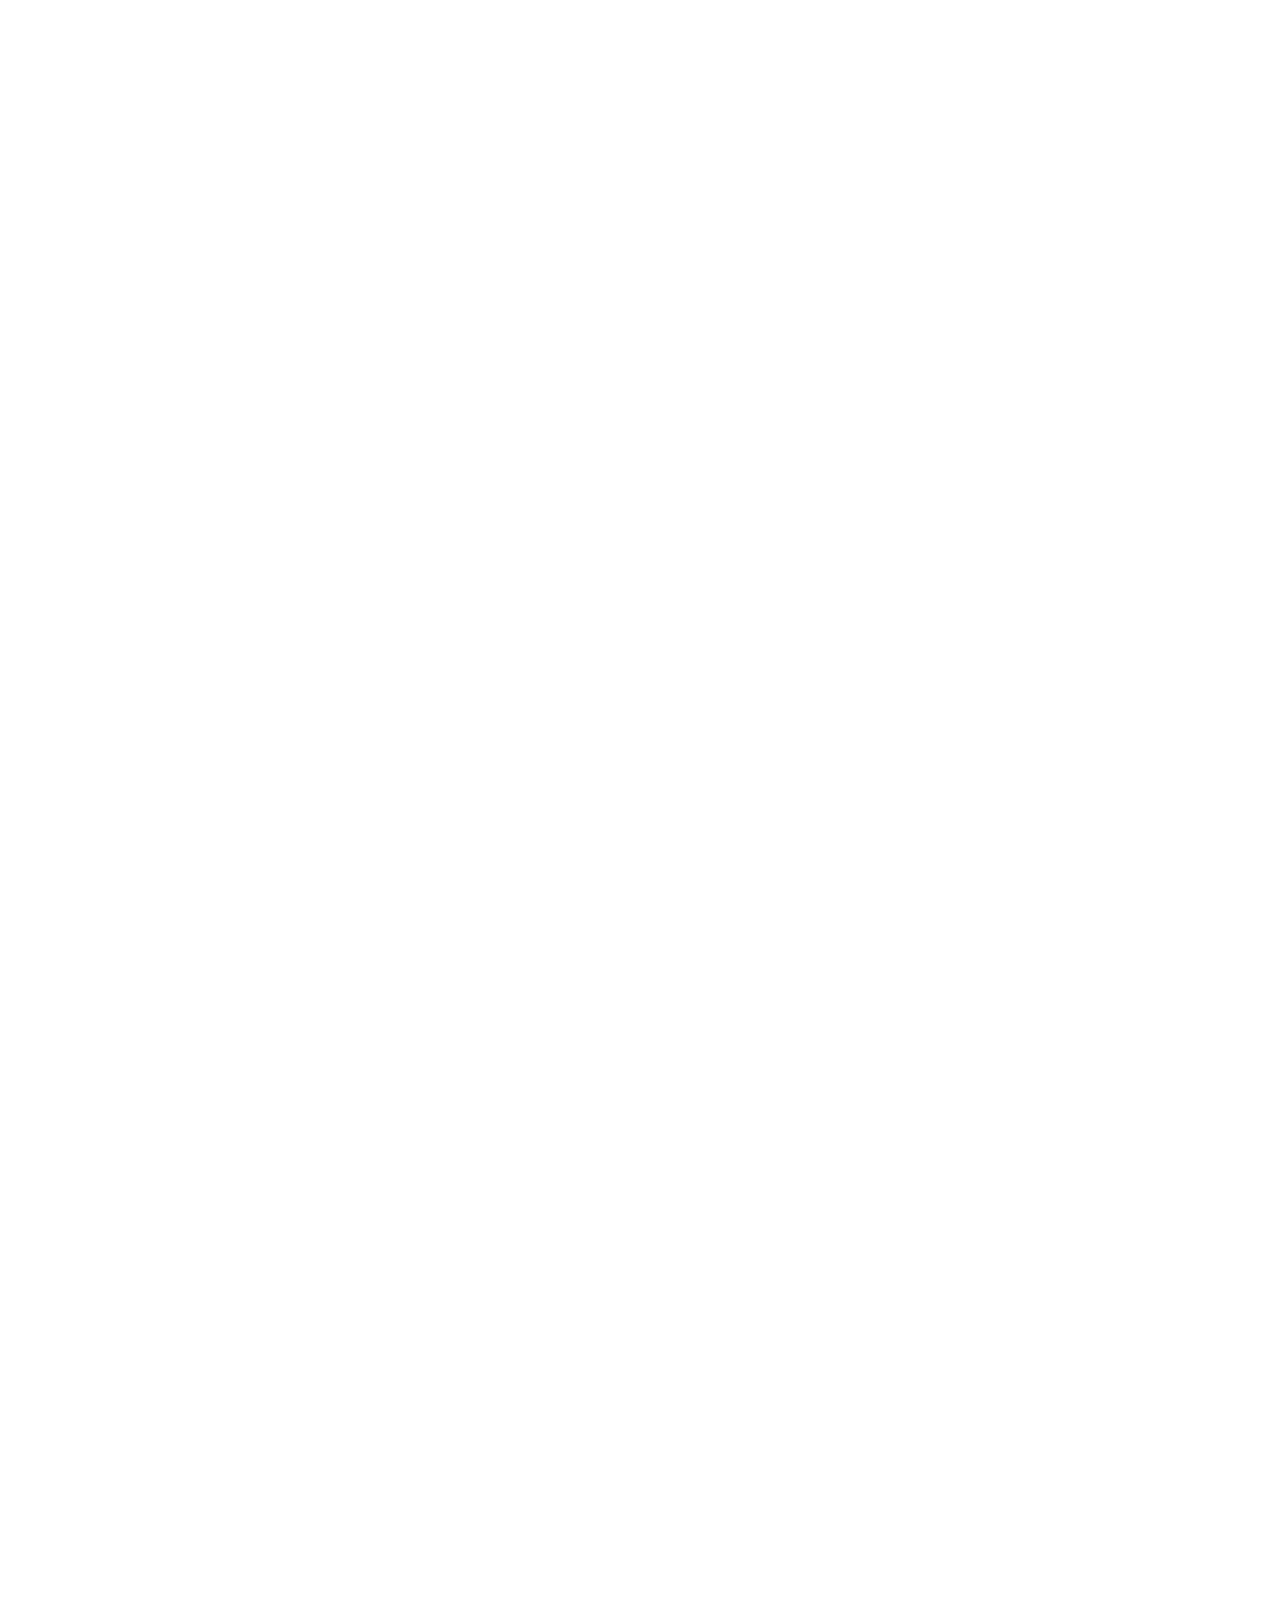
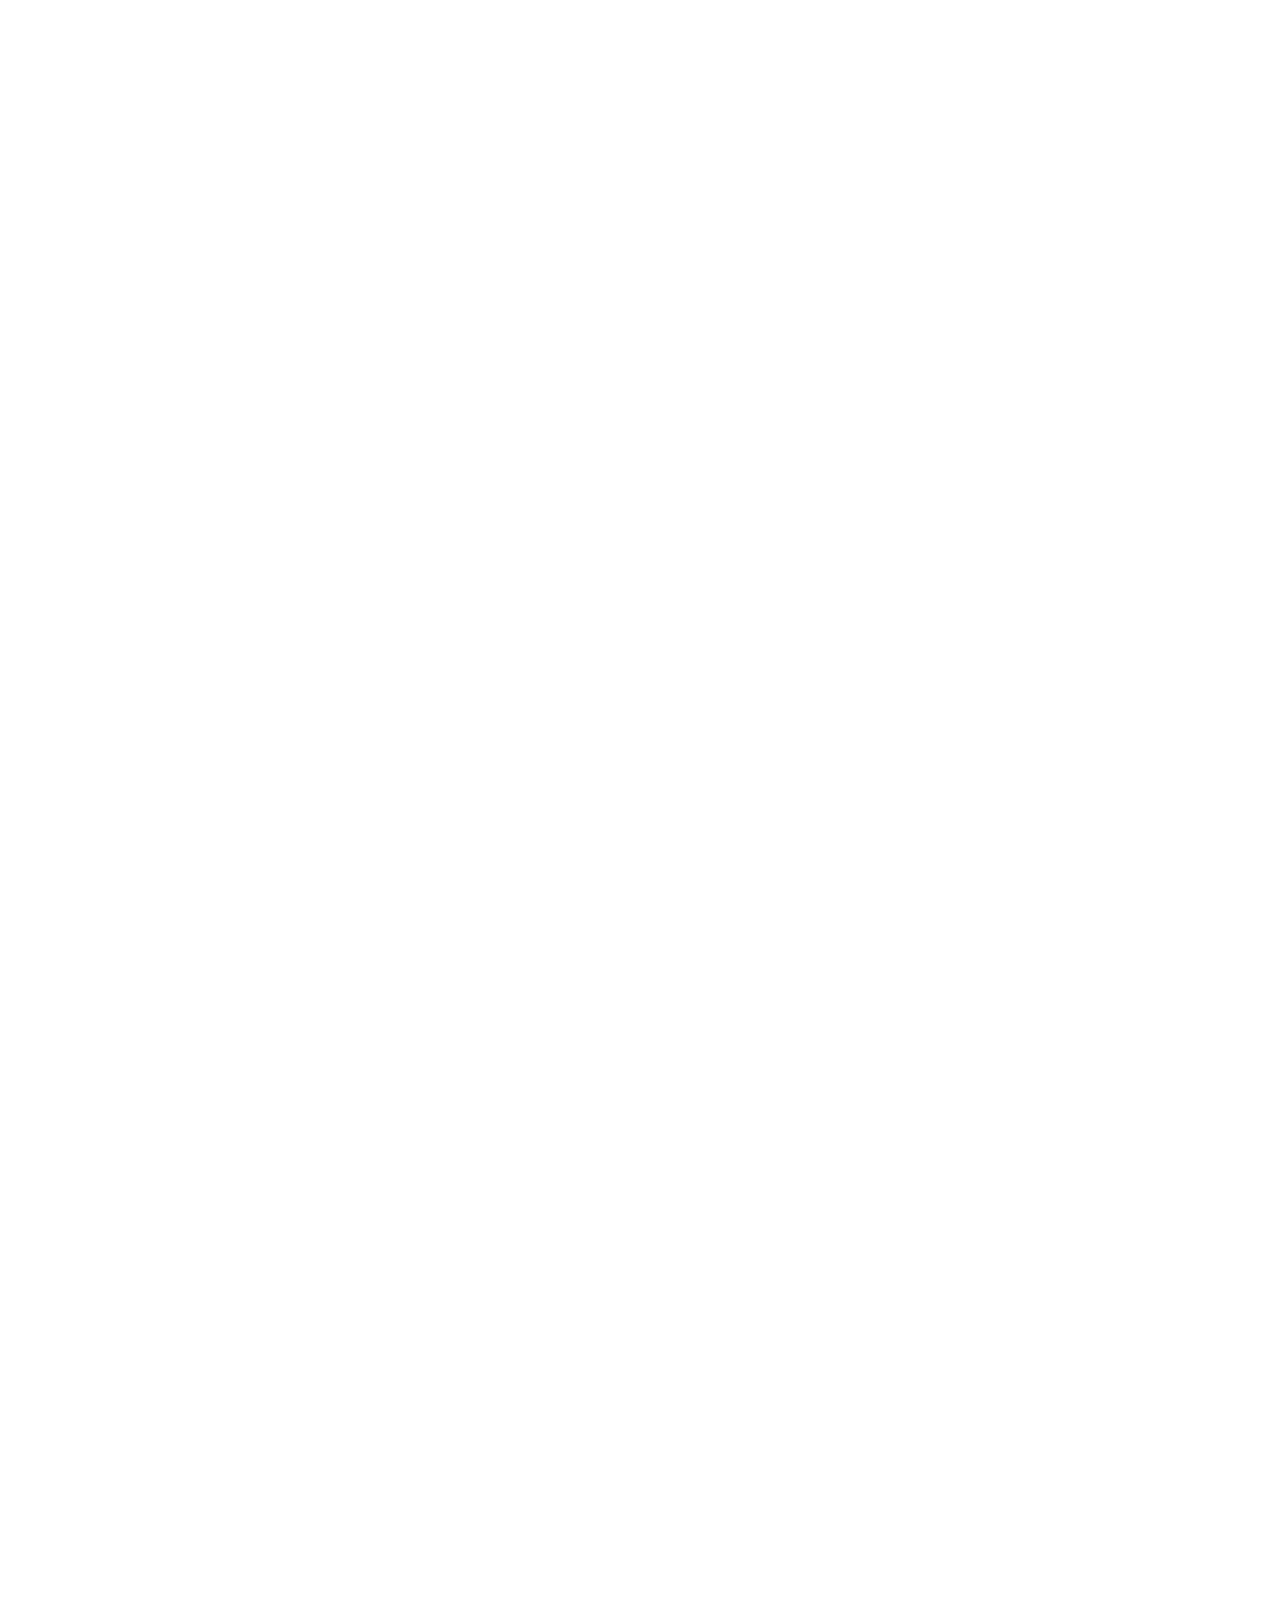
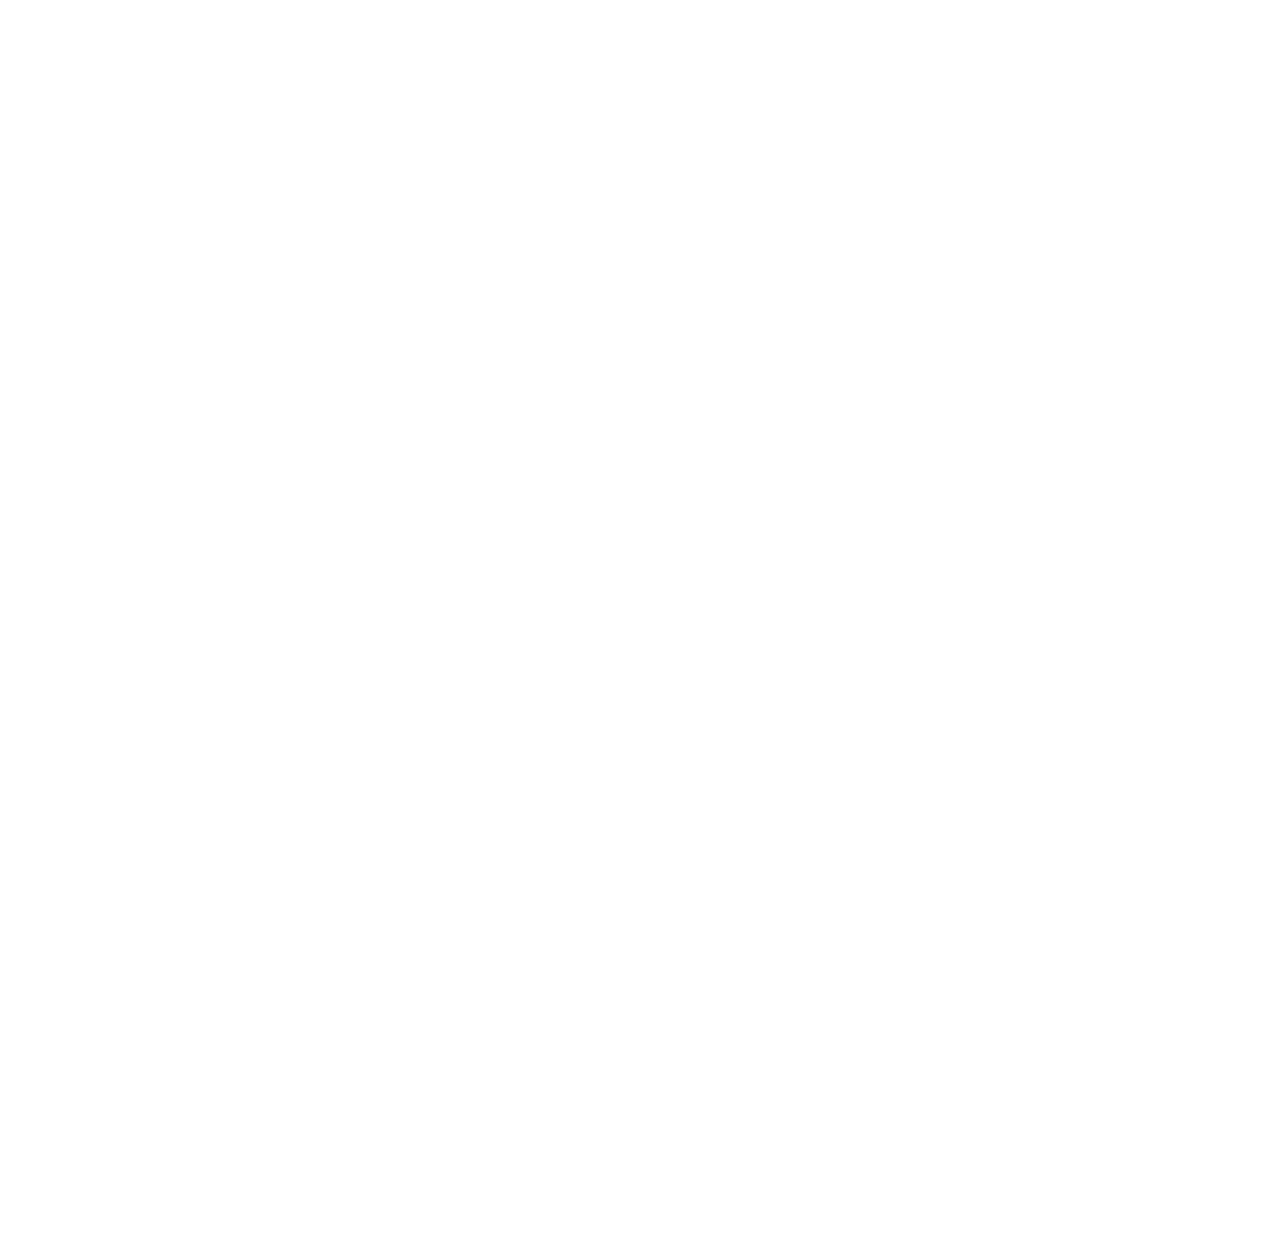
<file: newslist.html>
<!DOCTYPE html>
<html lang="en">
<head>
    <meta charset="UTF-8">
    <meta http-equiv="X-UA-Compatible" content="IE=edge">
    <meta name="viewport" content="width=device-width, initial-scale=1.0">
    <link href="https://cdn.jsdelivr.net/npm/bootstrap@5.2.0-beta1/dist/css/bootstrap.min.css" rel="stylesheet" integrity="sha384-0evHe/X+R7YkIZDRvuzKMRqM+OrBnVFBL6DOitfPri4tjfHxaWutUpFmBp4vmVor" crossorigin="anonymous">
    <link rel="stylesheet" href="https://cdn.jsdelivr.net/npm/bootstrap-icons@1.8.1/font/bootstrap-icons.css">
    <link rel="stylesheet" href="style.css">
    <link rel="icon" href="assets/logoarek.png" type="image/x-icon">
    <title>Arek TV</title>
</head>
<body class="bg-dark p-0 m-0">

  <header>
    <p class=" w-100 text-center text-light bg-black m-0 top-brand">Arek TV</p>
  </header>

  <!--navbar-->
  <nav class="navbar navbar-expand-lg navbar-dark bg-dark py-0 border-bottom">
    <div class="container-fluid pe-0">

      <a class="navbar-brand logoarek py-2 py-lg-0" href="index.html">
        <img src="assets/logoarek.png" alt="Logo Arek TV" class="img-fluid" width="40em">
        <p class="navbar-text d-inline  logoarek-text text-light fw-bold" >Arek TV</p>
      </a>
      <button class="navbar-toggler" type="button" data-bs-toggle="offcanvas" data-bs-target="#sidebar" aria-controls="sidebar">
        <span class="navbar-toggler-icon"></span>
      </button>

      <!--offcanvas-->
      <div class="offcanvas offcanvas-start bg-dark lead" id="sidebar" tabindex="-1" aria-labelledby="sidebar-label">
        <!-- <div class="collapse navbar-collapse mb-3 mb-lg-0" id="navbarSupportedContent"> -->
          <div class="offcanvas-header">
            <div class="offcanvas-title">
              <img src="assets/logoarek.png" alt="Logo Arek TV" class="img-fluid" width="40em">
              <p class="d-inline text-light text-start text-decoration-none bg-dark fw-bold logoarek-text " >Arek TV</p>
              <button type="button" class="btn-close btn-close-white" id="close-sidebar" data-bs-dismiss="offcanvas" aria-label="Close"></button>
            </div>
          </div>
          
          <ul class="navbar-nav nav-fill mb-3 mb-lg-0 w-100">
            <!-- <li class="nav-item my-3 my-lg-0 d-lg-none">
              <a class="nav-link" href="#">
                <img src="assets/logoarek.png" alt="Logo Arek TV" class="img-fluid" width="40em">
                <p class="navbar-text d-inline logoarek-text text-light fw-bold" >Arek TV</p>
              </a>
            </li> -->
            <li class="nav-item">
              <a class="nav-link py-4 pt-lg-2 pb-lg-3" aria-current="page" href="index.html">Home</a>
            </li>
            <li class="nav-item dropdown">
              <a class="nav-link dropdown-toggle py-4 pt-lg-2 pb-lg-3" id="kategori" role="button" data-bs-toggle="dropdown" aria-expanded="false">
                Category
              </a>
              <ul class="dropdown-menu" aria-labelledby="kategori">
                <li><a class="dropdown-item" href="newslist_sports.html">Sports</a></li>
                <li><a class="dropdown-item" href="newslist_gaming.html">Gaming</a></li>
                <li><a class="dropdown-item" href="newslist_politics.html">Politics</a></li>
                <li><a class="dropdown-item" href="newslist_finance.html">Finance</a></li>
              </ul>
            </li>
            <li class="nav-item">
              <a class="nav-link py-4 pt-lg-2 pb-lg-3" href="biro.html">Biro</a>
            </li>
            <li class="nav-item">
              <a class="nav-link py-4 pt-lg-2 pb-lg-3" href="about.html">About</a>
            </li>
            <li class="nav-item">
              <a class="nav-link py-4 pt-lg-2 pb-lg-3" href="contact.html">Contact</a>
            </li>
          </ul>
          <!-- <form class="navbar-text" role="search">
            <input type="search" class="form-control" placeholder="Search" aria-label="Search content" aria-describedby="search-button">
            <button class="btn btn-secondary" type="button" id="search-button"><i class="bi bi-search"></i></button>
          </form><br> -->
        <!-- </div> -->
      </div>

    </div>
  </nav>

  <!--Feed-->
  <section class="bg-dark text-light">
    <div class="container">
    <h2 class="text-light py-3 border-bottom">Berita Terbaru</h2>
      <div class="row">
        <div class="col-lg-9">

          <div class="row align-items-top my-3 position-relative">
            <div class="col-5">
              <img src="assets/emas_antam.jpg" alt="Portal emas antam" class="img-fluid feed-image d-inline-block">
            </div>
            <div class="col-7">
              <h1 class="h4">Harga Emas Antam Hari Ini Anjlok, Paling Murah Rp546.000</h1>
              <p class="feed-text">Jumat, 24 Juni 2022 | Finance</p>
              <p class="d-none d-md-block">Harga emas batangan PT Aneka Tambang (Antam) pada perdagangan hari ini, Jumat (24/6/2022) anjlok Rp7.000 menjadi Rp992.000 per gram. Harga buyback juga turun dengan nominal sama menjadi Rp870.000 per gram.</p>
              <a href="emas_antam.html" class="stretched-link"></a>
            </div>
          </div>
          <hr>

          <div class="row align-items-top my-3 position-relative">
            <div class="col-5">
              <img src="assets/jokowi_ukraina.jpeg" alt="Portal jokowi ukraina" class="img-fluid feed-image d-inline-block">
            </div>
            <div class="col-7">
              <h1 class="h4">Presiden Jokowi Siap jadi Jembatan Perdamaian antara Rusia dan Ukraina</h1>
              <p class="feed-text">Jumat, 01 Juli 2022 | Politics</p>
              <p class="d-none d-md-block">Presiden Joko Widodo (Jokowi) bertemu dengan Presiden Rusia Vladimir Putin di Istana Kremlin, Moskow, Kamis (30/6/2022). Jokowi menegaskan, bahwasanya konstitusi mengamanatkan agar Indonesia selalu berusaha berkontribusi bagi terciptanya perdamaian dunia.</p>
              <a href="jokowi_ukraina.html" class="stretched-link"></a>
            </div>
          </div>
          <hr>

          <div class="row align-items-top my-3 position-relative">
            <div class="col-5">
              <img src="assets/jokowi_pertemuan.jpg" alt="Portal jokowi pertemuan" class="img-fluid feed-image d-inline-block">
            </div>
            <div class="col-7">
              <h1 class="h4">Presiden Jokowi Ungkap Isi Pertemuan dengan Putin</h1>
              <p class="feed-text">Jumat, 01 Juli 2022 | Politics</p>
              <p class="d-none d-md-block">Presiden Joko Widodo (Jokowi) akhirnya bertemu langsung Presiden Rusia Vladimir Putin di di Istana Kremlin, Moskow, Rusia, Kamis (30/6/2022). Jokowi pun mengungkapkan hal-hal yang dibahas dalam pertemuan dengan Putin.</p>
              <a href="jokowi_pertemuan.html" class="stretched-link"></a>
            </div>
          </div>
          <hr>
          
          <div class="row align-items-top my-3 position-relative">
            <div class="col-5">
              <img src="assets/timnas_indonesia_u_19.jpg" alt="Portal AFF Tolak Timnas Keluar" class="img-fluid feed-image d-inline-block">
            </div>
            <div class="col-7">
              <h1 class="h4">11 Negara AFF yang menolak Timnas Indonesia Keluar dari AFF dan gabung ke EAFF</h1>
              <p class="feed-text">Kamis, 28 Juli 2022 | Sports</p>
              <p class="d-none d-md-block">Sampai saat ini, rumor soal Timnas yang didesak keluar dari Federasi Sepak Bola Asia Tenggara (AFF) masih jadi topik menarik.</p>
              <a href="aff_tolak_timnas_keluar.html" class="stretched-link"></a>
            </div>
          </div>
          <hr>
          
          <div class="row align-items-top my-3 position-relative">
            <div class="col-5">
              <img src="assets/horror_game.jpg" alt="Portal Horror game" class="img-fluid feed-image d-inline-block">
            </div>
            <div class="col-7">
              <h1 class="h4">Rekomendasi 5 Game Horror untuk Menemani Malam Jumat Kamu</h1>
              <p class="feed-text">Kamis, 21 Juli 2022 | Gaming</p>
              <p class="d-none d-md-block">Game horror merupakan genre permainan yang cocok untuk kalian yang senang untuk menguji nyali.</p>
              <a href="horror_game.html" class="stretched-link"></a>
            </div>
          </div>
          <hr>

        </div>

        <!--Map-->
        <div class="col-lg-3">
          <aside class="trending mb-3">
            <div class="weather-thumbnail my-3 d-inline-block iklan text-dark bg-light">
              <div class="lead iklan-text">Iklan</div>
            </div>

            <div class="d-inline-block iklan text-dark bg-light">
              <div class="lead iklan-text">Iklan</div>
            </div>
          </aside>
        </div>
      </div>
    </div>
  </section>
    
  <!--Footer-->
  <footer class="footer bg-arek">
    <div class="container text-light py-3">
      <div class="row justify-content-center">
        <div class="col-10 text-center">

          <p class="lead">Head Office</p>
          <p>Jl. Kahuripan Raya No.Kav 7, Entalsewu, Kec. Buduran, Kabupaten Sidoarjo, Jawa Timur 61226.</p>

          <div class="row">
            <div class="col">

            </div>
            <div class="col">

            </div>
            <div class="col">

            </div>
            <div class="col">

            </div>
          </div>

        </div>
      </div>
    </div>
  </foooter>

    

  <script src="https://cdn.jsdelivr.net/npm/bootstrap@5.2.0-beta1/dist/js/bootstrap.bundle.min.js" integrity="sha384-pprn3073KE6tl6bjs2QrFaJGz5/SUsLqktiwsUTF55Jfv3qYSDhgCecCxMW52nD2" crossorigin="anonymous"></script>
  <script src="script.js"></script>
</body>
</html>
</file>
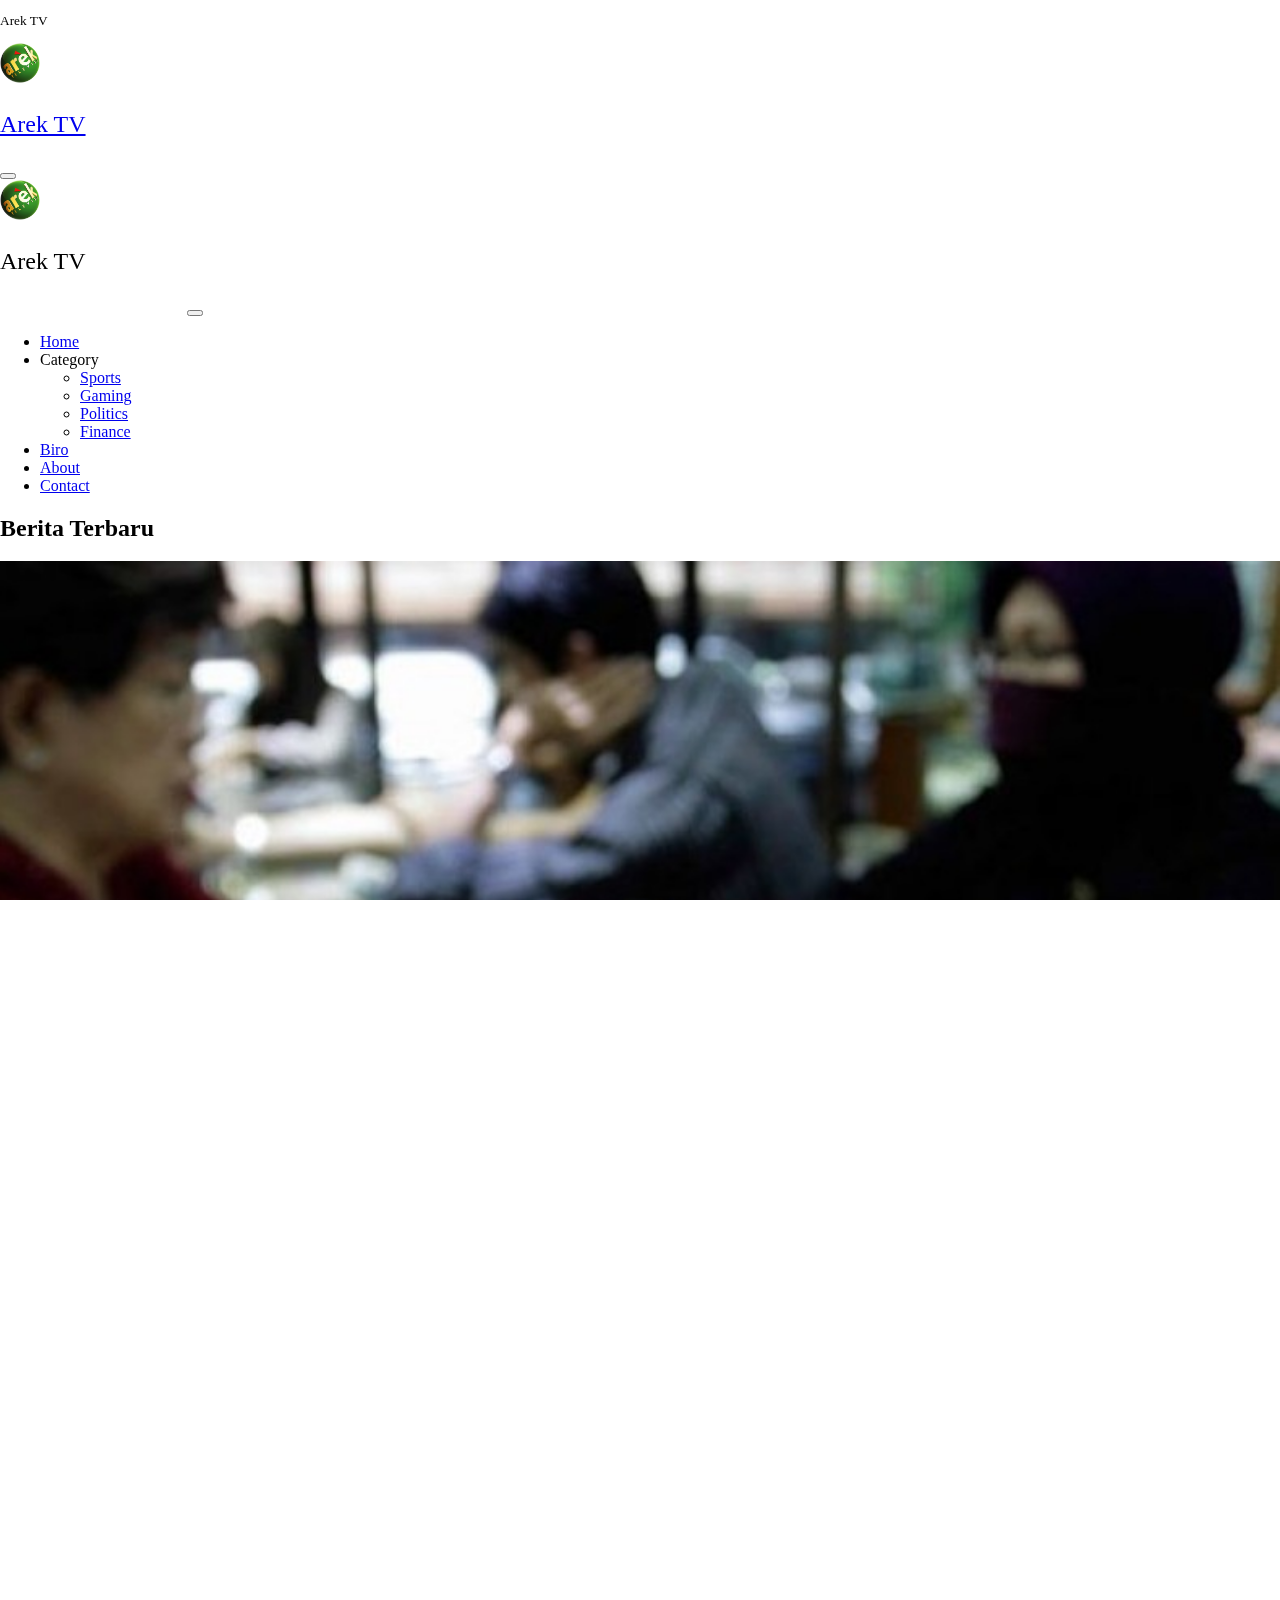
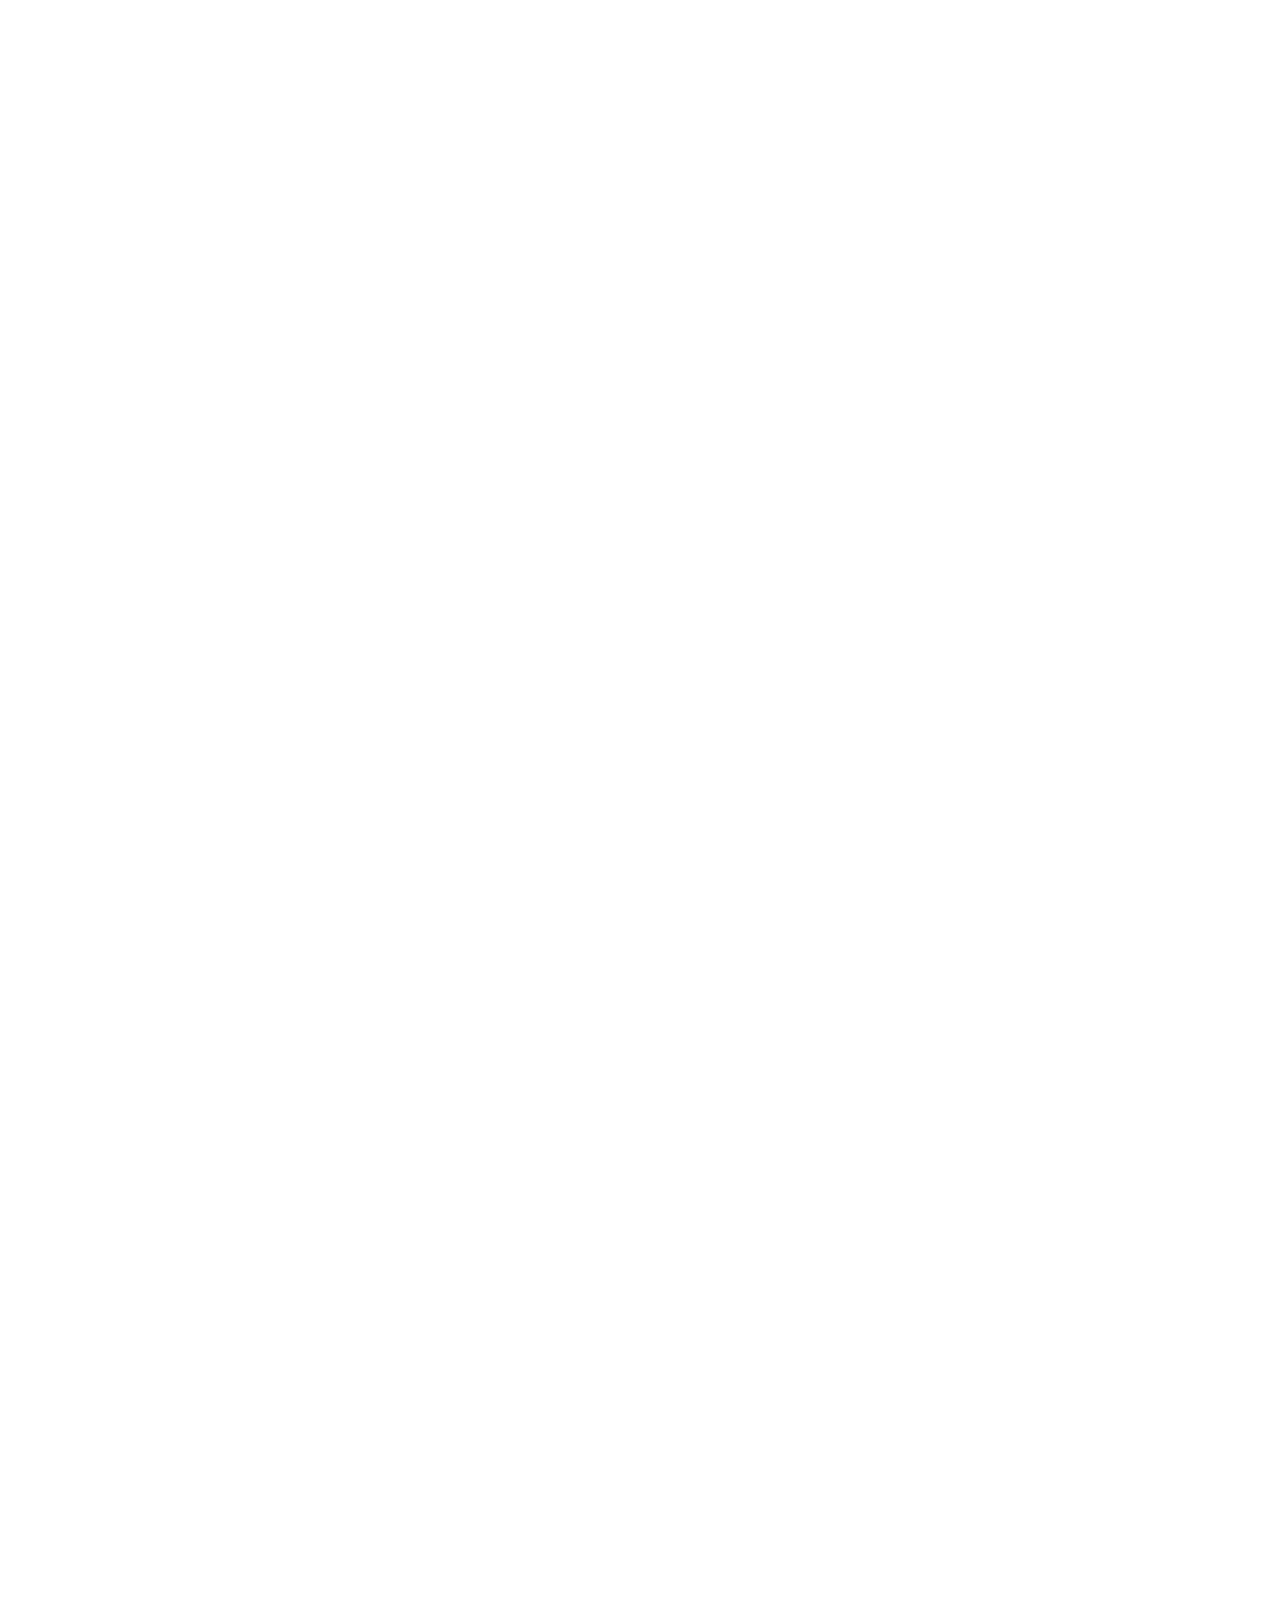
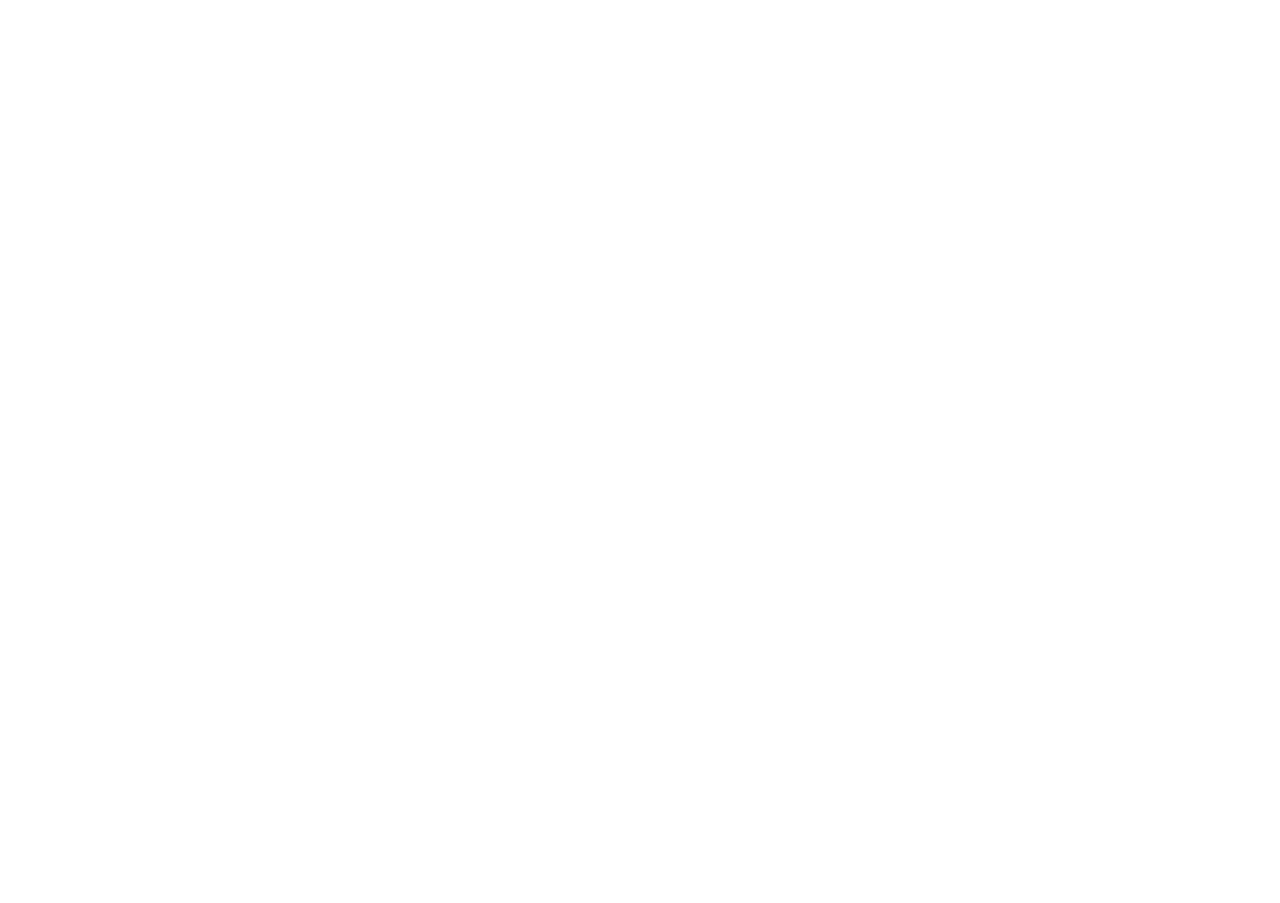
<file: newslist_finance.html>
<!DOCTYPE html>
<html lang="en">
<head>
    <meta charset="UTF-8">
    <meta http-equiv="X-UA-Compatible" content="IE=edge">
    <meta name="viewport" content="width=device-width, initial-scale=1.0">
    <link href="https://cdn.jsdelivr.net/npm/bootstrap@5.2.0-beta1/dist/css/bootstrap.min.css" rel="stylesheet" integrity="sha384-0evHe/X+R7YkIZDRvuzKMRqM+OrBnVFBL6DOitfPri4tjfHxaWutUpFmBp4vmVor" crossorigin="anonymous">
    <link rel="stylesheet" href="https://cdn.jsdelivr.net/npm/bootstrap-icons@1.8.1/font/bootstrap-icons.css">
    <link rel="stylesheet" href="style.css">
    <link rel="icon" href="assets/logoarek.png" type="image/x-icon">
    <title>Arek TV</title>
</head>
<body class="bg-dark p-0 m-0">

  <header>
    <p class=" w-100 text-center text-light bg-black m-0 top-brand">Arek TV</p>
  </header>

  <!--navbar-->
  <nav class="navbar navbar-expand-lg navbar-dark bg-dark py-0  border-bottom">
    <div class="container-fluid pe-0">

      <a class="navbar-brand logoarek py-2 py-lg-0" href="index.html">
        <img src="assets/logoarek.png" alt="Logo Arek TV" class="img-fluid" width="40em">
        <p class="navbar-text d-inline  logoarek-text text-light fw-bold" >Arek TV</p>
      </a>
      <button class="navbar-toggler" type="button" data-bs-toggle="offcanvas" data-bs-target="#sidebar" aria-controls="sidebar">
        <span class="navbar-toggler-icon"></span>
      </button>

      <!--offcanvas-->
      <div class="offcanvas offcanvas-start bg-dark lead" id="sidebar" tabindex="-1" aria-labelledby="sidebar-label">
        <!-- <div class="collapse navbar-collapse mb-3 mb-lg-0" id="navbarSupportedContent"> -->
          <div class="offcanvas-header">
            <div class="offcanvas-title">
              <img src="assets/logoarek.png" alt="Logo Arek TV" class="img-fluid" width="40em">
              <p class="d-inline text-light text-start text-decoration-none bg-dark fw-bold logoarek-text " >Arek TV</p>
              <button type="button" class="btn-close btn-close-white" id="close-sidebar" data-bs-dismiss="offcanvas" aria-label="Close"></button>
            </div>
          </div>
          
          <ul class="navbar-nav nav-fill mb-3 mb-lg-0 w-100">
            <!-- <li class="nav-item my-3 my-lg-0 d-lg-none">
              <a class="nav-link" href="#">
                <img src="assets/logoarek.png" alt="Logo Arek TV" class="img-fluid" width="40em">
                <p class="navbar-text d-inline logoarek-text text-light fw-bold" >Arek TV</p>
              </a>
            </li> -->
            <li class="nav-item">
              <a class="nav-link py-4 pt-lg-2 pb-lg-3" aria-current="page" href="index.html">Home</a>
            </li>
            <li class="nav-item dropdown">
              <a class="nav-link dropdown-toggle py-4 pt-lg-2 pb-lg-3" id="kategori" role="button" data-bs-toggle="dropdown" aria-expanded="false">
                Category
              </a>
              <ul class="dropdown-menu" aria-labelledby="kategori">
                <li><a class="dropdown-item" href="newslist_sports.html">Sports</a></li>
                <li><a class="dropdown-item" href="newslist_gaming.html">Gaming</a></li>
                <li><a class="dropdown-item" href="newslist_politics.html">Politics</a></li>
                <li><a class="dropdown-item" href="newslist_finance.html">Finance</a></li>
              </ul>
            </li>
            <li class="nav-item">
              <a class="nav-link py-4 pt-lg-2 pb-lg-3" href="biro.html">Biro</a>
            </li>
            <li class="nav-item">
              <a class="nav-link py-4 pt-lg-2 pb-lg-3" href="about.html">About</a>
            </li>
            <li class="nav-item">
              <a class="nav-link py-4 pt-lg-2 pb-lg-3" href="contact.html">Contact</a>
            </li>
          </ul>
          <!-- <form class="navbar-text" role="search">
            <input type="search" class="form-control" placeholder="Search" aria-label="Search content" aria-describedby="search-button">
            <button class="btn btn-secondary" type="button" id="search-button"><i class="bi bi-search"></i></button>
          </form><br> -->
        <!-- </div> -->
      </div>

    </div>
  </nav>

  <!--Feed-->
  <section class="bg-dark text-light">
    <div class="container">
    <h2 class="text-light py-3 border-bottom">Berita Terbaru</h2>
      <div class="row">
        <div class="col-lg-9">

          <div class="row align-items-top my-3 position-relative">
            <div class="col-5">
              <img src="assets/emas_antam.jpg" alt="Portal emas antam" class="img-fluid feed-image d-inline-block">
            </div>
            <div class="col-7">
              <h1 class="h4">Harga Emas Antam Hari Ini Anjlok, Paling Murah Rp546.000</h1>
              <p class="feed-text">Jumat, 24 Juni 2022 | Finance</p>
              <p class="d-none d-md-block">Harga emas batangan PT Aneka Tambang (Antam) pada perdagangan hari ini, Jumat (24/6/2022) anjlok Rp7.000 menjadi Rp992.000 per gram. Harga buyback juga turun dengan nominal sama menjadi Rp870.000 per gram.</p>
              <a href="emas_antam.html" class="stretched-link"></a>
            </div>
          </div>
          <hr>

        </div>

        <!--Map-->
        <div class="col-lg-3">
          <aside class="trending mb-3">
            <div class="weather-thumbnail my-3 d-inline-block iklan text-dark bg-light">
              <div class="lead iklan-text">Iklan</div>
            </div>

            <div class="d-inline-block iklan text-dark bg-light">
              <div class="lead iklan-text">Iklan</div>
            </div>
          </aside>
        </div>
      </div>
    </div>
  </section>
    
  <!--Footer-->
  <footer class="footer bg-arek">
    <div class="container text-light py-3">
      <div class="row justify-content-center">
        <div class="col-10 text-center">

          <p class="lead">Head Office</p>
          <p>Jl. Kahuripan Raya No.Kav 7, Entalsewu, Kec. Buduran, Kabupaten Sidoarjo, Jawa Timur 61226.</p>

          <div class="row">
            <div class="col">

            </div>
            <div class="col">

            </div>
            <div class="col">

            </div>
            <div class="col">

            </div>
          </div>

        </div>
      </div>
    </div>
  </foooter>

    

  <script src="https://cdn.jsdelivr.net/npm/bootstrap@5.2.0-beta1/dist/js/bootstrap.bundle.min.js" integrity="sha384-pprn3073KE6tl6bjs2QrFaJGz5/SUsLqktiwsUTF55Jfv3qYSDhgCecCxMW52nD2" crossorigin="anonymous"></script>
  <script src="script.js"></script>
</body>
</html>
</file>
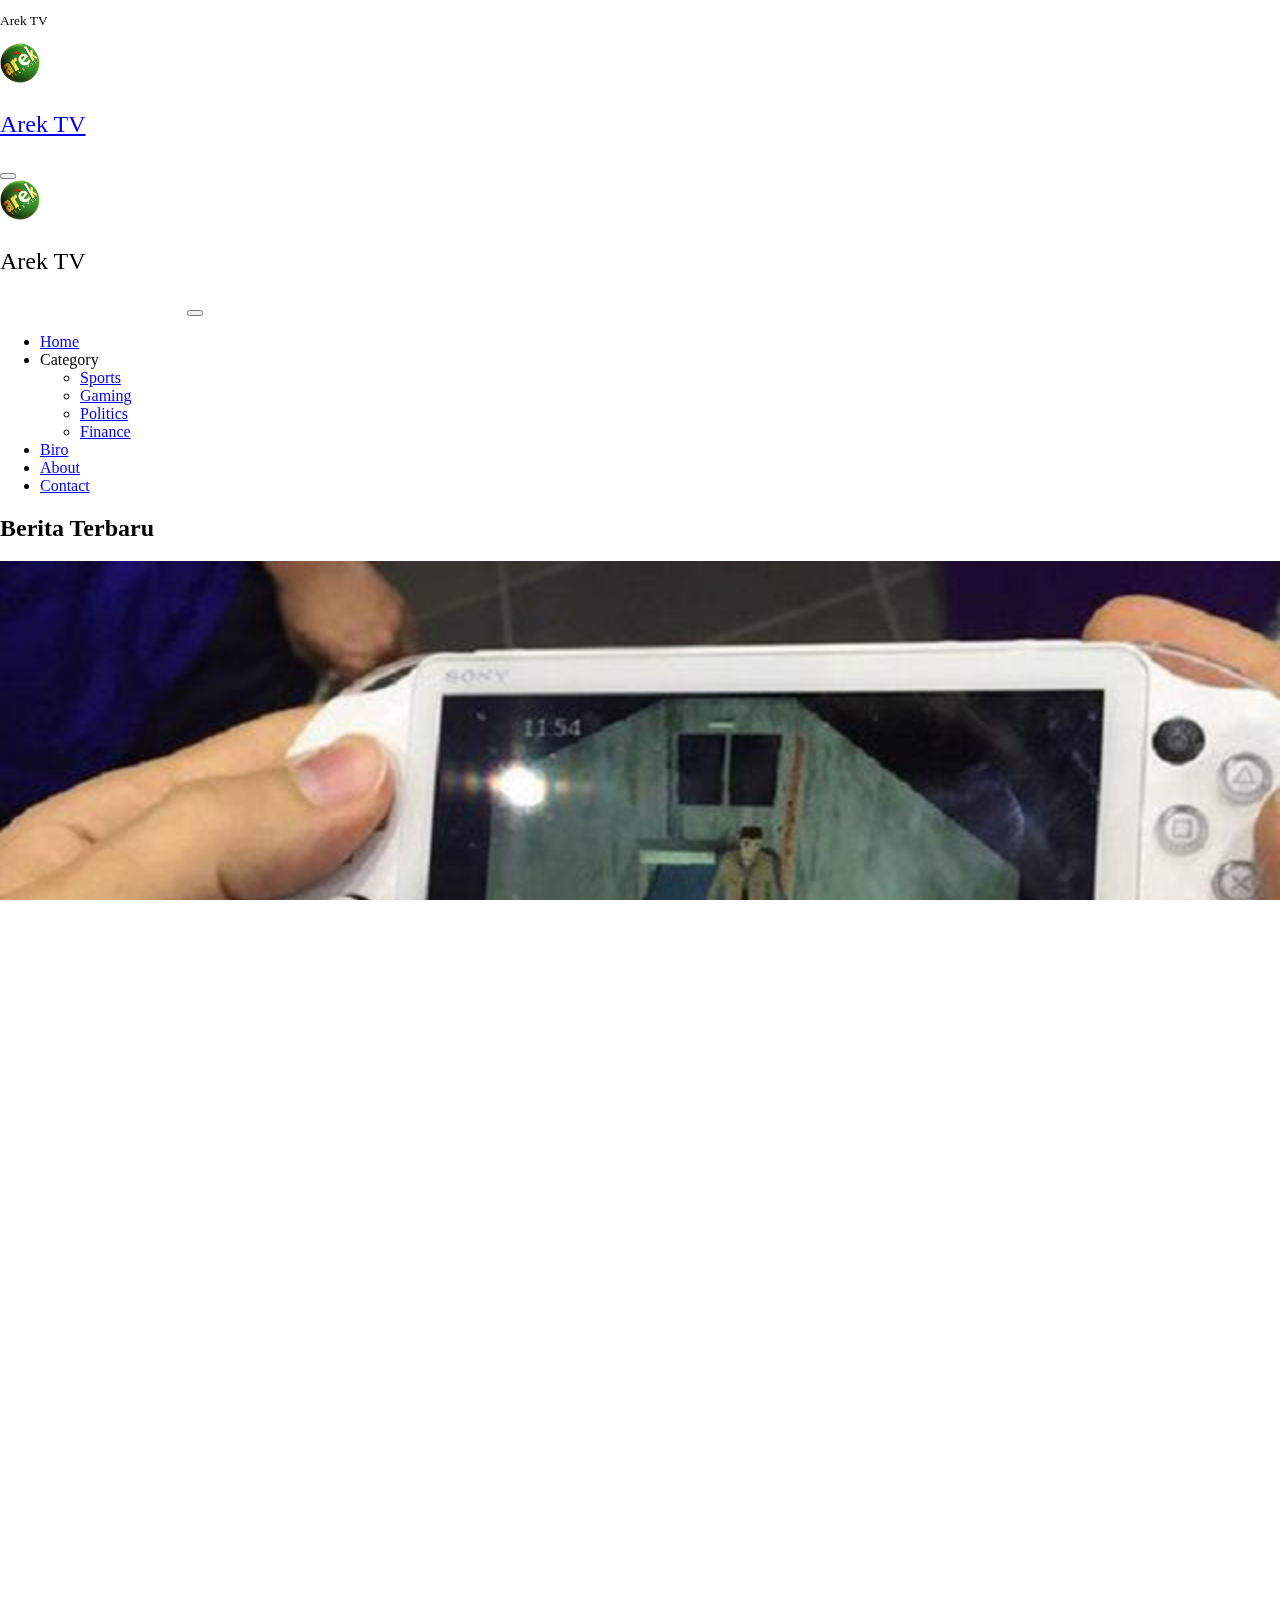
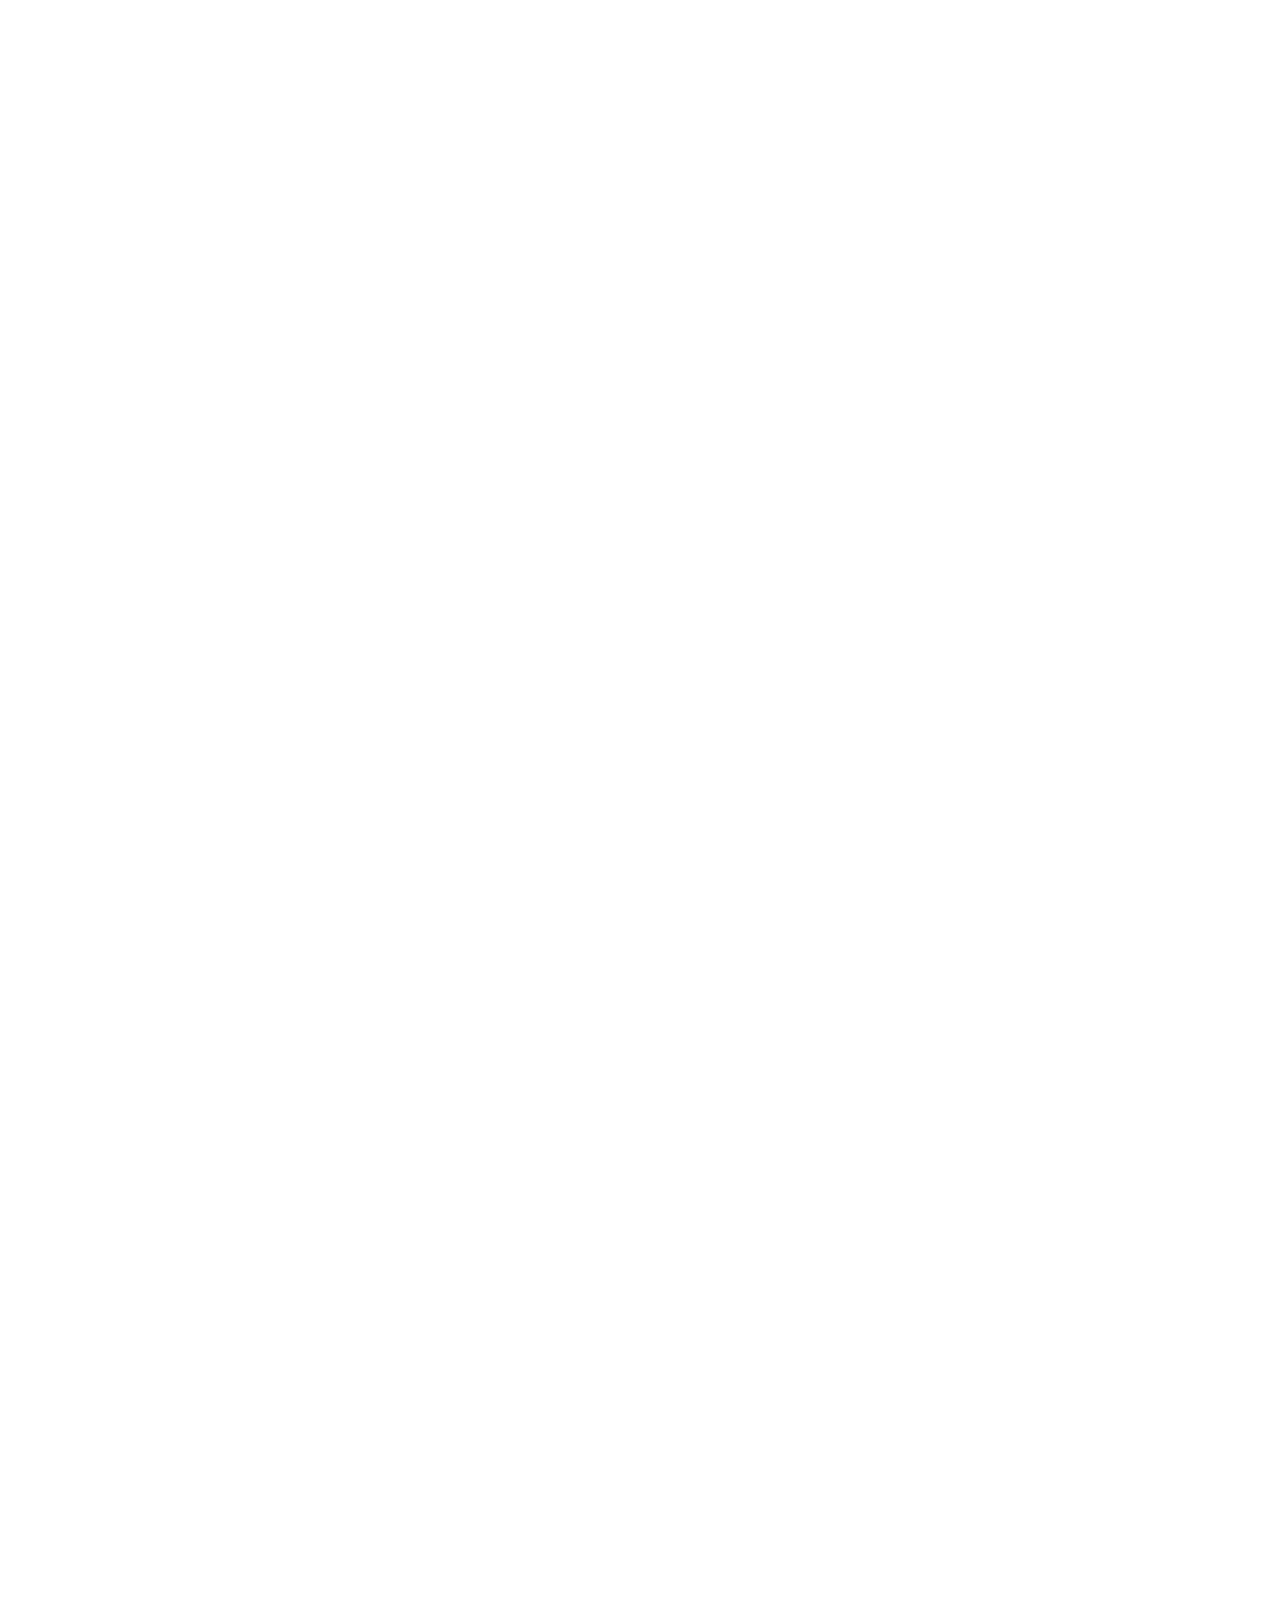
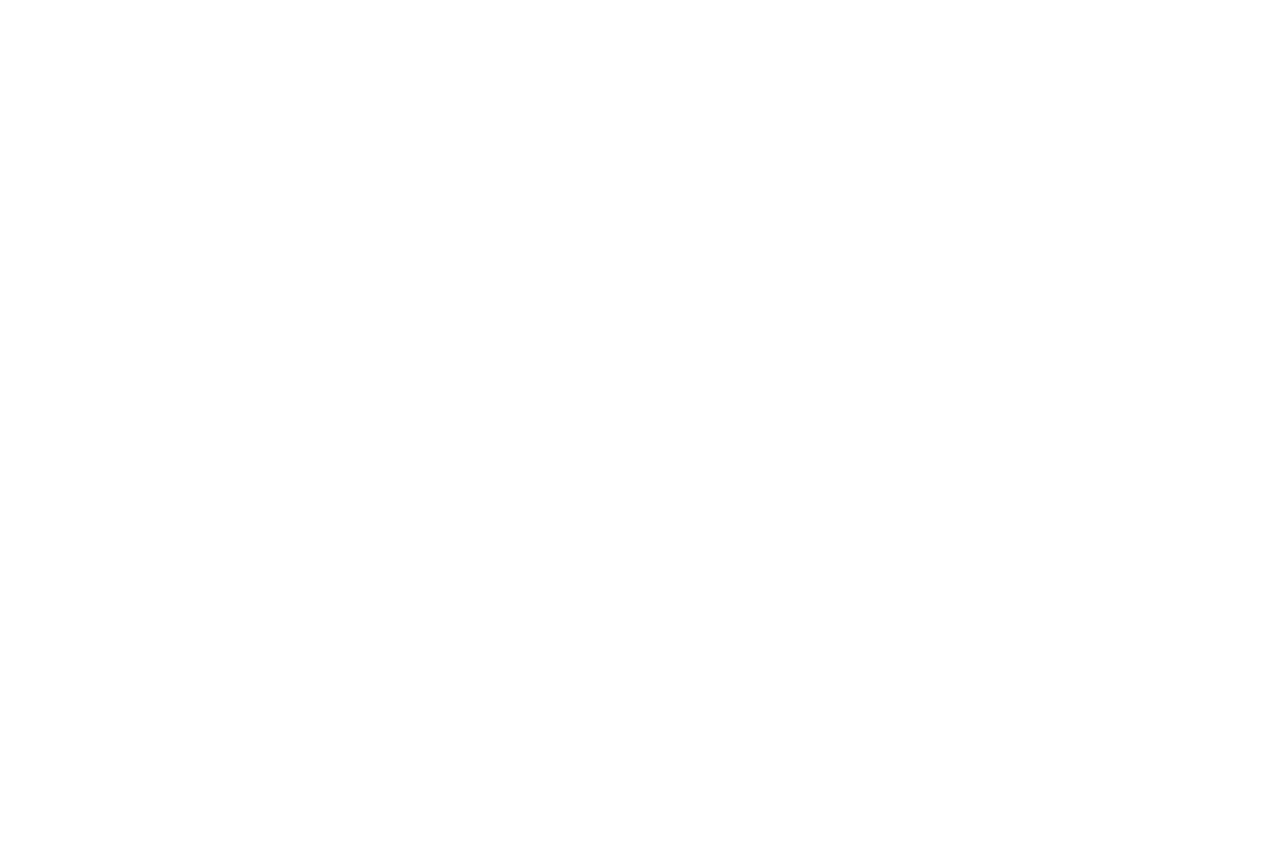
<file: newslist_gaming.html>
<!DOCTYPE html>
<html lang="en">
<head>
    <meta charset="UTF-8">
    <meta http-equiv="X-UA-Compatible" content="IE=edge">
    <meta name="viewport" content="width=device-width, initial-scale=1.0">
    <link href="https://cdn.jsdelivr.net/npm/bootstrap@5.2.0-beta1/dist/css/bootstrap.min.css" rel="stylesheet" integrity="sha384-0evHe/X+R7YkIZDRvuzKMRqM+OrBnVFBL6DOitfPri4tjfHxaWutUpFmBp4vmVor" crossorigin="anonymous">
    <link rel="stylesheet" href="https://cdn.jsdelivr.net/npm/bootstrap-icons@1.8.1/font/bootstrap-icons.css">
    <link rel="stylesheet" href="style.css">
    <link rel="icon" href="assets/logoarek.png" type="image/x-icon">
    <title>Arek TV</title>
</head>
<body class="bg-dark p-0 m-0">

  <header>
    <p class=" w-100 text-center text-light bg-black m-0 top-brand">Arek TV</p>
  </header>

  <!--navbar-->
  <nav class="navbar navbar-expand-lg navbar-dark bg-dark py-0  border-bottom">
    <div class="container-fluid pe-0">

      <a class="navbar-brand logoarek py-2 py-lg-0" href="index.html">
        <img src="assets/logoarek.png" alt="Logo Arek TV" class="img-fluid" width="40em">
        <p class="navbar-text d-inline  logoarek-text text-light fw-bold" >Arek TV</p>
      </a>
      <button class="navbar-toggler" type="button" data-bs-toggle="offcanvas" data-bs-target="#sidebar" aria-controls="sidebar">
        <span class="navbar-toggler-icon"></span>
      </button>

      <!--offcanvas-->
      <div class="offcanvas offcanvas-start bg-dark lead" id="sidebar" tabindex="-1" aria-labelledby="sidebar-label">
        <!-- <div class="collapse navbar-collapse mb-3 mb-lg-0" id="navbarSupportedContent"> -->
          <div class="offcanvas-header">
            <div class="offcanvas-title">
              <img src="assets/logoarek.png" alt="Logo Arek TV" class="img-fluid" width="40em">
              <p class="d-inline text-light text-start text-decoration-none bg-dark fw-bold logoarek-text " >Arek TV</p>
              <button type="button" class="btn-close btn-close-white" id="close-sidebar" data-bs-dismiss="offcanvas" aria-label="Close"></button>
            </div>
          </div>
          
          <ul class="navbar-nav nav-fill mb-3 mb-lg-0 w-100">
            <!-- <li class="nav-item my-3 my-lg-0 d-lg-none">
              <a class="nav-link" href="#">
                <img src="assets/logoarek.png" alt="Logo Arek TV" class="img-fluid" width="40em">
                <p class="navbar-text d-inline logoarek-text text-light fw-bold" >Arek TV</p>
              </a>
            </li> -->
            <li class="nav-item">
              <a class="nav-link py-4 pt-lg-2 pb-lg-3" aria-current="page" href="index.html">Home</a>
            </li>
            <li class="nav-item dropdown">
              <a class="nav-link dropdown-toggle py-4 pt-lg-2 pb-lg-3" id="kategori" role="button" data-bs-toggle="dropdown" aria-expanded="false">
                Category
              </a>
              <ul class="dropdown-menu" aria-labelledby="kategori">
                <li><a class="dropdown-item" href="newslist_sports.html">Sports</a></li>
                <li><a class="dropdown-item" href="newslist_gaming.html">Gaming</a></li>
                <li><a class="dropdown-item" href="newslist_politics.html">Politics</a></li>
                <li><a class="dropdown-item" href="newslist_finance.html">Finance</a></li>
              </ul>
            </li>
            <li class="nav-item">
              <a class="nav-link py-4 pt-lg-2 pb-lg-3" href="biro.html">Biro</a>
            </li>
            <li class="nav-item">
              <a class="nav-link py-4 pt-lg-2 pb-lg-3" href="about.html">About</a>
            </li>
            <li class="nav-item">
              <a class="nav-link py-4 pt-lg-2 pb-lg-3" href="contact.html">Contact</a>
            </li>
          </ul>
          <!-- <form class="navbar-text" role="search">
            <input type="search" class="form-control" placeholder="Search" aria-label="Search content" aria-describedby="search-button">
            <button class="btn btn-secondary" type="button" id="search-button"><i class="bi bi-search"></i></button>
          </form><br> -->
        <!-- </div> -->
      </div>

    </div>
  </nav>

  <!--Feed-->
  <section class="bg-dark text-light">
    <div class="container">
    <h2 class="text-light py-3 border-bottom">Berita Terbaru</h2>
      <div class="row">
        <div class="col-lg-9">

          <div class="row align-items-top my-3 position-relative">
            <div class="col-5">
              <img src="assets/horror_game.jpg" alt="Portal Horror game" class="img-fluid feed-image d-inline-block">
            </div>
            <div class="col-7">
              <h1 class="h4">Rekomendasi 5 Game Horror untuk Menemani Malam Jumat Kamu</h1>
              <p class="d-none d-md-block">Game horror merupakan genre permainan yang cocok untuk kalian yang senang untuk menguji nyali.</p>
              <a href="horror_game.html" class="stretched-link"></a>
            </div>
          </div>
          <hr>

        </div>

        <!--Map-->
        <div class="col-lg-3">
          <aside class="trending mb-3">
            <div class="weather-thumbnail my-3 d-inline-block iklan text-dark bg-light">
              <div class="lead iklan-text">Iklan</div>
            </div>

            <div class="d-inline-block iklan text-dark bg-light">
              <div class="lead iklan-text">Iklan</div>
            </div>
          </aside>
        </div>
      </div>
    </div>
  </section>
    
  <!--Footer-->
  <footer class="footer bg-arek">
    <div class="container text-light py-3">
      <div class="row justify-content-center">
        <div class="col-10 text-center">

          <p class="lead">Head Office</p>
          <p>Jl. Kahuripan Raya No.Kav 7, Entalsewu, Kec. Buduran, Kabupaten Sidoarjo, Jawa Timur 61226.</p>

          <div class="row">
            <div class="col">

            </div>
            <div class="col">

            </div>
            <div class="col">

            </div>
            <div class="col">

            </div>
          </div>

        </div>
      </div>
    </div>
  </foooter>

    

  <script src="https://cdn.jsdelivr.net/npm/bootstrap@5.2.0-beta1/dist/js/bootstrap.bundle.min.js" integrity="sha384-pprn3073KE6tl6bjs2QrFaJGz5/SUsLqktiwsUTF55Jfv3qYSDhgCecCxMW52nD2" crossorigin="anonymous"></script>
  <script src="script.js"></script>
</body>
</html>
</file>
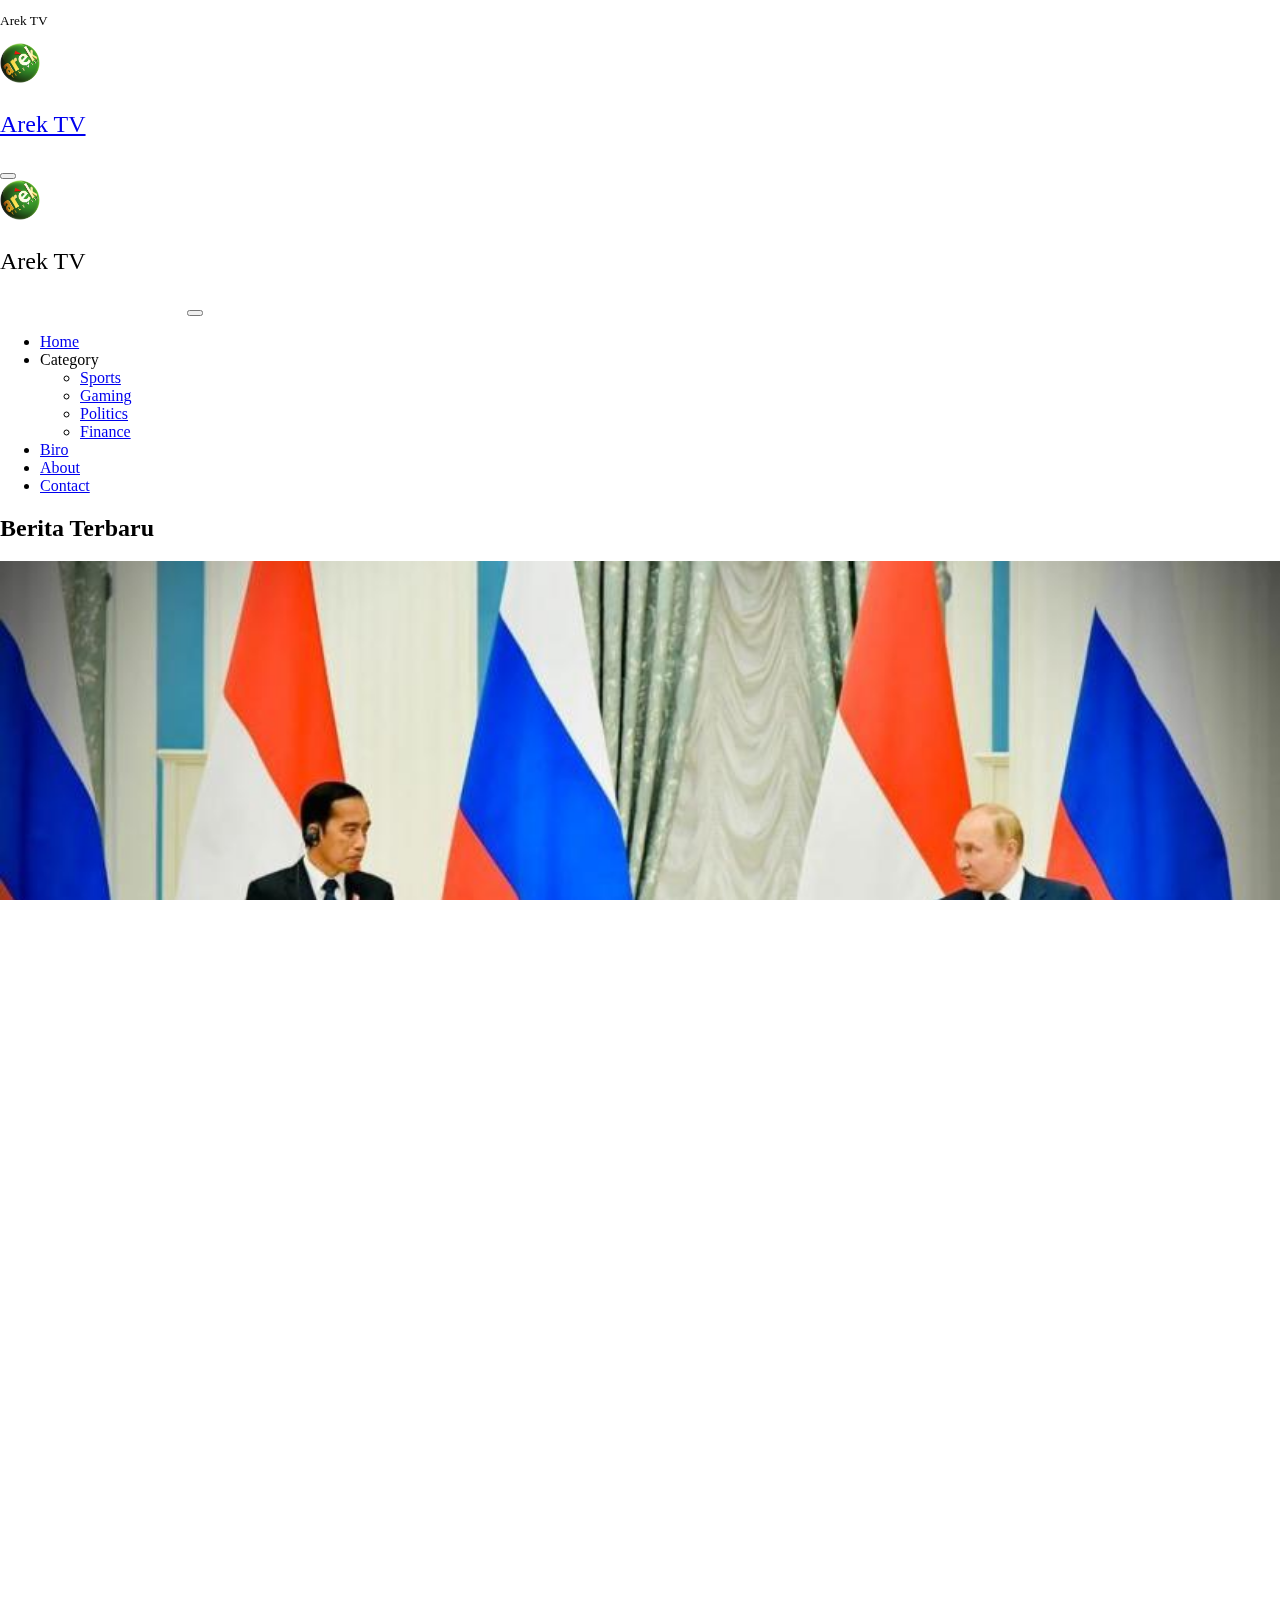
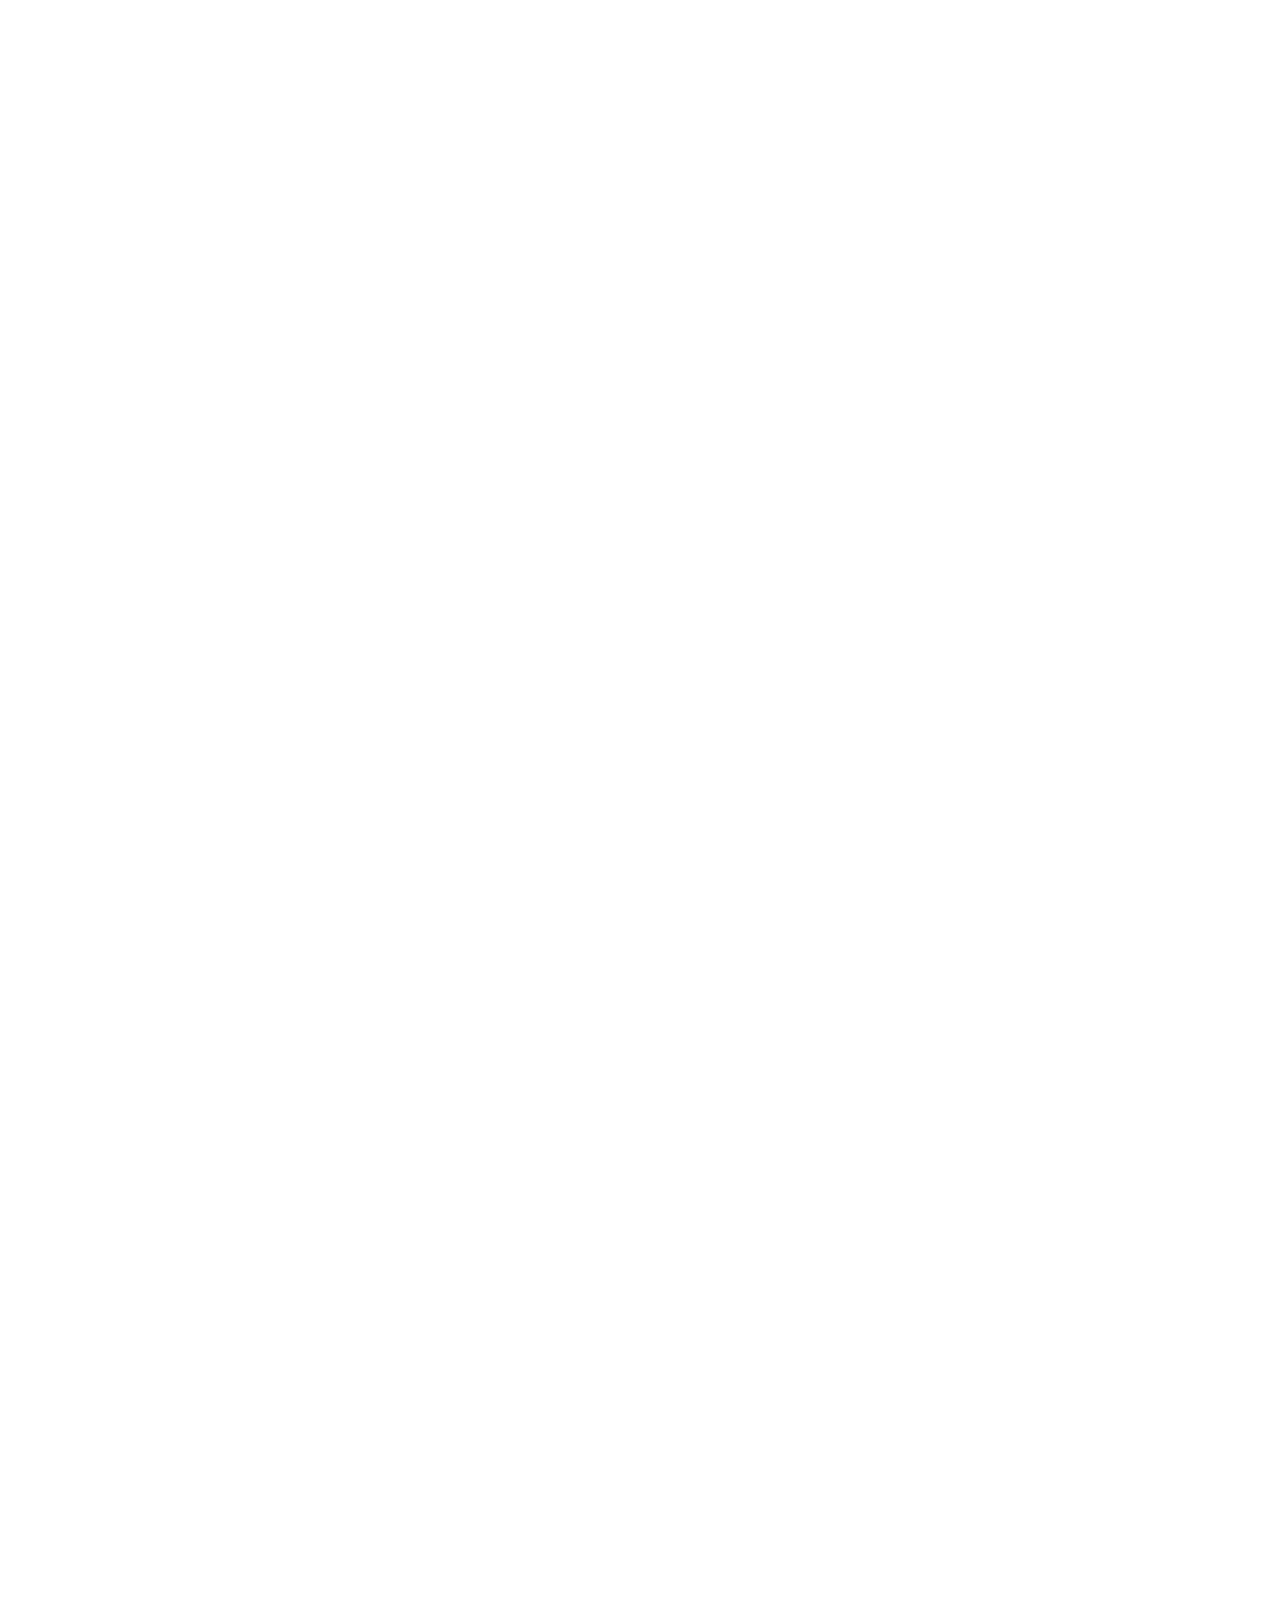
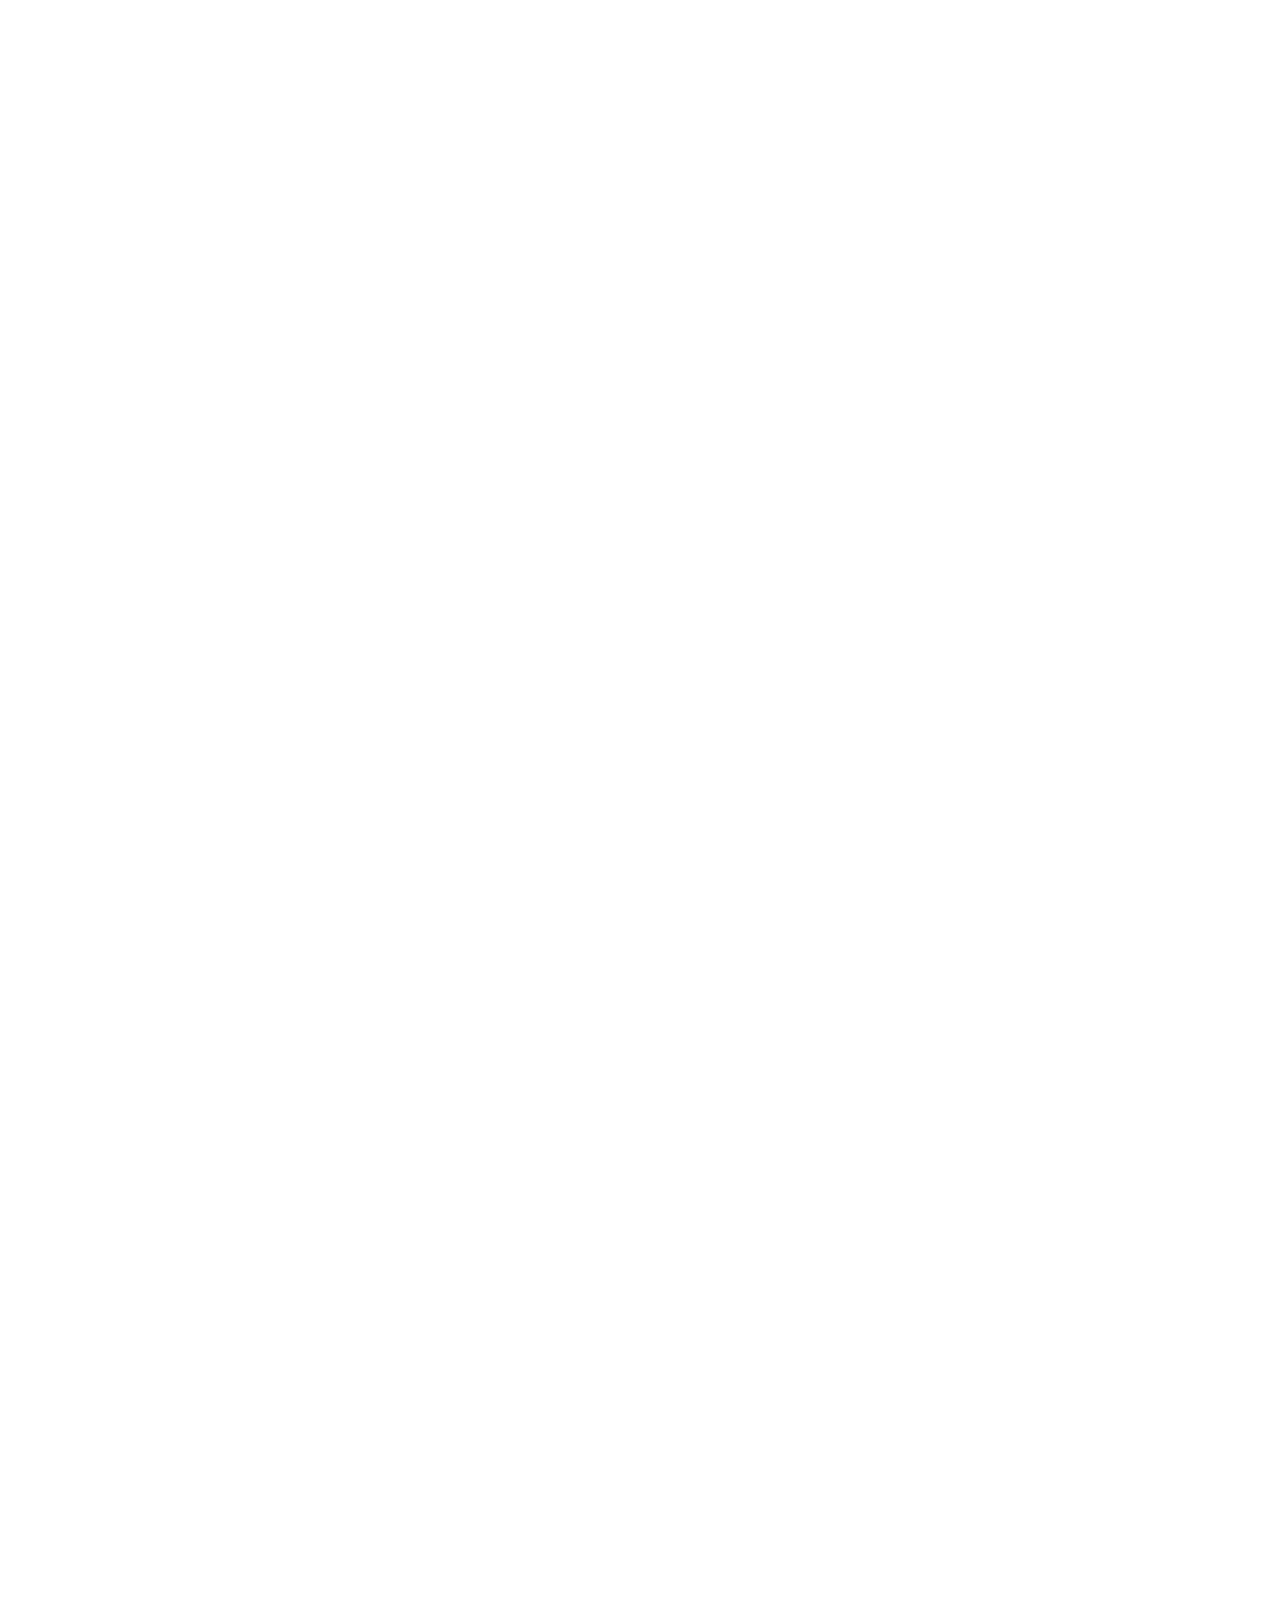
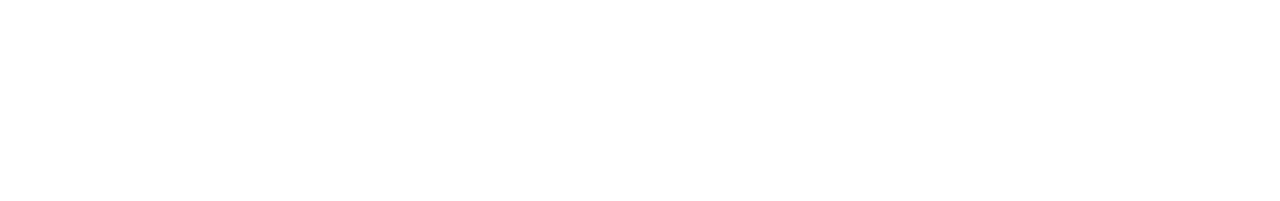
<file: newslist_politics.html>
<!DOCTYPE html>
<html lang="en">
<head>
    <meta charset="UTF-8">
    <meta http-equiv="X-UA-Compatible" content="IE=edge">
    <meta name="viewport" content="width=device-width, initial-scale=1.0">
    <link href="https://cdn.jsdelivr.net/npm/bootstrap@5.2.0-beta1/dist/css/bootstrap.min.css" rel="stylesheet" integrity="sha384-0evHe/X+R7YkIZDRvuzKMRqM+OrBnVFBL6DOitfPri4tjfHxaWutUpFmBp4vmVor" crossorigin="anonymous">
    <link rel="stylesheet" href="https://cdn.jsdelivr.net/npm/bootstrap-icons@1.8.1/font/bootstrap-icons.css">
    <link rel="stylesheet" href="style.css">
    <link rel="icon" href="assets/logoarek.png" type="image/x-icon">
    <title>Arek TV</title>
</head>
<body class="bg-dark p-0 m-0">

  <header>
    <p class=" w-100 text-center text-light bg-black m-0 top-brand">Arek TV</p>
  </header>

  <!--navbar-->
  <nav class="navbar navbar-expand-lg navbar-dark bg-dark py-0 border-bottom">
    <div class="container-fluid pe-0">

      <a class="navbar-brand logoarek py-2 py-lg-0" href="index.html">
        <img src="assets/logoarek.png" alt="Logo Arek TV" class="img-fluid" width="40em">
        <p class="navbar-text d-inline  logoarek-text text-light fw-bold" >Arek TV</p>
      </a>
      <button class="navbar-toggler" type="button" data-bs-toggle="offcanvas" data-bs-target="#sidebar" aria-controls="sidebar">
        <span class="navbar-toggler-icon"></span>
      </button>

      <!--offcanvas-->
      <div class="offcanvas offcanvas-start bg-dark lead" id="sidebar" tabindex="-1" aria-labelledby="sidebar-label">
        <!-- <div class="collapse navbar-collapse mb-3 mb-lg-0" id="navbarSupportedContent"> -->
          <div class="offcanvas-header">
            <div class="offcanvas-title">
              <img src="assets/logoarek.png" alt="Logo Arek TV" class="img-fluid" width="40em">
              <p class="d-inline text-light text-start text-decoration-none bg-dark fw-bold logoarek-text " >Arek TV</p>
              <button type="button" class="btn-close btn-close-white" id="close-sidebar" data-bs-dismiss="offcanvas" aria-label="Close"></button>
            </div>
          </div>
          
          <ul class="navbar-nav nav-fill mb-3 mb-lg-0 w-100">
            <!-- <li class="nav-item my-3 my-lg-0 d-lg-none">
              <a class="nav-link" href="#">
                <img src="assets/logoarek.png" alt="Logo Arek TV" class="img-fluid" width="40em">
                <p class="navbar-text d-inline logoarek-text text-light fw-bold" >Arek TV</p>
              </a>
            </li> -->
            <li class="nav-item">
              <a class="nav-link py-4 pt-lg-2 pb-lg-3" aria-current="page" href="index.html">Home</a>
            </li>
            <li class="nav-item dropdown">
              <a class="nav-link dropdown-toggle py-4 pt-lg-2 pb-lg-3" id="kategori" role="button" data-bs-toggle="dropdown" aria-expanded="false">
                Category
              </a>
              <ul class="dropdown-menu" aria-labelledby="kategori">
                <li><a class="dropdown-item" href="newslist_sports.html">Sports</a></li>
                <li><a class="dropdown-item" href="newslist_gaming.html">Gaming</a></li>
                <li><a class="dropdown-item" href="newslist_politics.html">Politics</a></li>
                <li><a class="dropdown-item" href="newslist_finance.html">Finance</a></li>
              </ul>
            </li>
            <li class="nav-item">
              <a class="nav-link py-4 pt-lg-2 pb-lg-3" href="biro.html">Biro</a>
            </li>
            <li class="nav-item">
              <a class="nav-link py-4 pt-lg-2 pb-lg-3" href="about.html">About</a>
            </li>
            <li class="nav-item">
              <a class="nav-link py-4 pt-lg-2 pb-lg-3" href="contact.html">Contact</a>
            </li>
          </ul>
          <!-- <form class="navbar-text" role="search">
            <input type="search" class="form-control" placeholder="Search" aria-label="Search content" aria-describedby="search-button">
            <button class="btn btn-secondary" type="button" id="search-button"><i class="bi bi-search"></i></button>
          </form><br> -->
        <!-- </div> -->
      </div>

    </div>
  </nav>

  <!--Feed-->
  <section class="bg-dark text-light">
    <div class="container">
    <h2 class="text-light py-3 border-bottom">Berita Terbaru</h2>
      <div class="row">
        <div class="col-lg-9">

          <div class="row align-items-top my-3 position-relative">
            <div class="col-5">
              <img src="assets/jokowi_ukraina.jpeg" alt="Portal jokowi ukraina" class="img-fluid feed-image d-inline-block">
            </div>
            <div class="col-7">
              <h1 class="h4">Presiden Jokowi Siap jadi Jembatan Perdamaian antara Rusia dan Ukraina</h1>
              <p class="feed-text">Jumat, 01 Juli 2022 | Politics</p>
              <p class="d-none d-md-block">Presiden Joko Widodo (Jokowi) bertemu dengan Presiden Rusia Vladimir Putin di Istana Kremlin, Moskow, Kamis (30/6/2022). Jokowi menegaskan, bahwasanya konstitusi mengamanatkan agar Indonesia selalu berusaha berkontribusi bagi terciptanya perdamaian dunia.</p>
              <a href="jokowi_ukraina.html" class="stretched-link"></a>
            </div>
          </div>
          <hr>

          <div class="row align-items-top my-3 position-relative">
            <div class="col-5">
              <img src="assets/jokowi_pertemuan.jpg" alt="Portal jokowi pertemuan" class="img-fluid feed-image d-inline-block">
            </div>
            <div class="col-7">
              <h1 class="h4">Presiden Jokowi Ungkap Isi Pertemuan dengan Putin</h1>
              <p class="feed-text">Jumat, 01 Juli 2022 | Politics</p>
              <p class="d-none d-md-block">Presiden Joko Widodo (Jokowi) akhirnya bertemu langsung Presiden Rusia Vladimir Putin di di Istana Kremlin, Moskow, Rusia, Kamis (30/6/2022). Jokowi pun mengungkapkan hal-hal yang dibahas dalam pertemuan dengan Putin.</p>
              <a href="jokowi_pertemuan.html" class="stretched-link"></a>
            </div>
          </div>
          <hr>

        </div>

        <!--Map-->
        <div class="col-lg-3">
          <aside class="trending mb-3">
            <div class="weather-thumbnail my-3 d-inline-block iklan text-dark bg-light">
              <div class="lead iklan-text">Iklan</div>
            </div>

            <div class="d-inline-block iklan text-dark bg-light">
              <div class="lead iklan-text">Iklan</div>
            </div>
          </aside>
        </div>
      </div>
    </div>
  </section>
    
  <!--Footer-->
  <footer class="footer bg-arek">
    <div class="container text-light py-3">
      <div class="row justify-content-center">
        <div class="col-10 text-center">

          <p class="lead">Head Office</p>
          <p>Jl. Kahuripan Raya No.Kav 7, Entalsewu, Kec. Buduran, Kabupaten Sidoarjo, Jawa Timur 61226.</p>

          <div class="row">
            <div class="col">

            </div>
            <div class="col">

            </div>
            <div class="col">

            </div>
            <div class="col">

            </div>
          </div>

        </div>
      </div>
    </div>
  </foooter>

    

  <script src="https://cdn.jsdelivr.net/npm/bootstrap@5.2.0-beta1/dist/js/bootstrap.bundle.min.js" integrity="sha384-pprn3073KE6tl6bjs2QrFaJGz5/SUsLqktiwsUTF55Jfv3qYSDhgCecCxMW52nD2" crossorigin="anonymous"></script>
  <script src="script.js"></script>
</body>
</html>
</file>
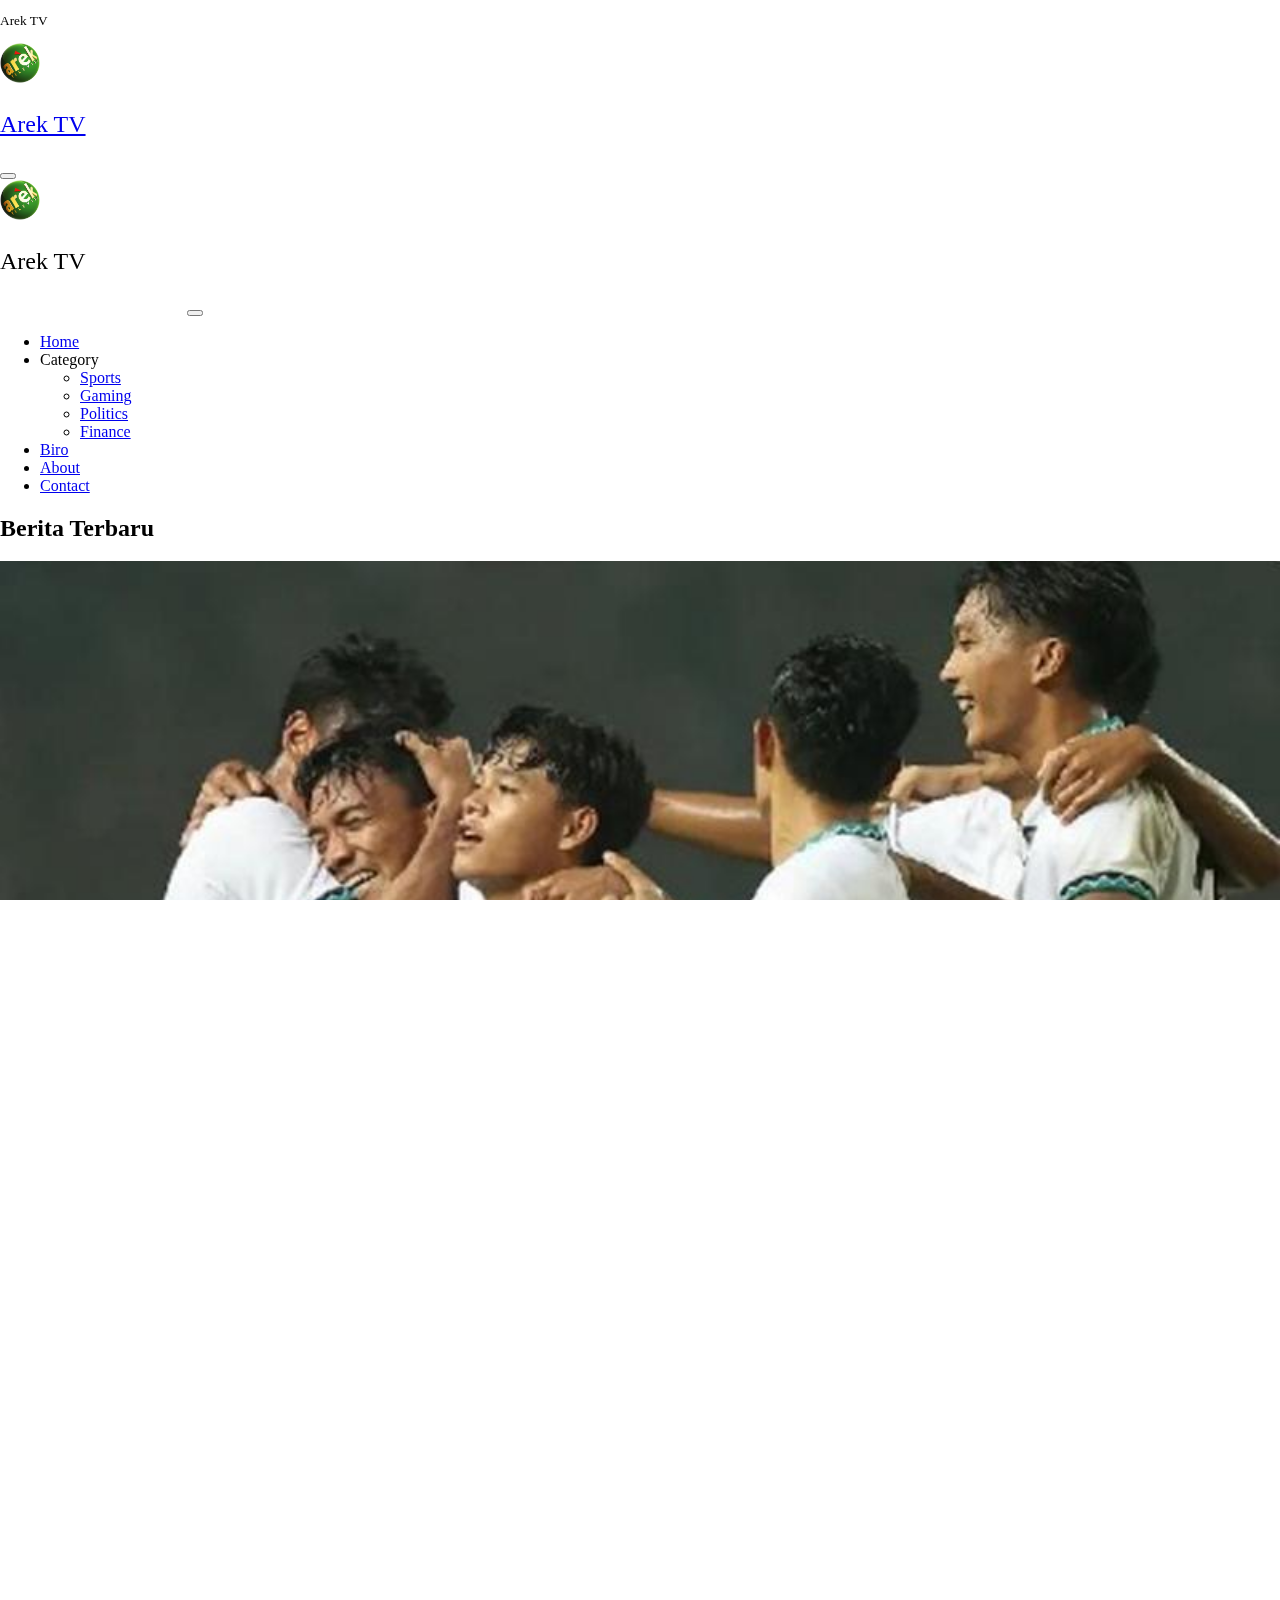
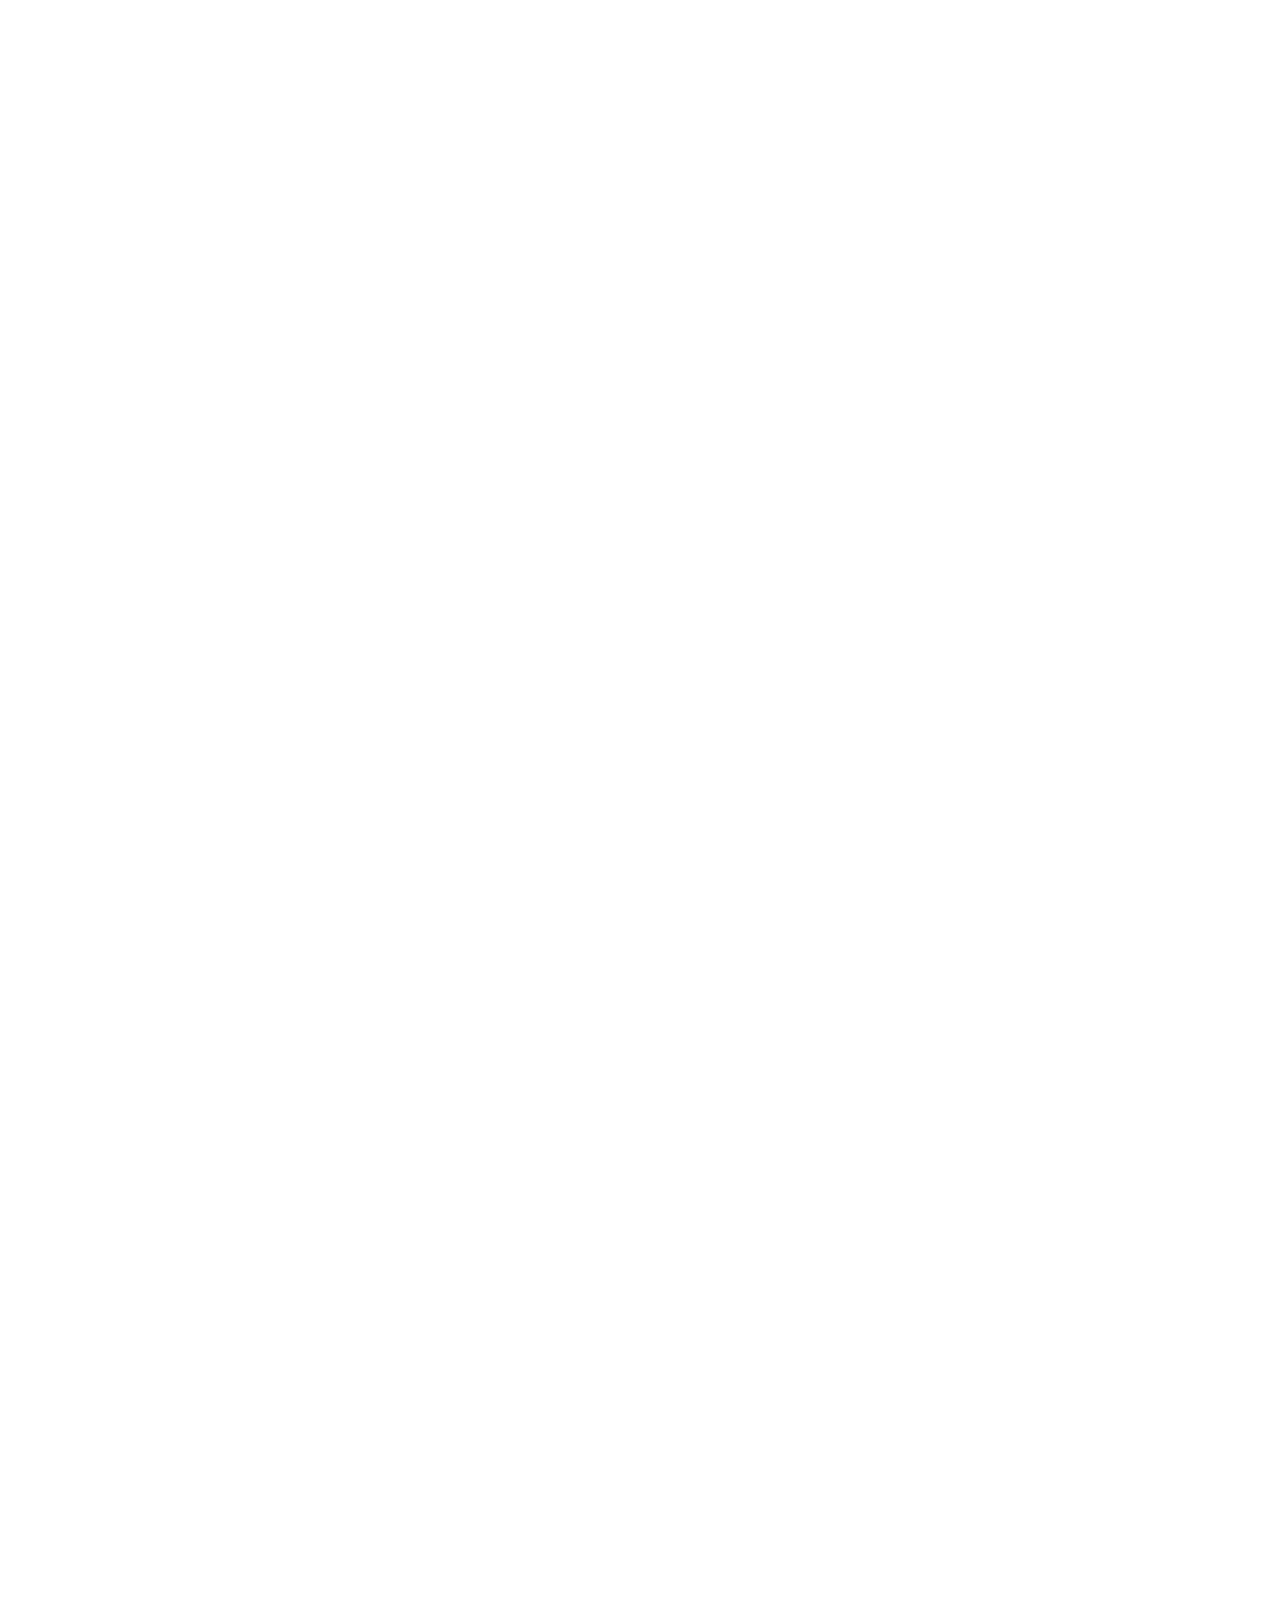
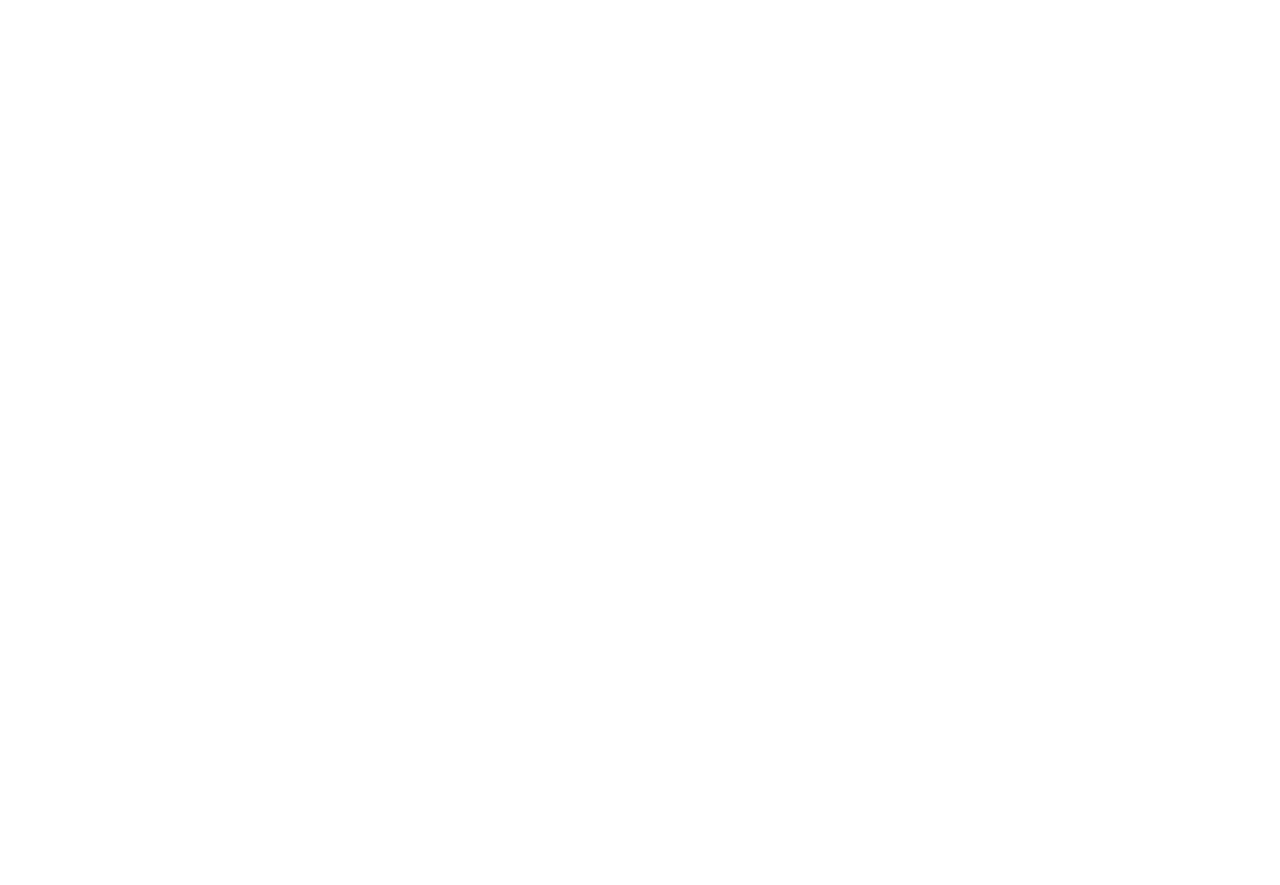
<file: newslist_sports.html>
<!DOCTYPE html>
<html lang="en">
<head>
    <meta charset="UTF-8">
    <meta http-equiv="X-UA-Compatible" content="IE=edge">
    <meta name="viewport" content="width=device-width, initial-scale=1.0">
    <link href="https://cdn.jsdelivr.net/npm/bootstrap@5.2.0-beta1/dist/css/bootstrap.min.css" rel="stylesheet" integrity="sha384-0evHe/X+R7YkIZDRvuzKMRqM+OrBnVFBL6DOitfPri4tjfHxaWutUpFmBp4vmVor" crossorigin="anonymous">
    <link rel="stylesheet" href="https://cdn.jsdelivr.net/npm/bootstrap-icons@1.8.1/font/bootstrap-icons.css">
    <link rel="stylesheet" href="style.css">
    <link rel="icon" href="assets/logoarek.png" type="image/x-icon">
    <title>Arek TV</title>
</head>
<body class="bg-dark p-0 m-0">

  <header>
    <p class=" w-100 text-center text-light bg-black m-0 top-brand">Arek TV</p>
  </header>

  <!--navbar-->
  <nav class="navbar navbar-expand-lg navbar-dark bg-dark py-0 border-bottom">
    <div class="container-fluid pe-0">

      <a class="navbar-brand logoarek py-2 py-lg-0" href="index.html">
        <img src="assets/logoarek.png" alt="Logo Arek TV" class="img-fluid" width="40em">
        <p class="navbar-text d-inline  logoarek-text text-light fw-bold" >Arek TV</p>
      </a>
      <button class="navbar-toggler" type="button" data-bs-toggle="offcanvas" data-bs-target="#sidebar" aria-controls="sidebar">
        <span class="navbar-toggler-icon"></span>
      </button>

      <!--offcanvas-->
      <div class="offcanvas offcanvas-start bg-dark lead" id="sidebar" tabindex="-1" aria-labelledby="sidebar-label">
        <!-- <div class="collapse navbar-collapse mb-3 mb-lg-0" id="navbarSupportedContent"> -->
          <div class="offcanvas-header">
            <div class="offcanvas-title">
              <img src="assets/logoarek.png" alt="Logo Arek TV" class="img-fluid" width="40em">
              <p class="d-inline text-light text-start text-decoration-none bg-dark fw-bold logoarek-text " >Arek TV</p>
              <button type="button" class="btn-close btn-close-white" id="close-sidebar" data-bs-dismiss="offcanvas" aria-label="Close"></button>
            </div>
          </div>
          
          <ul class="navbar-nav nav-fill mb-3 mb-lg-0 w-100">
            <!-- <li class="nav-item my-3 my-lg-0 d-lg-none">
              <a class="nav-link" href="#">
                <img src="assets/logoarek.png" alt="Logo Arek TV" class="img-fluid" width="40em">
                <p class="navbar-text d-inline logoarek-text text-light fw-bold" >Arek TV</p>
              </a>
            </li> -->
            <li class="nav-item">
              <a class="nav-link py-4 pt-lg-2 pb-lg-3" aria-current="page" href="index.html">Home</a>
            </li>
            <li class="nav-item dropdown">
              <a class="nav-link dropdown-toggle py-4 pt-lg-2 pb-lg-3" id="kategori" role="button" data-bs-toggle="dropdown" aria-expanded="false">
                Category
              </a>
              <ul class="dropdown-menu" aria-labelledby="kategori">
                <li><a class="dropdown-item" href="newslist_sports.html">Sports</a></li>
                <li><a class="dropdown-item" href="newslist_gaming.html">Gaming</a></li>
                <li><a class="dropdown-item" href="newslist_politics.html">Politics</a></li>
                <li><a class="dropdown-item" href="newslist_finance.html">Finance</a></li>
              </ul>
            </li>
            <li class="nav-item">
              <a class="nav-link py-4 pt-lg-2 pb-lg-3" href="biro.html">Biro</a>
            </li>
            <li class="nav-item">
              <a class="nav-link py-4 pt-lg-2 pb-lg-3" href="about.html">About</a>
            </li>
            <li class="nav-item">
              <a class="nav-link py-4 pt-lg-2 pb-lg-3" href="contact.html">Contact</a>
            </li>
          </ul>
          <!-- <form class="navbar-text" role="search">
            <input type="search" class="form-control" placeholder="Search" aria-label="Search content" aria-describedby="search-button">
            <button class="btn btn-secondary" type="button" id="search-button"><i class="bi bi-search"></i></button>
          </form><br> -->
        <!-- </div> -->
      </div>

    </div>
  </nav>

  <!--Feed-->
  <section class="bg-dark text-light">
    <div class="container">
    <h2 class="text-light py-3 border-bottom">Berita Terbaru</h2>
      <div class="row">
        <div class="col-lg-9">
          
          <div class="row align-items-top my-3 position-relative">
            <div class="col-5">
              <img src="assets/timnas_indonesia_u_19.jpg" alt="Portal AFF Tolak Timnas Keluar" class="img-fluid feed-image d-inline-block">
            </div>
            <div class="col-7">
              <h1 class="h4">11 Negara AFF yang menolak Timnas Indonesia Keluar dari AFF dan gabung ke EAFF</h1>
              <p class="feed-text">Kamis, 28 Juli 2022 | Sports</p>
              <p class="d-none d-md-block">Sampai saat ini, rumor soal Timnas yang didesak keluar dari Federasi Sepak Bola Asia Tenggara (AFF) masih jadi topik menarik.</p>
              <a href="aff_tolak_timnas_keluar.html" class="stretched-link"></a>
            </div>
          </div>
          <hr>

        </div>

        <!--Map-->
        <div class="col-lg-3">
          <aside class="trending mb-3">
            <div class="weather-thumbnail my-3 d-inline-block iklan text-dark bg-light">
              <div class="lead iklan-text">Iklan</div>
            </div>

            <div class="d-inline-block iklan text-dark bg-light">
              <div class="lead iklan-text">Iklan</div>
            </div>
          </aside>
        </div>
      </div>
    </div>
  </section>
    
  <!--Footer-->
  <footer class="footer bg-arek">
    <div class="container text-light py-3">
      <div class="row justify-content-center">
        <div class="col-10 text-center">

          <p class="lead">Head Office</p>
          <p>Jl. Kahuripan Raya No.Kav 7, Entalsewu, Kec. Buduran, Kabupaten Sidoarjo, Jawa Timur 61226.</p>

          <div class="row">
            <div class="col">

            </div>
            <div class="col">

            </div>
            <div class="col">

            </div>
            <div class="col">

            </div>
          </div>

        </div>
      </div>
    </div>
  </foooter>

    

  <script src="https://cdn.jsdelivr.net/npm/bootstrap@5.2.0-beta1/dist/js/bootstrap.bundle.min.js" integrity="sha384-pprn3073KE6tl6bjs2QrFaJGz5/SUsLqktiwsUTF55Jfv3qYSDhgCecCxMW52nD2" crossorigin="anonymous"></script>
  <script src="script.js"></script>
</body>
</html>
</file>
<file: style.css>
html,body
{
    width: 100%;
    height: 100%;
    margin: 0px;
    padding: 0px;
    overflow-x: hidden; 
}

hr{
    border-style: groove;
}

.top-brand{
    font-size: smaller;
}

.nav-item:hover, .active{
    background-color: rgb(26, 26, 26);
}

.featured{
    max-width: 50vw;
    height: 250pt;
    /* object-fit: cover;
    object-position: center;
    overflow: hidden; */
    /* z-index: 0; */
    position: relative;
}

/* #featured{
    z-index: 10;
    position: relative;
} */

/* .pip{
    width: 250pt;
    height: auto;
    position: fixed;
    right: 5px;
    bottom: 5px;
    z-index: 10;
} */

#close-sidebar{
    position: relative;
    left: 140pt;
}

/* #close-button{
    position: fixed;
    right: 5px;
    bottom: 150pt;
} */

/* .displaynone{
    display: none;
}

.displayinlineblock{
    display: inline-block;
} */

.table-acara, .stream-thumbnail{
    height: 250pt !important;
}

.table-acara{
    overflow: auto;
}

#acara > thead > tr > th{
    position: sticky;
    top: 0px;
}

body > section.bg-dark.text-light > div > div > div.col-lg-5 > div > iframe{
    position: relative;
    z-index: 0;
}

.promoAcaraContainer{
    overflow-x: auto;
    overflow-y: hidden;
    white-space: nowrap;
    
}

/* .promoAcara{
    width: 160pt;
    height: 120pt;
    object-fit: cover;
    object-position: center;
    overflow: hidden;
    display: inline-block;
    cursor: pointer;
} */

.img-text{
    position: absolute;
    width: 100%;
    text-align: center;
    bottom: 2rem;
    text-shadow: 2px 2px black;
}

.feed-image{
    width: 100%;
    /* height: 100pt; */
    aspect-ratio: 16 / 9;
    object-fit: cover;
    object-position: center;
    overflow: hidden;
}

.feed-text{
    font-size: small;
    margin: 0.25rem 0;
    color: #198754;
}

.map-location{
    width: 100%;
    height: 20rem;
}

.iklan{
    width: 100%;
    /* height: 225pt; */
    aspect-ratio: 1 / 1;
    position: relative;

}

.iklan-text{
    position: absolute;
    top: 50%;
    left: 50%;
    transform: translate(-50%, -50%);
}

.logoarek-text{
    vertical-align: middle;
    font-size: x-large;
}

.footer{
    position: sticky;
    bottom: 0;
    z-index: -2;
}

.bg-arek{
    background-color: rgb(3, 99, 0);
}
/* Scrolbar */

/* width */
/* ::-webkit-scrollbar {
    width: 10px;
  } */
  
  /* Track */
  /* ::-webkit-scrollbar-track {
    background: #f1f1f121;
  } */
   
  /* Handle */
  /* ::-webkit-scrollbar-thumb {
    background: #888; 
    border-radius: 1vw;
  } */
  
  /* Handle on hover */
  /* ::-webkit-scrollbar-thumb:hover {
    background: #555; 
  } */


/* Swiper */
.swiper {
    width: 100%;
    height: 120pt;
  }

  .swiper-slide {
    text-align: center;
    font-size: 18px;
    background: #fff;

    /* Center slide text vertically */
    display: -webkit-box;
    display: -ms-flexbox;
    display: -webkit-flex;
    display: flex;
    -webkit-box-pack: center;
    -ms-flex-pack: center;
    -webkit-justify-content: center;
    justify-content: center;
    -webkit-box-align: center;
    -ms-flex-align: center;
    -webkit-align-items: center;
    align-items: center;

    width: 160pt;
  }

  .swiper-slide img {
    display: block;
    width: 100%;
    height: 100%;
    object-fit: cover;
    cursor: pointer;
  }

/* Artikel */
.author{
    padding: 0 0 10px;
    font-size: 14px;
    font-weight: 700;
}

/* .figure{
    width: 100%;
}

.figure-image{
    width: inherit;
} */

.iklan-trending{
    aspect-ratio: 1/1;
    position: relative;
}

.portal-image{
    width: 25%;
    height: 40pt;
    object-fit: cover;
    object-position: center;
    overflow: hidden;
}
.portal-text{
    width: 70%;
    vertical-align: top;
}

.artikel-berita{
    position: sticky;
    bottom: 1px;
}

.trending{
    position: sticky;
    top: 1px;
}

/* Biro */
.biro-caption-primary{
    position: absolute;
    bottom: 10px;
    left: 10px;
    right: 10px;
}

.biro-location-primary, .biro-date-primary, .biro-date-secondary{
    font-size: smaller;
}

.biro-location-primary{
    background-color: black;
    display: inline-block;
    padding: 3px 7px;
}

.biro-thumbnail{
    aspect-ratio: 16 / 10;
    width: 100%;
    object-fit: cover;
    object-position: center;
    overflow: hidden;
}

@media only screen and (min-width: 768px) {
    .portal-text{
        max-width: 60%;
        font-size: 14px;
    }
}
</file>
